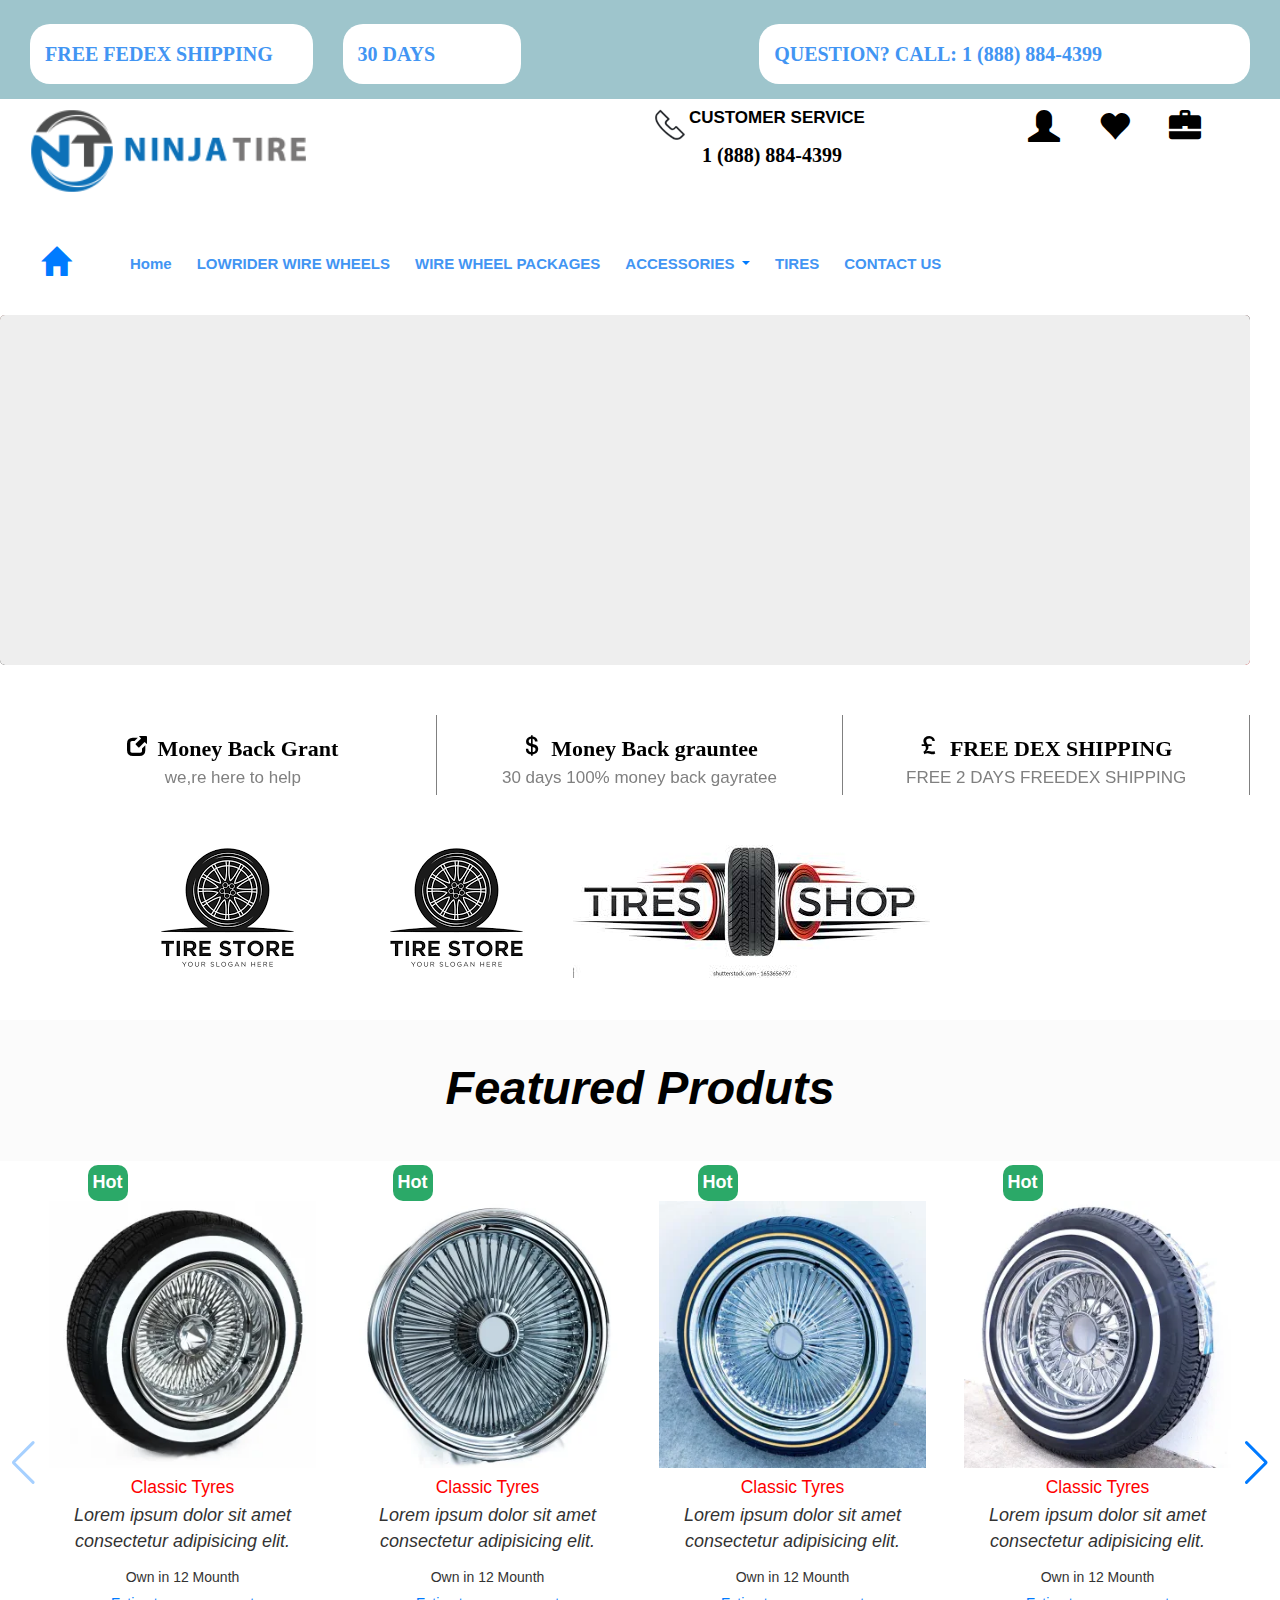
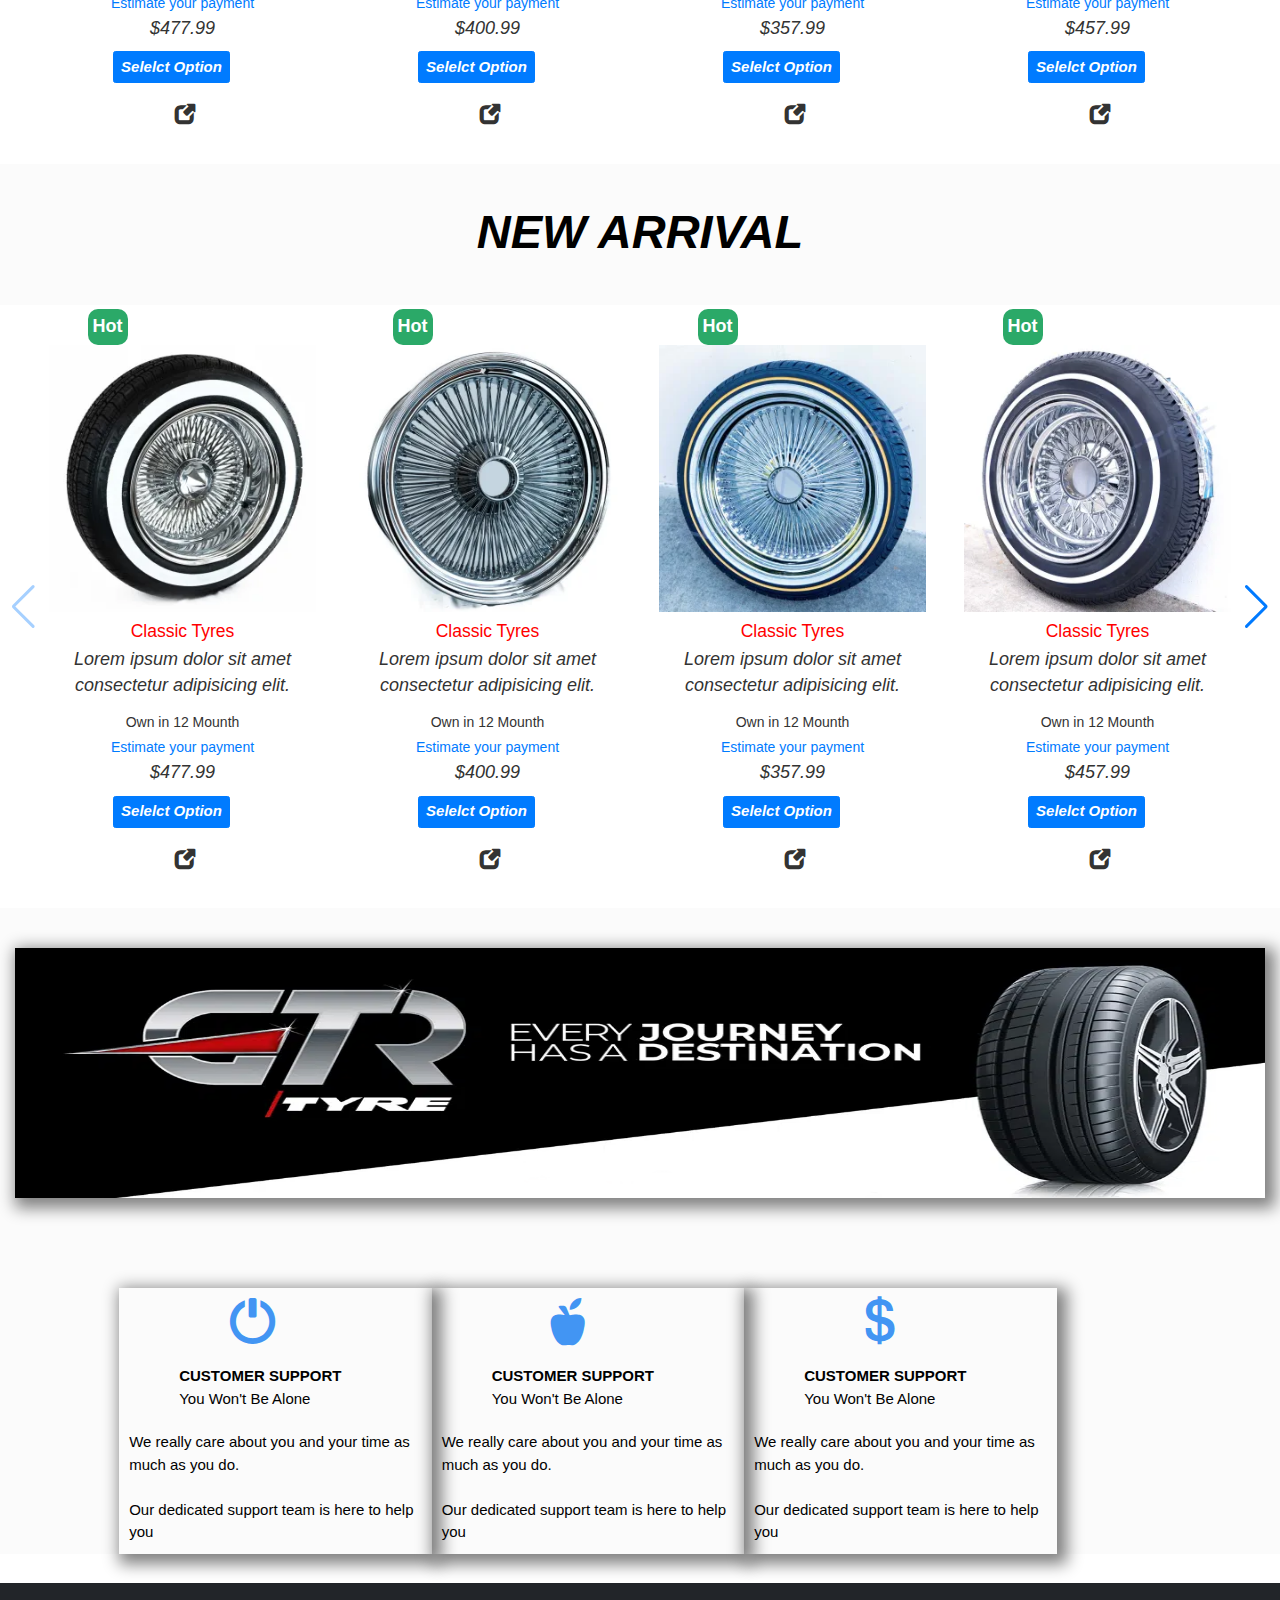
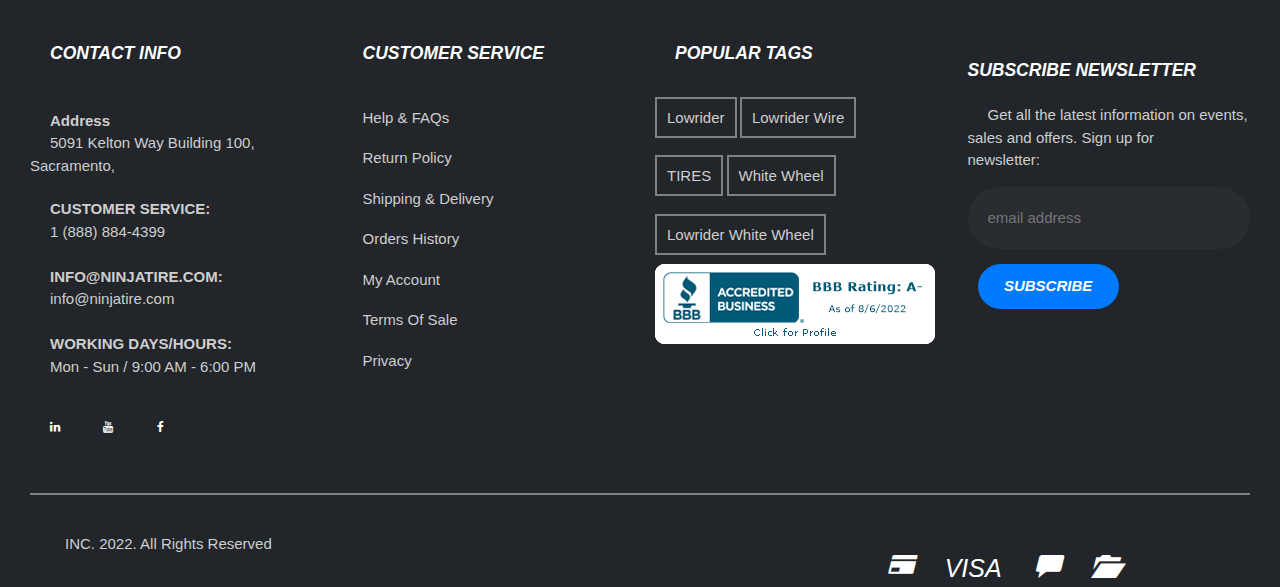
<file: index.html>
<!DOCTYPE html>
<html lang="en">
<head>
    <meta charset="UTF-8">
    <meta http-equiv="X-UA-Compatible" content="IE=edge">
    <meta name="viewport" content="width=device-width, initial-scale=1.0">
    <title>Document</title>

    <link rel="stylesheet" href="https://cdn.jsdelivr.net/npm/bootstrap@3.4.1/dist/css/bootstrap.min.css">
    <link rel="stylesheet" href="https://cdn.jsdelivr.net/npm/bootstrap@4.0.0/dist/css/bootstrap.min.css" integrity="sha384-Gn5384xqQ1aoWXA+058RXPxPg6fy4IWvTNh0E263XmFcJlSAwiGgFAW/dAiS6JXm" crossorigin="anonymous">
    <link rel="stylesheet" href="css/style.css">
    <link rel="stylesheet" href="ism/css/my-slider.css"/>
    <link rel="stylesheet" href="https://cdnjs.cloudflare.com/ajax/libs/font-awesome/4.7.0/css/font-awesome.min.css">


    <!-- Link Swiper's CSS -->
       <link
       rel="stylesheet"
       href="https://cdn.jsdelivr.net/npm/swiper/swiper-bundle.min.css"
     />
 
     <!-- Demo styles -->
    <link rel="stylesheet" href="css/my-slider.css"/>
    <link rel="stylesheet" href="css/my-slider.css"/>


</head>
<body>
    
  <!-- start of header -->
<div class="">
    <div class="">


<div class="col-md-12 abc9">
    <div class="col-md-3  ">
  <div class="abc10">
    <small class="abc11">FREE FEDEX SHIPPING</small>
  </div>
    </div>

    <div class="col-md-2 ">
        <div class="abc10">
          <small class="abc11">30 DAYS</small>
        </div>
          </div>

          <div class="col-md-2"></div>
          <div class="col-md-5 ">
            <div class="abc10">
              <small class="abc11">QUESTION? CALL: 1 (888) 884-4399</small>
            </div>
              </div>
</div>

<div class="col-md-12">
    <div class="col-md-3">
        <img src="images/img.jpg.jpg" class="abc1" alt="">
        
    </div>
    <div class="col-md-3"></div>
    <div class="col-md-3 ">
        <div class="spacer"></div>
        <img src="images/img.jpg" class="abc3" alt="">
        <strong class="abc3">
            CUSTOMER SERVICE</strong><br>
            <strong class="abc5">1 (888) 884-4399</strong>
    </div>


    <div class="col-md-3 ">
        <div class="spacer"></div>
        <a href="#" class="abc4">
     <span class="glyphicon glyphicon-user abc4"></span> <span class="glyphicon glyphicon-heart abc4"></span>  <span class="glyphicon glyphicon-briefcase abc4"></span>
    </a>
    </div>

    <div class="col-md-2 ">
        <a href="#">
       
    </a>   
    </div>
</div>
    
        </div>

    </div>
</div>

<div class="col-md-12">
    <div class="space"></div>
    <nav class="navbar navbar-expand-lg   abc57  ">
        <a class="navbar-brand" href="#">
            <span class="
            glyphicon glyphicon-home abc7"></span>
        </a>
        <button class="navbar-toggler" type="button" data-toggle="collapse" data-target="#navbarSupportedContent" aria-controls="navbarSupportedContent" aria-expanded="false" aria-label="Toggle navigation">
          <span class="
          glyphicon glyphicon-tasks abc13"></span>
          
        </button>
      
        <div class="collapse navbar-collapse" id="navbarSupportedContent">
          <ul class="navbar-nav mr-auto">
            <li class="nav-item active">
              <a class="nav-link" href="index.html"><strong class="abc6">Home</strong> </a>
            </li>
            <li class="nav-item">
              <a class="nav-link" href="index2.html"><strong class="abc6">LOWRIDER WIRE WHEELS</strong></a>
            </li>
            <li class="nav-item">
                <a class="nav-link" href="index3.html"><strong class="abc6" >WIRE WHEEL PACKAGES</strong></a>
              </li>
            <li class="nav-item dropdown">
              <a class="nav-link dropdown-toggle" href="index4.html" role="button" data-toggle="dropdown" aria-expanded="false">
              <strong class="abc6">  ACCESSORIES</strong>
              </a>
              <div class="dropdown-menu">
                <a class="dropdown-item" href="index5.html"><strong class="abc6 ab10">LOWRIDER CAPS</strong></a>
                <a class="dropdown-item" href="index6.html"><strong class="abc6 ab10">LOWRIDER ADAPTERS</strong></a>
             
            </li>
            <li class="nav-item">
              <a class="nav-link" href="index7.html"><strong class="abc6">TIRES</strong></a>
            </li>
            <li class="nav-item">
                <a class="nav-link" href="index8.html"><strong class="abc6">CONTACT US</strong></a>
              </li>
              <li class="nav-item">
               
             
                
              </li>
              
          </ul>
    
        </div>
      </nav>
</div>

<!-- End of header -->


<div class="col-md-12">

    <div class="ism-slider" id="my-slider">
        <ol>
          <li>
            <img src="images/1659780168862_929998.jpg" class=""> 

          </li>
          <li>
            <img src="images/1659780256870_145934.jpg" class="">
          </li>
          <li>
            <img src="images/1659780355294_31811.jpg">
          </li>
        </ol>
      </div>
</div>


<div class="col-md-12">
    <div class="space"></div>  
        <div class="swiper mySwiper">
            <div class="swiper-wrapper">
              <div class="swiper-slide ">
                <div class="col-md-12 ab1">
        
                  <div class="col-md-4 abc16">
                    <span class="glyphicon glyphicon-new-window abc14"><strong class="abc15">Money Back Grant <br> </strong><p class="abc18">we,re here to help</p></span>
                  </div>

                  <div class="col-md-4 abc16 abc19">
                    <span class="
                    glyphicon glyphicon-usd abc14"><strong class="abc15">Money Back grauntee <br> </strong><p class="abc18">30 days 100% money back gayratee</p></span>
                  </div>

                  <div class="col-md-4 abc16 abc19">
                    <span class="
                    glyphicon glyphicon-gbp abc14"><strong class="abc15">FREE DEX SHIPPING <br> </strong><p class="abc18">FREE 2 DAYS FREEDEX SHIPPING</p></span>
                  </div>

                  
                  
            </div>  
            </div>
              <div class="swiper-slide ">
                <div class="col-md-12  ">
        
                    <div class="col-md-4 abc16">
                      <span class="glyphicon glyphicon-new-window abc14"><strong class="abc15">Money Back Grant <br> </strong><p class="abc18">we,re here to help</p></span>
                    </div>
  
                    <div class="col-md-4 abc16 abc19">
                      <span class="
                      glyphicon glyphicon-usd abc14"><strong class="abc15">Money Back grauntee <br> </strong><p class="abc18">30 days 100% money back gayratee</p></span>
                    </div>
  
                    <div class="col-md-4 abc16 abc19">
                      <span class="
                      glyphicon glyphicon-gbp abc14"><strong class="abc15">FREE DEX SHIPPING <br> </strong><p class="abc18">FREE 2 DAYS FREEDEX SHIPPING</p></span>
                    </div>
  
                    
                    
              </div>
              </div>
              <div class="swiper-slide">
                <div class="col-md-12">
        
                    <div class="col-md-4 abc16">
                      <span class="glyphicon glyphicon-new-window abc14"><strong class="abc15">Money Back Grant <br> </strong><p class="abc18">we,re here to help</p></span>
                    </div>
  
                    <div class="col-md-4 abc16 abc19">
                      <span class="
                      glyphicon glyphicon-usd abc14"><strong class="abc15">Money Back grauntee <br> </strong><p class="abc18">30 days 100% money back gayratee</p></span>
                    </div>
  
                    <div class="col-md-4 abc16 abc19">
                      <span class="
                      glyphicon glyphicon-gbp abc14"><strong class="abc15">FREE DEX SHIPPING <br> </strong><p class="abc18">FREE 2 DAYS FREEDEX SHIPPING</p></span>
                    </div>
  
                    
                    
              </div>
              </div>
              
            </div>
            <div class=""></div>
            <div class=""></div>
          </div>
      
    
</div> 

<div class="container">
  <div class="">
    <div class="col-md-12 ">
      <div class="col-md-12 ">
        <img src="images/img6.jpg" class="slide-right">
        <img src="images/img6.jpg" class="abc20 slide-right">
        <img src="images/img5.jpg" class="abc20 slide-right">
      </div>
    
    </div>


   
  </div>
</div>

<div class="space abc34"></div>
<div class="col-md-12 abc34">
<h2 class="abc33 slide-right">Featured Produts</h2>
<div class="space abc34"></div>
</div>
<!-- slider for mobile -->

    <!-- Swiper -->
    <div class="col-md-12 abc30">
    <div class="swiper mySwiper">
      <div class="swiper-wrapper">
        <div class="swiper-slide">
          <div class=""></div>
          <div class="col-md-12">
            <div class="col-md-3 abc21 parent">
              <div class="">
                <div class="">
                  <div class="col-xs-6  thumbnail abc24">
                    <button class=" text-left abc22">Hot</button>
                    <img src="images/img8.jpg" class="abc21 abc23" id="ab1" alt="...">
                    <div class="caption">
                      <h3 class="abc28">Classic Tyres</h3>
                      <p class="abc25" >Lorem ipsum dolor sit amet consectetur adipisicing elit.<br></p> <small class="abc27">Own in 12 Mounth</small><br><a href="#" class="abc27">Estimate your payment</a>
                      <p class="abc25">$357.99</p>
                      <p><a href="#" class="btn btn-primary abc26" role="button">Selelct Option</a> <a href="#" class="btn btn-default" role="button"></a></p><spanc class="glyphicon glyphicon-new-window abc65"></span>
                    </div>
                  </div>
                </div>
              </div>
            </div>
            <div class="col-md-3 parent  abc21">
              <div class="">
                <div class="">
                  <div class=" col-xs-6  thumbnail abc24">
                    <button class=" text-left abc22">Hot</button>
                    <img src="images/img9.jpg" class="abc21 abc23" alt="...">
                    <div class="caption">
                      <h3 class="abc28">Classic Tyres</h3>
                      <p class="abc25" >Lorem ipsum dolor sit amet consectetur adipisicing elit.<br></p> <small class="abc27">Own in 12 Mounth</small><br><a href="#" class="abc27">Estimate your payment</a>
                      <p class="abc25">$307.99</p>
                      <p><a href="#" class="btn btn-primary abc26" role="button">Selelct Option</a> <a href="#" class="btn btn-default" role="button"></a></p><spanc class="glyphicon glyphicon-new-window abc65"></span>
                    </div>
                  </div>
                </div>
              </div>
            </div>
            
  
          </div>

          
        </div>
        <div class="swiper-slide">
          <div class="col-md-12">
            <div class="col-md-3 abc21 parent">
              <div class="">
                <div class="">
                  <div class="col-xs-6  thumbnail abc24">
                    <button class=" text-left abc22">Hot</button>
                    <img src="images/img10.jpg" class="abc21 abc23" id="ab2" alt="...">
                    <div class="caption">
                      <h3 class="abc28">Classic Tyres</h3>
                      <p class="abc25" >Lorem ipsum dolor sit amet consectetur adipisicing elit.<br></p> <small class="abc27">Own in 12 Mounth</small><br><a href="#" class="abc27">Estimate your payment</a>
                      <p class="abc25">$400.99</p>
                      <p><a href="#" class="btn btn-primary abc26" role="button">Selelct Option</a> <a href="#" class="btn btn-default" role="button"></a></p><spanc class="glyphicon glyphicon-new-window abc65"></span>
                    </div>
                  </div>
                </div>
              </div>
            </div>
            <div class="col-md-3 parent  abc21">
              <div class="">
                <div class="">
                  <div class=" col-xs-6  thumbnail abc24">
                    <button class=" text-left abc22">Hot</button>
                    <img src="images/img11.jpg" class="abc21 abc23" alt="...">
                    <div class="caption">
                      <h3 class="abc28">Classic Tyres</h3>
                      <p class="abc25" >Lorem ipsum dolor sit amet consectetur adipisicing elit.<br></p> <small class="abc27">Own in 12 Mounth</small><br><a href="#" class="abc27">Estimate your payment</a>
                      <p class="abc25">$299.99</p>
                      <p><a href="#" class="btn btn-primary abc26" role="button">Selelct Option</a> <a href="#" class="btn btn-default" role="button"></a></p><spanc class="glyphicon glyphicon-new-window abc65"></span>
                    </div>
                  </div>
                </div>
              </div>
            </div>
            
  
          </div>
          
        </div>
        <div class="swiper-slide">
          <div class="col-md-12">
            <div class="col-md-3 abc21 parent">
              <div class="">
                <div class="">
                  <div class="col-xs-6  thumbnail abc24">
                    <button class=" text-left abc22">Hot</button>
                    <img src="images/img12.jpg" class="abc21 abc23" alt="...">
                    <div class="caption">
                      <h3 class="abc28">Classic Tyres</h3>
                      <p class="abc25" >Lorem ipsum dolor sit amet consectetur adipisicing elit.<br></p> <small class="abc27">Own in 12 Mounth</small><br><a href="#" class="abc27">Estimate your payment</a>
                      <p class="abc25">$570.99</p>
                      <p><a href="#" class="btn btn-primary abc26" role="button">Selelct Option</a> <a href="#" class="btn btn-default" role="button"></a></p><spanc class="glyphicon glyphicon-new-window abc65"></span>
                    </div>
                  </div>
                </div>
              </div>
            </div>
            <div class="col-md-3 parent  abc21">
              <div class="">
                <div class="">
                  <div class=" col-xs-6  thumbnail abc24">
                    <button class=" text-left abc22">Hot</button>
                    <img src="images/img13.jpg" class="abc21 abc23" id="ab3" alt="...">
                    <div class="caption">
                      <h3 class="abc28">Classic Tyres</h3>
                      <p class="abc25" >Lorem ipsum dolor sit amet consectetur adipisicing elit.<br></p> <small class="abc27">Own in 12 Mounth</small><br><a href="#" class="abc27">Estimate your payment</a>
                      <p class="abc25">$334.99</p>
                      <p><a href="#" class="btn btn-primary abc26" role="button">Selelct Option</a> <a href="#" class="btn btn-default" role="button"></a></p><spanc class="glyphicon glyphicon-new-window abc65"></span>
                    </div>
                  </div>
                </div>
              </div>
            </div>
            
  
          </div>
        </div>

       
      </div>
      <div class="swiper-button-next"></div>
      <div class="swiper-button-prev"></div>
    </div>
  </div>
    <!-- Swiper JS -->
<!-- slider for mobile -->


<!-- slider for laptop -->
        <!-- Swiper -->
        <div class="col-md-12 abc20">
          <div class="swiper mySwiper">
            <div class="swiper-wrapper">
              <div class="swiper-slide">
                <div class=""></div>
                <div class="col-md-12">
                  <div class="col-md-3 abc21 parent">
                    <div class="">
                      <div class="">
                        <div class="  thumbnail abc24">
                          <button class=" text-left abc22">Hot</button>
                          <img src="images/img8.jpg" class="abc21 abc23" id="ab4" alt="...">
                          <div class="caption">
                            <h3 class="abc28">Classic Tyres</h3>
                            <p class="abc25" >Lorem ipsum dolor sit amet consectetur adipisicing elit.<br></p> <small class="abc27">Own in 12 Mounth</small><br><a href="#" class="abc27">Estimate your payment</a>
                            <p class="abc25">$477.99</p>
                            <p><a href="#" class="btn btn-primary abc26" role="button">Selelct Option</a> <a href="#" class="btn btn-default" role="button"></a></p><spanc class="glyphicon glyphicon-new-window abc65"></span>
                          </div>
                        </div>
                      </div>
                    </div>
                  </div>
                  <div class="col-md-3 parent  abc21">
                    <div class="">
                      <div class="">
                        <div class="   thumbnail abc24">
                          <button class=" text-left abc22">Hot</button>
                          <img src="images/img9.jpg" class="abc21 abc23" alt="...">
                          <div class="caption">
                            <h3 class="abc28">Classic Tyres</h3>
                            <p class="abc25" >Lorem ipsum dolor sit amet consectetur adipisicing elit.<br></p> <small class="abc27">Own in 12 Mounth</small><br><a href="#" class="abc27">Estimate your payment</a>
                            <p class="abc25">$400.99</p>
                            <p><a href="#" class="btn btn-primary abc26" role="button">Selelct Option</a> <a href="#" class="btn btn-default" role="button"></a></p><spanc class="glyphicon glyphicon-new-window abc65"></span>
                          </div>
                        </div>
                      </div>
                    </div>
                  </div>
                  
                  <div class="col-md-3 parent  abc21">
                    <div class="">
                      <div class="">
                        <div class="   thumbnail abc24">
                          <button class=" text-left abc22">Hot</button>
                          <img src="images/img10.jpg" class="abc21 abc23" id="ab5" alt="...">
                          <div class="caption">
                            <h3 class="abc28">Classic Tyres</h3>
                            <p class="abc25" >Lorem ipsum dolor sit amet consectetur adipisicing elit.<br></p> <small class="abc27">Own in 12 Mounth</small><br><a href="#" class="abc27">Estimate your payment</a>
                            <p class="abc25">$357.99</p>
                            <p><a href="#" class="btn btn-primary abc26" role="button">Selelct Option</a> <a href="#" class="btn btn-default" role="button"></a></p><spanc class="glyphicon glyphicon-new-window abc65"></span>
                          </div>
                        </div>
                      </div>
                    </div>
                  </div>

                  <div class="col-md-3  abc21">
                    <div class="">
                      <div class="">
                        <div class="   thumbnail abc24">
                          <button class=" text-left abc22">Hot</button>
                          <img src="images/img11.jpg" class="abc21 abc23" alt="...">
                          <div class="caption">
                            <h3 class="abc28">Classic Tyres</h3>
                            <p class="abc25" >Lorem ipsum dolor sit amet consectetur adipisicing elit.<br></p> <small class="abc27">Own in 12 Mounth</small><br><a href="#" class="abc27">Estimate your payment</a>
                            <p class="abc25">$457.99</p>
                            <p><a href="#" class="btn btn-primary abc26" role="button">Selelct Option</a> <a href="#" class="btn btn-default" role="button"></a></p><spanc class="glyphicon glyphicon-new-window abc65"></span>
                          </div>
                        </div>
                      </div>
                    </div>
                  </div>
        
                </div>
      
                
              </div>
              <div class="swiper-slide">
                <div class="col-md-12">
                  <div class="col-md-3 abc21 parent">
                    <div class="">
                      <div class="">
                        <div class="  thumbnail abc24">
                          <button class=" text-left abc22">Hot</button>
                          <img src="images/img12.jpg" class="abc21 abc23" alt="...">
                          <div class="caption">
                            <h3 class="abc28">Classic Tyres</h3>
                            <p class="abc25" >Lorem ipsum dolor sit amet consectetur adipisicing elit.<br></p> <small class="abc27">Own in 12 Mounth</small><br><a href="#" class="abc27">Estimate your payment</a>
                            <p class="abc25">$200.99</p>
                            <p><a href="#" class="btn btn-primary abc26" role="button">Selelct Option</a> <a href="#" class="btn btn-default" role="button"></a></p><spanc class="glyphicon glyphicon-new-window abc65"></span>
                          </div>
                        </div>
                      </div>
                    </div>
                  </div>
                  <div class="col-md-3 parent  abc21">
                    <div class="">
                      <div class="">
                        <div class="   thumbnail abc24">
                          <button class=" text-left abc22">Hot</button>
                          <img src="images/img13.jpg" class="abc21 abc23 "id="ab6" alt="...">
                          <div class="caption">
                            <h3 class="abc28">Classic Tyres</h3>
                            <p class="abc25" >Lorem ipsum dolor sit amet consectetur adipisicing elit.<br></p> <small class="abc27">Own in 12 Mounth</small><br><a href="#" class="abc27">Estimate your payment</a>
                            <p class="abc25">$367.99</p>
                            <p><a href="#" class="btn btn-primary abc26" role="button">Selelct Option</a> <a href="#" class="btn btn-default" role="button"></a></p><spanc class="glyphicon glyphicon-new-window abc65"></span>
                          </div>
                        </div>
                      </div>
                    </div>
                  </div>
                  
                  <div class="col-md-3 parent  abc21">
                    <div class="">
                      <div class="">
                        <div class="   thumbnail abc24">
                          <button class=" text-left abc22">Hot</button>
                          <img src="images/img14.jpg" class="abc21 abc23" alt="...">
                          <div class="caption">
                            <h3 class="abc28">Classic Tyres</h3>
                            <p class="abc25" >Lorem ipsum dolor sit amet consectetur adipisicing elit.<br></p> <small class="abc27">Own in 12 Mounth</small><br><a href="#" class="abc27">Estimate your payment</a>
                            <p class="abc25">$497.99</p>
                            <p><a href="#" class="btn btn-primary abc26" role="button">Selelct Option</a> <a href="#" class="btn btn-default" role="button"></a></p><spanc class="glyphicon glyphicon-new-window abc65"></span>
                          </div>
                        </div>
                      </div>
                    </div>
                  </div>

                  <div class="col-md-3 parent  abc21">
                    <div class="">
                      <div class="">
                        <div class="   thumbnail abc24">
                          <button class=" text-left abc22">Hot</button>
                          <img src="images/img11.jpg" class="abc21 abc23" id="ab7" alt="...">
                          <div class="caption">
                            <h3 class="abc28">Classic Tyres</h3>
                            <p class="abc25" >Lorem ipsum dolor sit amet consectetur adipisicing elit.<br></p> <small class="abc27">Own in 12 Mounth</small><br><a href="#" class="abc27">Estimate your payment</a>
                            <p class="abc25">$465.99</p>
                            <p><a href="#" class="btn btn-primary abc26" role="button">Selelct Option</a> <a href="#" class="btn btn-default" role="button"></a></p><spanc class="glyphicon glyphicon-new-window abc65"></span>
                          </div>
                        </div>
                      </div>
                    </div>
                  </div>
        
                </div>
      
                
              </div>
              </div>
            
            </div>
            <div class="swiper-button-next"></div>
            <div class="swiper-button-prev"></div>
          </div>
          
        </div>

<!-- slider for laptop -->




<div class="col-md-12 abc34">
  <div class="space abc34"></div>
<h2 class="abc33 slide-right">NEW ARRIVAL</h2>
<div class="space abc34"></div>
</div>
<!-- slider for mobile -->

    <!-- Swiper -->
    <div class="col-md-12 abc30">
      <div class="space abc34"></div>
    <div class="swiper mySwiper">
      <div class="swiper-wrapper">
        <div class="swiper-slide">
          <div class=""></div>
          <div class="col-md-12">
            <div class="col-md-3 abc21 parent">
              <div class="">
                <div class="">
                  <div class="col-xs-6  thumbnail abc24">
                    <button class=" text-left abc22">Hot</button>
                    <img src="images/img8.jpg" class="abc21 abc23" id="ab1" alt="...">
                    <div class="caption">
                      <h3 class="abc28">Classic Tyres</h3>
                      <p class="abc25" >Lorem ipsum dolor sit amet consectetur adipisicing elit.<br></p> <small class="abc27">Own in 12 Mounth</small><br><a href="#" class="abc27">Estimate your payment</a>
                      <p class="abc25">$357.99</p>
                      <p><a href="#" class="btn btn-primary abc26" role="button">Selelct Option</a> <a href="#" class="btn btn-default" role="button"></a></p><spanc class="glyphicon glyphicon-new-window abc65"></span>
                    </div>
                  </div>
                </div>
              </div>
            </div>
            <div class="col-md-3 parent  abc21">
              <div class="">
                <div class="">
                  <div class=" col-xs-6  thumbnail abc24">
                    <button class=" text-left abc22">Hot</button>
                    <img src="images/img9.jpg" class="abc21 abc23" alt="...">
                    <div class="caption">
                      <h3 class="abc28">Classic Tyres</h3>
                      <p class="abc25" >Lorem ipsum dolor sit amet consectetur adipisicing elit.<br></p> <small class="abc27">Own in 12 Mounth</small><br><a href="#" class="abc27">Estimate your payment</a>
                      <p class="abc25">$307.99</p>
                      <p><a href="#" class="btn btn-primary abc26" role="button">Selelct Option</a> <a href="#" class="btn btn-default" role="button"></a></p><spanc class="glyphicon glyphicon-new-window abc65"></span>
                    </div>
                  </div>
                </div>
              </div>
            </div>
            
  
          </div>

          
        </div>
        <div class="swiper-slide">
          <div class="col-md-12">
            <div class="col-md-3 abc21 parent">
              <div class="">
                <div class="">
                  <div class="col-xs-6  thumbnail abc24">
                    <button class=" text-left abc22">Hot</button>
                    <img src="images/img10.jpg" class="abc21 abc23" id="ab2" alt="...">
                    <div class="caption">
                      <h3 class="abc28">Classic Tyres</h3>
                      <p class="abc25" >Lorem ipsum dolor sit amet consectetur adipisicing elit.<br></p> <small class="abc27">Own in 12 Mounth</small><br><a href="#" class="abc27">Estimate your payment</a>
                      <p class="abc25">$400.99</p>
                      <p><a href="#" class="btn btn-primary abc26" role="button">Selelct Option</a> <a href="#" class="btn btn-default" role="button"></a></p><spanc class="glyphicon glyphicon-new-window abc65"></span>
                    </div>
                  </div>
                </div>
              </div>
            </div>
            <div class="col-md-3 parent  abc21">
              <div class="">
                <div class="">
                  <div class=" col-xs-6  thumbnail abc24">
                    <button class=" text-left abc22">Hot</button>
                    <img src="images/img11.jpg" class="abc21 abc23" alt="...">
                    <div class="caption">
                      <h3 class="abc28">Classic Tyres</h3>
                      <p class="abc25" >Lorem ipsum dolor sit amet consectetur adipisicing elit.<br></p> <small class="abc27">Own in 12 Mounth</small><br><a href="#" class="abc27">Estimate your payment</a>
                      <p class="abc25">$299.99</p>
                      <p><a href="#" class="btn btn-primary abc26" role="button">Selelct Option</a> <a href="#" class="btn btn-default" role="button"></a></p><spanc class="glyphicon glyphicon-new-window abc65"></span>
                    </div>
                  </div>
                </div>
              </div>
            </div>
            
  
          </div>
          
        </div>
        <div class="swiper-slide">
          <div class="col-md-12">
            <div class="col-md-3 abc21 parent">
              <div class="">
                <div class="">
                  <div class="col-xs-6  thumbnail abc24">
                    <button class=" text-left abc22">Hot</button>
                    <img src="images/img12.jpg" class="abc21 abc23" alt="...">
                    <div class="caption">
                      <h3 class="abc28">Classic Tyres</h3>
                      <p class="abc25" >Lorem ipsum dolor sit amet consectetur adipisicing elit.<br></p> <small class="abc27">Own in 12 Mounth</small><br><a href="#" class="abc27">Estimate your payment</a>
                      <p class="abc25">$570.99</p>
                      <p><a href="#" class="btn btn-primary abc26" role="button">Selelct Option</a> <a href="#" class="btn btn-default" role="button"></a></p><spanc class="glyphicon glyphicon-new-window abc65"></span>
                    </div>
                  </div>
                </div>
              </div>
            </div>
            <div class="col-md-3 parent  abc21">
              <div class="">
                <div class="">
                  <div class=" col-xs-6  thumbnail abc24">
                    <button class=" text-left abc22">Hot</button>
                    <img src="images/img13.jpg" class="abc21 abc23" id="ab3" alt="...">
                    <div class="caption">
                      <h3 class="abc28">Classic Tyres</h3>
                      <p class="abc25" >Lorem ipsum dolor sit amet consectetur adipisicing elit.<br></p> <small class="abc27">Own in 12 Mounth</small><br><a href="#" class="abc27">Estimate your payment</a>
                      <p class="abc25">$334.99</p>
                      <p><a href="#" class="btn btn-primary abc26" role="button">Selelct Option</a> <a href="#" class="btn btn-default" role="button"></a></p><spanc class="glyphicon glyphicon-new-window abc65"></span>
                    </div>
                  </div>
                </div>
              </div>
            </div>
            
  
          </div>
        </div>

       
      </div>
      <div class="swiper-button-next"></div>
      <div class="swiper-button-prev"></div>
    </div>
  </div>
    <!-- Swiper JS -->
<!-- slider for mobile -->


<!-- slider for laptop -->
        <!-- Swiper -->
        <div class="col-md-12 abc20">
          <div class="swiper mySwiper">
            <div class="swiper-wrapper">
              <div class="swiper-slide">
                <div class=""></div>
                <div class="col-md-12">
                  <div class="col-md-3 abc21 parent">
                    <div class="">
                      <div class="">
                        <div class="  thumbnail abc24">
                          <button class=" text-left abc22">Hot</button>
                          <img src="images/img8.jpg" class="abc21 abc23" id="ab4" alt="...">
                          <div class="caption">
                            <h3 class="abc28">Classic Tyres</h3>
                            <p class="abc25" >Lorem ipsum dolor sit amet consectetur adipisicing elit.<br></p> <small class="abc27">Own in 12 Mounth</small><br><a href="#" class="abc27">Estimate your payment</a>
                            <p class="abc25">$477.99</p>
                            <p><a href="#" class="btn btn-primary abc26" role="button">Selelct Option</a> <a href="#" class="btn btn-default" role="button"></a></p><span class="glyphicon glyphicon-new-window abc65"></span>
                          </div>
                        </div>
                      </div>
                    </div>
                  </div>
                  <div class="col-md-3 parent  abc21">
                    <div class="">
                      <div class="">
                        <div class="   thumbnail abc24">
                          <button class=" text-left abc22">Hot</button>
                          <img src="images/img9.jpg" class="abc21 abc23" alt="...">
                          <div class="caption">
                            <h3 class="abc28">Classic Tyres</h3>
                            <p class="abc25" >Lorem ipsum dolor sit amet consectetur adipisicing elit.<br></p> <small class="abc27">Own in 12 Mounth</small><br><a href="#" class="abc27">Estimate your payment</a>
                            <p class="abc25">$400.99</p>
                            <p><a href="#" class="btn btn-primary abc26" role="button">Selelct Option</a> <a href="#" class="btn btn-default" role="button"></a></p><spanc class="glyphicon glyphicon-new-window abc65"></span>
                          </div>
                        </div>
                      </div>
                    </div>
                  </div>
                  
                  <div class="col-md-3 parent  abc21">
                    <div class="">
                      <div class="">
                        <div class="   thumbnail abc24">
                          <button class=" text-left abc22">Hot</button>
                          <img src="images/img10.jpg" class="abc21 abc23" id="ab5" alt="...">
                          <div class="caption">
                            <h3 class="abc28">Classic Tyres</h3>
                            <p class="abc25" >Lorem ipsum dolor sit amet consectetur adipisicing elit.<br></p> <small class="abc27">Own in 12 Mounth</small><br><a href="#" class="abc27">Estimate your payment</a>
                            <p class="abc25">$357.99</p>
                            <p><a href="#" class="btn btn-primary abc26" role="button">Selelct Option</a> <a href="#" class="btn btn-default" role="button"></a></p><spanc class="glyphicon glyphicon-new-window abc65"></span>
                          </div>
                        </div>
                      </div>
                    </div>
                  </div>

                  <div class="col-md-3 parent  abc21">
                    <div class="">
                      <div class="">
                        <div class="   thumbnail abc24">
                          <button class=" text-left abc22">Hot</button>
                          <img src="images/img11.jpg" class="abc21 abc23" alt="...">
                          <div class="caption">
                            <h3 class="abc28">Classic Tyres</h3>
                            <p class="abc25" >Lorem ipsum dolor sit amet consectetur adipisicing elit.<br></p> <small class="abc27">Own in 12 Mounth</small><br><a href="#" class="abc27">Estimate your payment</a>
                            <p class="abc25">$457.99</p>
                            <p><a href="#" class="btn btn-primary abc26" role="button">Selelct Option</a> <a href="#" class="btn btn-default" role="button"></a></p><spanc class="glyphicon glyphicon-new-window abc65"></span>
                          </div>
                        </div>
                      </div>
                    </div>
                  </div>
        
                </div>
      
                
              </div>
              <div class="swiper-slide">
                <div class="col-md-12">
                  <div class="col-md-3 abc21 parent">
                    <div class="">
                      <div class="">
                        <div class="  thumbnail abc24">
                          <button class=" text-left abc22">Hot</button>
                          <img src="images/img12.jpg" class="abc21 abc23" alt="...">
                          <div class="caption">
                            <h3 class="abc28">Classic Tyres</h3>
                            <p class="abc25" >Lorem ipsum dolor sit amet consectetur adipisicing elit.<br></p> <small class="abc27">Own in 12 Mounth</small><br><a href="#" class="abc27">Estimate your payment</a>
                            <p class="abc25">$200.99</p>
                            <p><a href="#" class="btn btn-primary abc26" role="button">Selelct Option</a> <a href="#" class="btn btn-default" role="button"></a></p><spanc class="glyphicon glyphicon-new-window abc65"></span>
                          </div>
                        </div>
                      </div>
                    </div>
                  </div>
                  <div class="col-md-3 parent  abc21">
                    <div class="">
                      <div class="">
                        <div class="   thumbnail abc24">
                          <button class=" text-left abc22">Hot</button>
                          <img src="images/img13.jpg" class="abc21 abc23 "id="ab6" alt="...">
                          <div class="caption">
                            <h3 class="abc28">Classic Tyres</h3>
                            <p class="abc25" >Lorem ipsum dolor sit amet consectetur adipisicing elit.<br></p> <small class="abc27">Own in 12 Mounth</small><br><a href="#" class="abc27">Estimate your payment</a>
                            <p class="abc25">$367.99</p>
                            <p><a href="#" class="btn btn-primary abc26" role="button">Selelct Option</a> <a href="#" class="btn btn-default" role="button"></a></p><spanc class="glyphicon glyphicon-new-window abc65"></span>
                          </div>
                        </div>
                      </div>
                    </div>
                  </div>
                  
                  <div class="col-md-3 parent  abc21">
                    <div class="">
                      <div class="">
                        <div class="   thumbnail abc24">
                          <button class=" text-left abc22">Hot</button>
                          <img src="images/img14.jpg" class="abc21 abc23" alt="...">
                          <div class="caption">
                            <h3 class="abc28">Classic Tyres</h3>
                            <p class="abc25" >Lorem ipsum dolor sit amet consectetur adipisicing elit.<br></p> <small class="abc27">Own in 12 Mounth</small><br><a href="#" class="abc27">Estimate your payment</a><spanc class="glyphicon glyphicon-new-window abc65"></span>
                            <p class="abc25">$497.99</p>
                            <p><a href="#" class="btn btn-primary abc26" role="button">Selelct Option</a> <a href="#" class="btn btn-default" role="button"></a></p>
                          </div>
                        </div>
                      </div>
                    </div>
                  </div>

                  <div class="col-md-3 parent  abc21">
                    <div class="">
                      <div class="">
                        <div class="   thumbnail abc24">
                          <button class=" text-left abc22">Hot</button>
                          <img src="images/img11.jpg" class="abc21 abc23" id="ab7" alt="...">
                          <div class="caption">
                            <h3 class="abc28">Classic Tyres</h3>
                            <p class="abc25" >Lorem ipsum dolor sit amet consectetur adipisicing elit.<br></p> <small class="abc27">Own in 12 Mounth</small><br><a href="#" class="abc27">Estimate your payment</a><spanc class="glyphicon glyphicon-new-window abc65"></span>
                            <p class="abc25">$465.99</p>
                            <p><a href="#" class="btn btn-primary abc26" role="button">Selelct Option</a> <a href="#" class="btn btn-default" role="button"></a></p>
                          </div>
                        </div>
                      </div>
                    </div>
                  </div>
        
                </div>
      
                
              </div>
              </div>
            
            </div>
            <div class="swiper-button-next"></div>
            <div class="swiper-button-prev"></div>
          </div>
        </div>

        <div class="col-md-12 abc34">
          <div class="space abc34" ></div>
          <img src="images/images1.png" class="abc39 slide-right" alt="">
          <div class="space abc34" ></div>
        </div>

<!-- slider for laptop -->

<!-- start of footer -->


<div class="col-md-12 abc34">
  <div class="space abc34" ></div>
  <div class="col-md-1"></div>
  
  <div class="col-md-3 slide-right abc42">
    <span class="glyphicon glyphicon-off abc40 "></span><br>
    <strong class="abc41 text-center">CUSTOMER SUPPORT</strong><br>
    <small class="abc41 text-center">   You Won't Be Alone </small><br><br>
    <small class="abc41"> We really care about you and your time as much as you do. <br> <br>
      Our dedicated support team is here to help you</small>
  </div>

    
  <div class="col-md-3 slide-right abc42 ">
    <span class="
    glyphicon glyphicon-apple abc40 "></span><br>
    <strong class="abc41 text-center">CUSTOMER SUPPORT</strong><br>
    <small class="abc41 text-center">   You Won't Be Alone </small><br><br>
    <small class="abc41"> We really care about you and your time as much as you do. <br> <br>
      Our dedicated support team is here to help you</small>
  </div>

    
  <div class="col-md-3 slide-right abc42">
    <span class="
    glyphicon glyphicon-usd abc40 "></span><br>
    <strong class="abc41 text-center">CUSTOMER SUPPORT</strong><br>
    <small class="abc41 text-center">   You Won't Be Alone </small><br><br>
    <small class="abc41"> We really care about you and your time as much as you do. <br> <br>
      Our dedicated support team is here to help you</small>
      
  </div>

</div>




<div class=" col-md-12 bg abc53">
  <div class="space "></div>
  <div class="col-md-3">

    <h3 class="abc45">CONTACT INFO</h3><br>
<strong  class="abc44">Address</strong><br>
<small  class="abc44">5091 Kelton Way Building 100, Sacramento,</small><br><br>

<strong  class="abc44">CUSTOMER SERVICE:</strong><br>
<small  class="abc44">1 (888) 884-4399<small><br><br>

<strong  class="abc44">INFO@NINJATIRE.COM:</strong><br>
<a href="#" class="abc44">info@ninjatire.com</a><br><br>

<strong  class="abc44">WORKING DAYS/HOURS:</strong><br>
<small  class="abc44">Mon - Sun / 9:00 AM - 6:00 PM<small><br><br>

    
  <a title="Linkedin" target="_blank" href="#"><i class="fa fa-linkedin abc50"></i></a>
  
  <a title="Youtube" target="_blank" href="#"><i class="fa fa-youtube abc50"></i></a>
  
    
    <a title="Facebook" target="_blank" href="#"><i class="fa fa-facebook abc50"></i></a>

  </div>
<div class="col-md-3">

  <h3 class="abc45">CUSTOMER SERVICE</h3><br>

  <a href="#" class="abc44">Help & FAQs</a><br><br>
  <a href="#" class="abc44" >Return Policy</a><br><br>
  <a href="#" class="abc44">Shipping & Delivery</a><br><br>
  <a href="#" class="abc44">Orders History</a><br><br>
  <a href="#" class="abc44">My Account</a><br><br>
  <a href="#" class="abc44">Terms Of Sale</a><br><br>
  <a href="#" class="abc44">Privacy</a><br><br>
  

</div>

<div class="col-md-3">
  <h3 class="abc45">POPULAR TAGS</h3><br>
<a href="#" class="" ><small class="abc46">Lowrider</small></a>

<a href="#" class="" ><small class="abc46">Lowrider Wire </small></a><br><br>
<br>
<a href="#" class="" ><small class="abc46">TIRES</small></a>
<a href="#" class="" ><small class="abc46">White Wheel</small></a><br><br>
<br>

<a href="#" class="" ><small class="abc46">Lowrider White Wheel</small></a><br><br>

<img src="images/img29.jpg" alt="">

</div>
<div class="col-md-3">
  <h3 class="abc51">  SUBSCRIBE NEWSLETTER</h3><br>
  <small class="abc44 ">Get all the latest information on events, sales and offers. Sign up for newsletter:</small><br>
<input type="email" class="abc48" placeholder="email address"><br>
<button type="submit" class="btn btn-primary abc49">SUBSCRIBE</button>
</div>

<div class="col-md-12 ">
  <div class="space"></div>
  <div class="space ab9"></div>
 
  <div class="col-md-8">
    <small class="abc44">INC. 2022. All Rights Reserved</small>
  
  
  </div>
  <div class="col-md-4 ">
    <span class="glyphicon glyphicon-credit-card abc55"></span>
    <a href="#" class="abc55">VISA</a>
    <span class="
    glyphicon glyphicon-comment abc55"></span>
    <span class="
    glyphicon glyphicon-folder-open abc55"></span>
  </div>
</div>

</div>


<!-- End of footer -->



<script src="ism/js/ism-2.2.min.js"></script>

    

<script src="js/ism-2.2.min.js"></script>
    <script src="https://ajax.googleapis.com/ajax/libs/jquery/3.6.0/jquery.min.js"></script>
    <script src="css/index.js"></script>
  <script src="https://code.jquery.com/jquery-3.2.1.slim.min.js" integrity="sha384-KJ3o2DKtIkvYIK3UENzmM7KCkRr/rE9/Qpg6aAZGJwFDMVNA/GpGFF93hXpG5KkN" crossorigin="anonymous"></script>
  <script src="https://cdn.jsdelivr.net/npm/popper.js@1.12.9/dist/umd/popper.min.js" integrity="sha384-ApNbgh9B+Y1QKtv3Rn7W3mgPxhU9K/ScQsAP7hUibX39j7fakFPskvXusvfa0b4Q" crossorigin="anonymous"></script>
  <script src="https://cdn.jsdelivr.net/npm/bootstrap@4.0.0/dist/js/bootstrap.min.js" integrity="sha384-JZR6Spejh4U02d8jOt6vLEHfe/JQGiRRSQQxSfFWpi1MquVdAyjUar5+76PVCmYl" crossorigin="anonymous"></script>
    <!-- Swiper JS -->
    <script src="https://cdn.jsdelivr.net/npm/swiper/swiper-bundle.min.js"></script>
    
    <script src="js/ism-2.2.min.js"></script>
    <!-- Initialize Swiper -->
    <script>
      var swiper = new Swiper(".mySwiper", {
        navigation: {
          nextEl: ".swiper-button-next",
          prevEl: ".swiper-button-prev",
        },
      });
    </script>



<script>
$(document).ready(function(){
  $("#ab1").mouseenter(function(){
    $("#ab1").attr('src','images/img12.jpg')
  })
  $("#ab1").mouseleave(function(){
    $("#ab1").attr('src','images/img8.jpg')
  })

  $("#ab2").mouseenter(function(){
    $("#ab2").attr('src','images/img14.jpg')
  })
  $("#ab2").mouseleave(function(){
    $("#ab2").attr('src','images/img10.jpg')
  })

  $("#ab3").mouseenter(function(){
    $("#ab3").attr('src','images/img11.jpg')
  })
  $("#ab3").mouseleave(function(){
    $("#ab3").attr('src','images/img13.jpg')
  })
  $("#ab4").mouseenter(function(){
    $("#ab4").attr('src','images/img12.jpg')
  })
  $("#ab4").mouseleave(function(){
    $("#ab4").attr('src','images/img8.jpg')
  })
  $("#ab5").mouseenter(function(){
    $("#ab5").attr('src','images/img14.jpg')
  })
  $("#ab5").mouseleave(function(){
    $("#ab5").attr('src','images/img10.jpg')
  })
  $("#ab6").mouseenter(function(){
    $("#ab6").attr('src','images/img11.jpg')
  })
  $("#ab6").mouseleave(function(){
    $("#ab6").attr('src','images/img13.jpg')
  })
  $("#ab7").mouseenter(function(){
    $("#ab7").attr('src','images/img10.jpg')
  })
  $("#ab7").mouseleave(function(){
    $("#ab7").attr('src','images/img11.jpg')
  })
})
  
  
  
  </script>
</body>
</html>
</file>
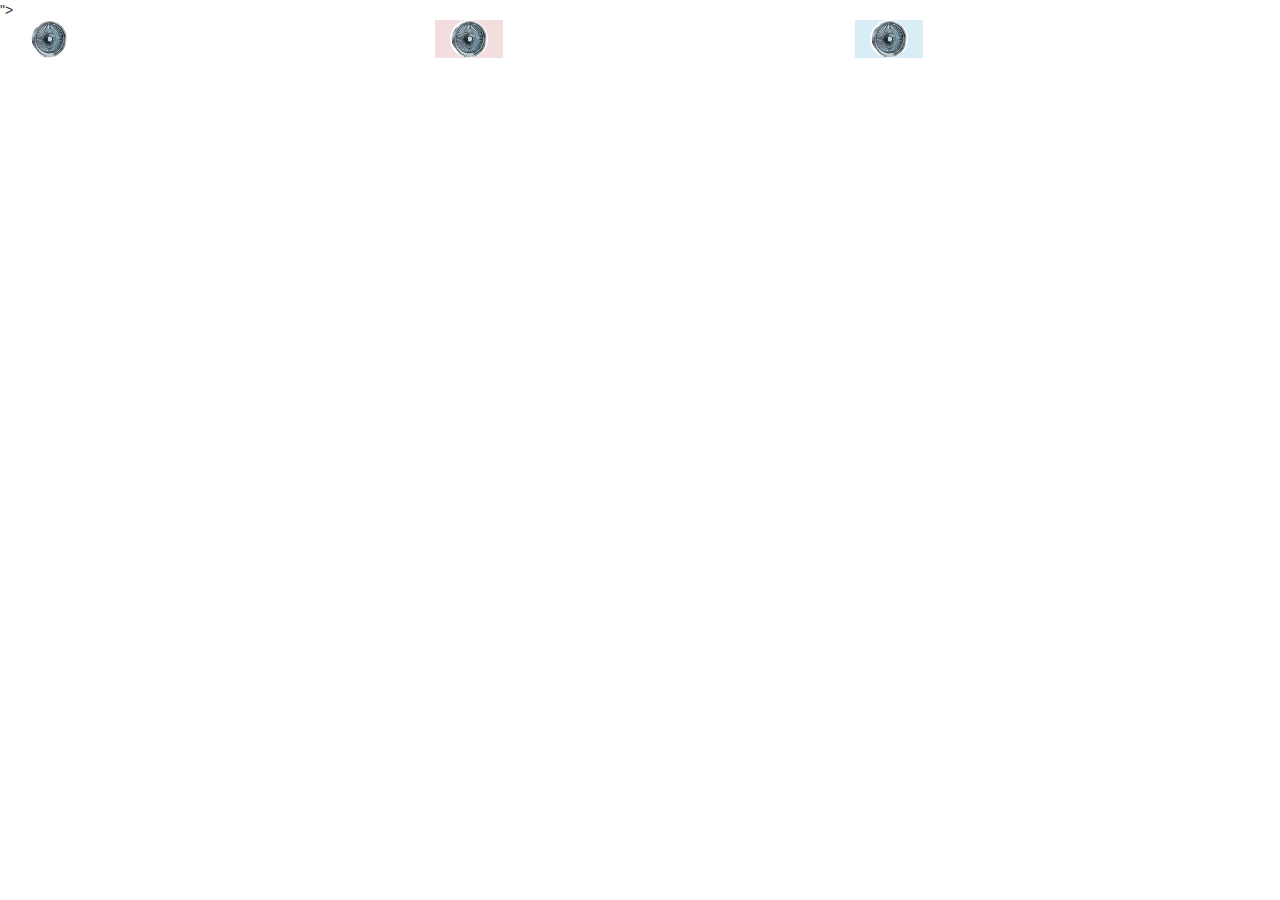
<file: home.html>
<!DOCTYPE html>
<html lang="en">
<head>
    <meta charset="UTF-8">
    <meta http-equiv="X-UA-Compatible" content="IE=edge">
    <meta name="viewport" content="width=device-width, initial-scale=1.0">
    <title>Document</title>
    <link rel="stylesheet" type="text/css" href="css/style.css">
	<link rel="stylesheet" href="https://cdn.jsdelivr.net/npm/bootstrap@3.3.7/dist/css/bootstrap.min.css">
    <link rel="stylesheet" href="ism/css/my-slider.css"/>
    <script src="https://code.jquery.com/jquery-3.6.0.min.js"></script>
    <script src="https://cdnjs.cloudflare.com/ajax/libs/OwlCarousel2/2.3.4/owl.carousel.min.js"></script>
<link rel="stylesheet" href="https://cdnjs.cloudflare.com/ajax/libs/OwlCarousel2/2.3.4/assets/owl.carousel.min.css">">
</head>
<body>
 
    
    <div class="container  carousel owl-carousel ">
        <div class="col-md-2 bg-default  aaa ">
            <img src="images/img9.jpg" class="img-circle" alt="">
        </div>
        <div class="col-md-2 bg-danger  aaa ">
            <img src="images/img9.jpg" class="img-circle" alt="">
        </div>
        <div class="col-md-2 bg-info  aaa ">
            <img src="images/img9.jpg" class="img-circle" alt="">
        </div>


        <div class="col-md-2 bg-default  aaa ">
            <img src="images/img9.jpg" class="img-circle" alt="">
        </div>


        <div class="col-md-2 bg-default  aaa ">
            <img src="images/img9.jpg" class="img-circle" alt="">
        </div>

        <div class="col-md-2 bg-default  aaa ">
            <img src="images/img9.jpg" class="img-circle" alt="">
        </div>

        <div class="col-md-2 bg-default  aaa ">
            <img src="images/img9.jpg" class="img-circle" alt="">
        </div>

        <div class="col-md-2 bg-default  aaa ">
            <img src="images/img9.jpg" class="img-circle" alt="">
        </div>


    </div>
    <script>
        $('.carousel').owlCarousel({
margin:10, 
loop:true,

autoplayHoverPause: true, 

responsive:{
    0:{
        items: 1,
        nav: false
    },
    600:{
        items: 2,
        nav: false
    },
    1000:{
        items: 3,
        nav: false
    }
}
})
    </script>
</body>
</html>
</file>
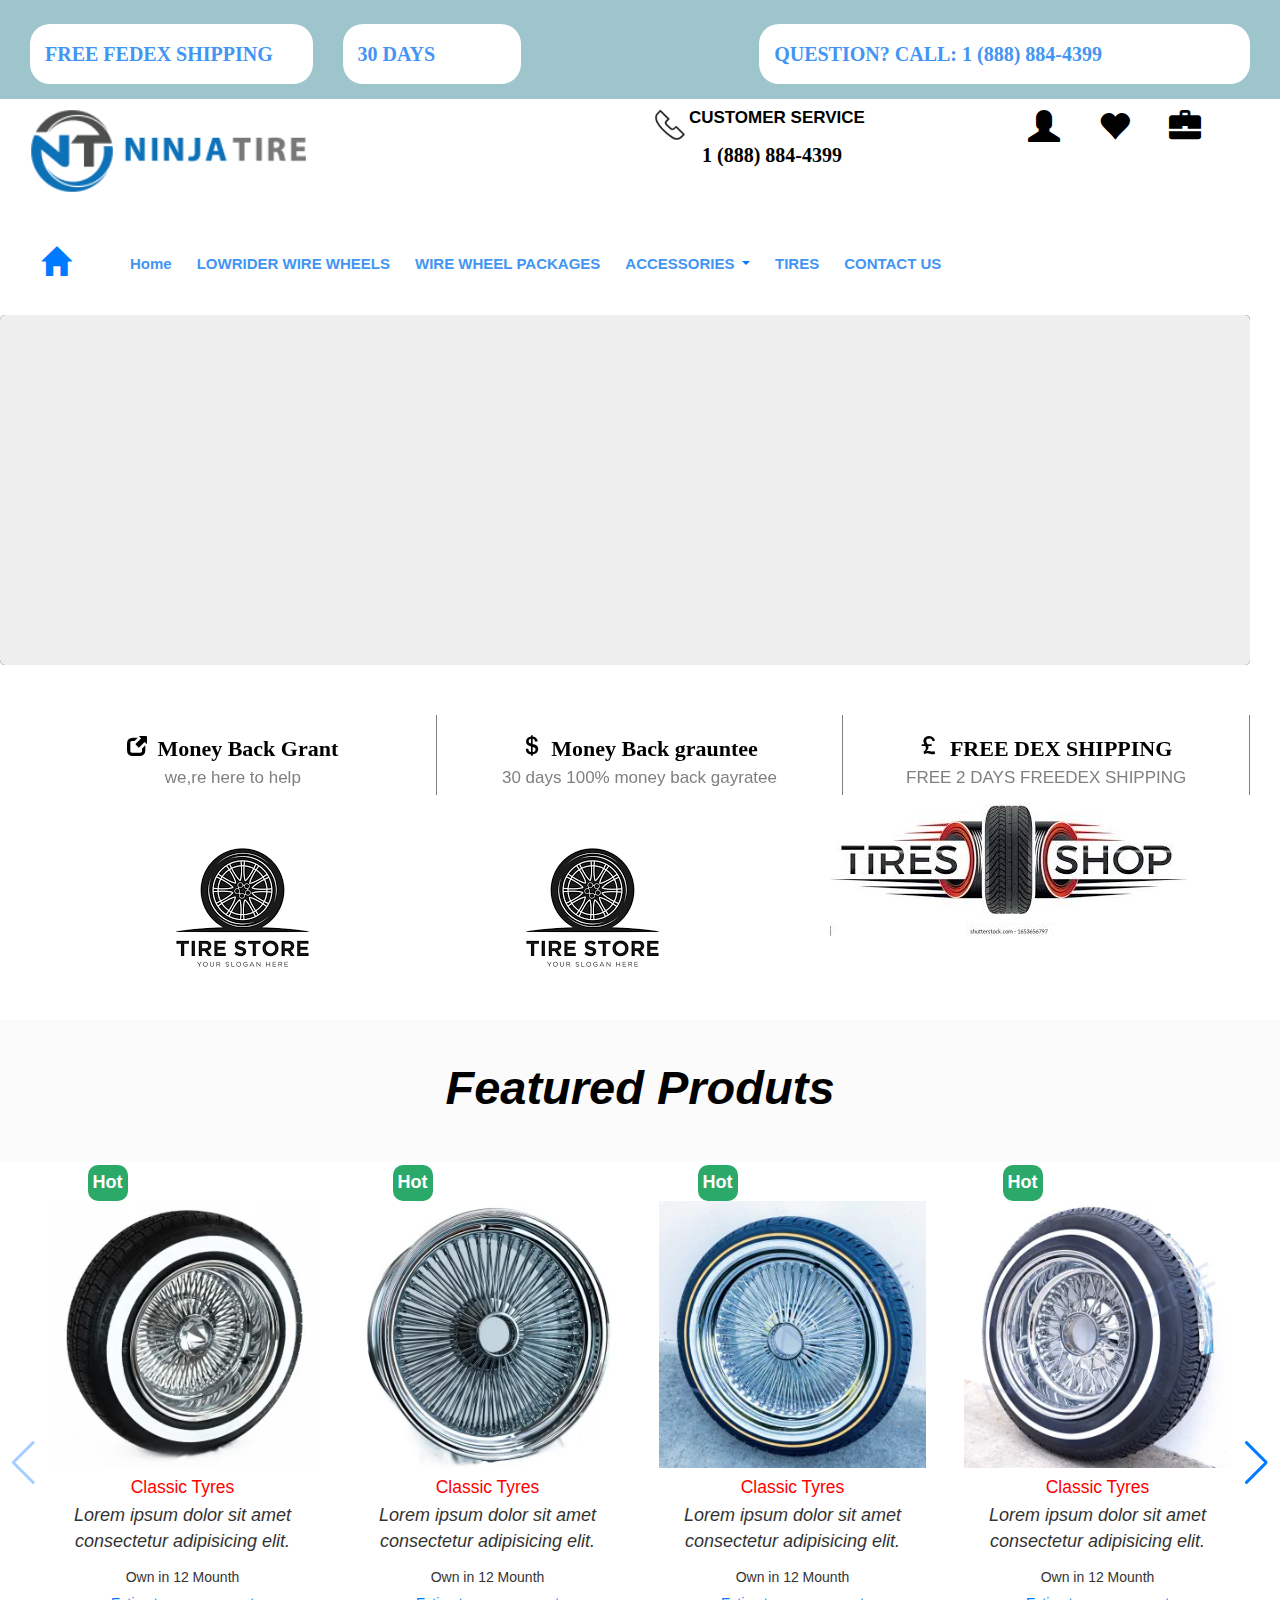
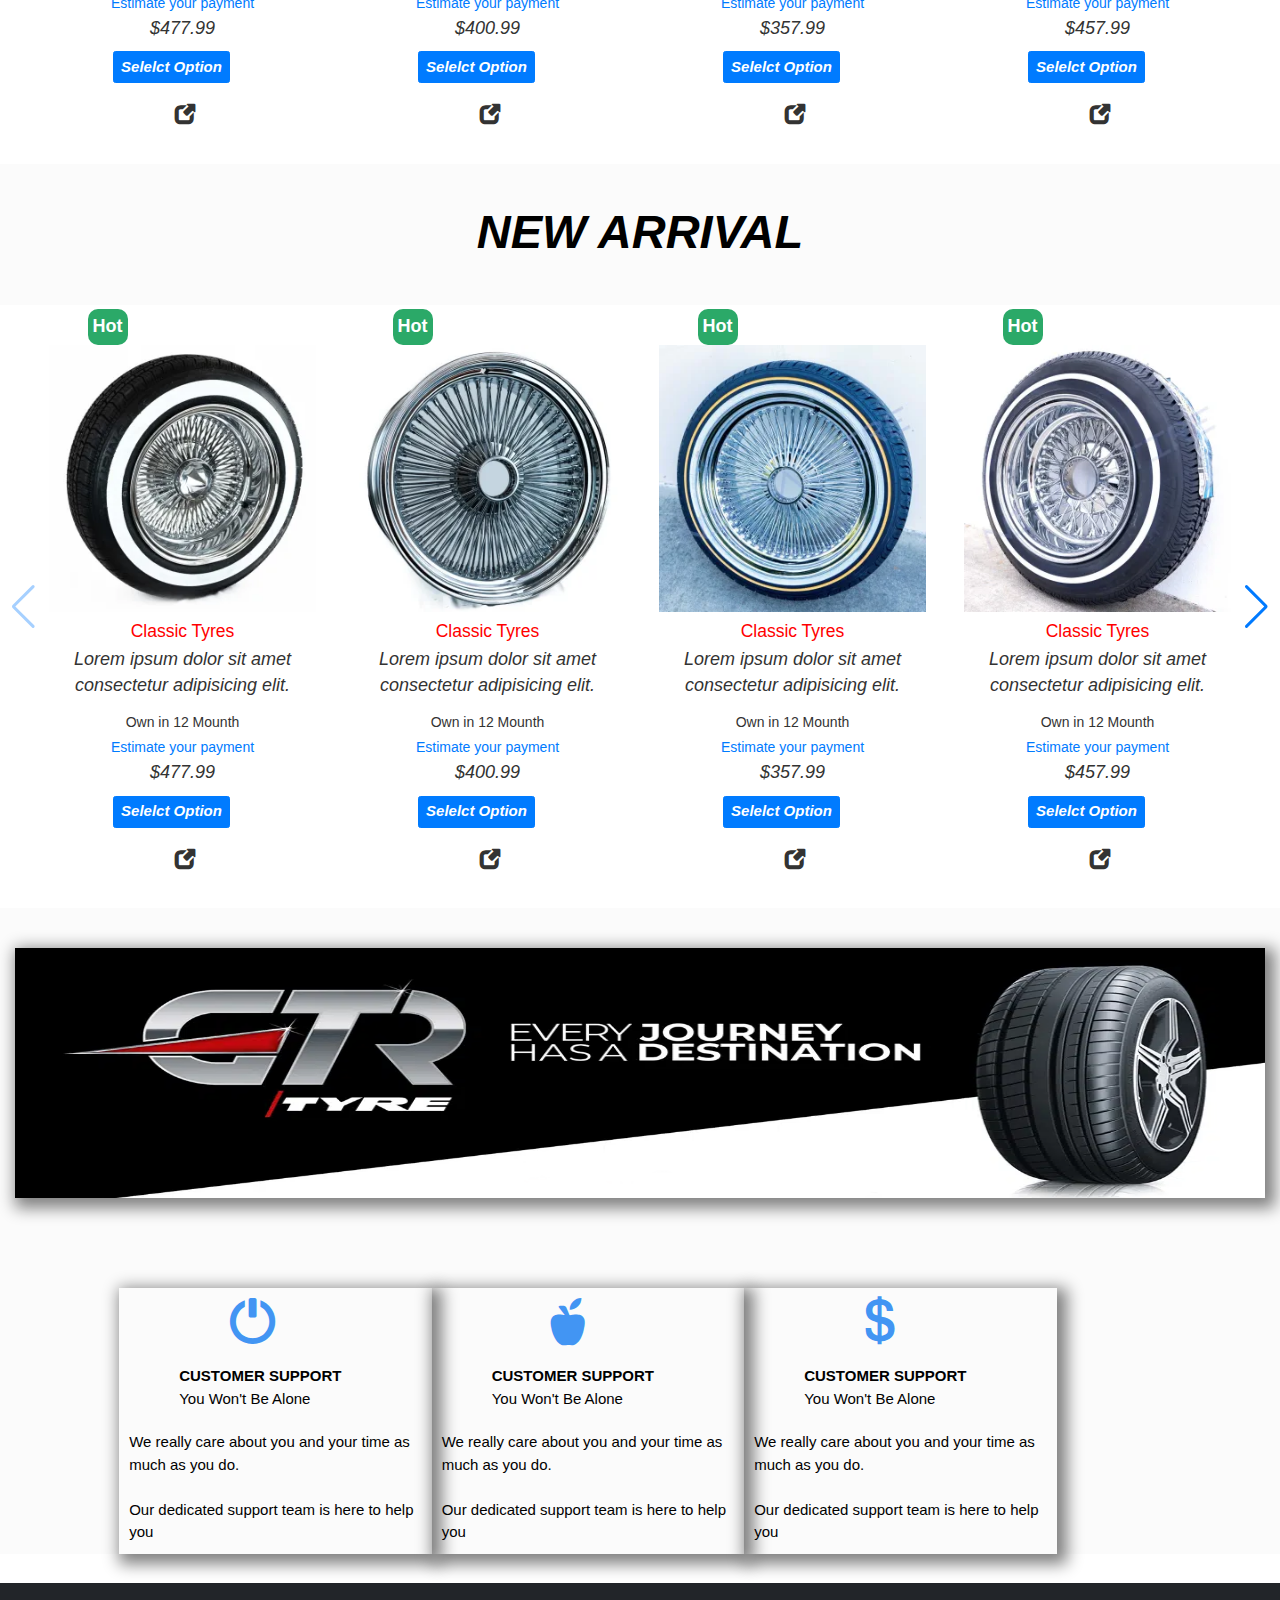
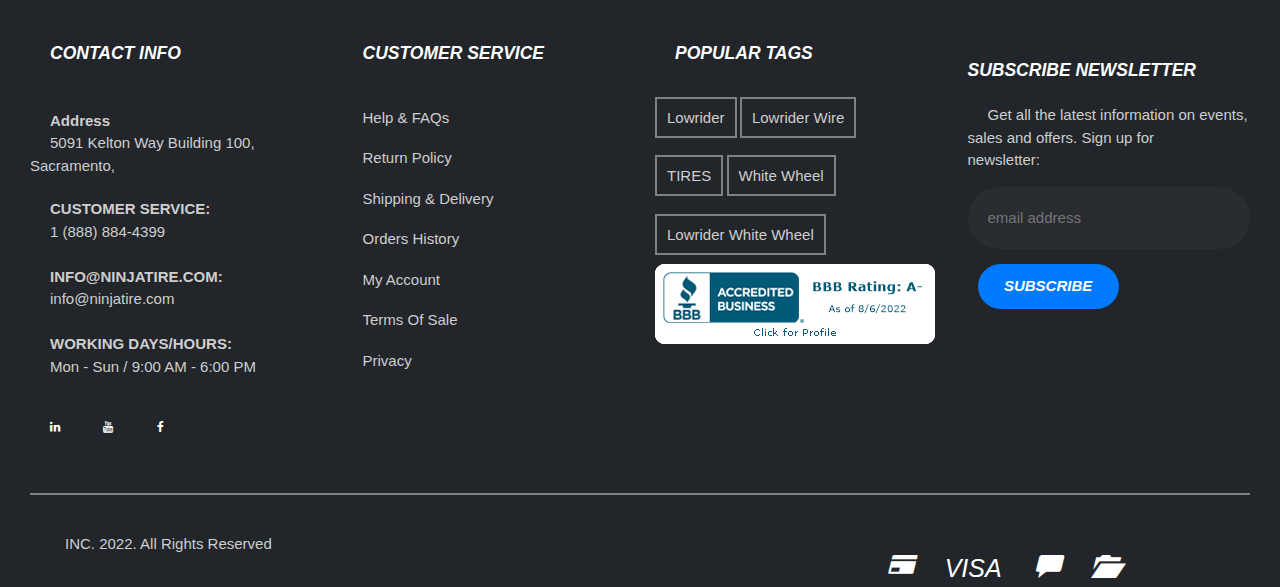
<file: index1.html>
<!DOCTYPE html>
<html lang="en">
<head>
    <meta charset="UTF-8">
    <meta http-equiv="X-UA-Compatible" content="IE=edge">
    <meta name="viewport" content="width=device-width, initial-scale=1.0">
    <title>Document</title>

    <link rel="stylesheet" href="https://cdn.jsdelivr.net/npm/bootstrap@3.4.1/dist/css/bootstrap.min.css">
    <link rel="stylesheet" href="https://cdn.jsdelivr.net/npm/bootstrap@4.0.0/dist/css/bootstrap.min.css" integrity="sha384-Gn5384xqQ1aoWXA+058RXPxPg6fy4IWvTNh0E263XmFcJlSAwiGgFAW/dAiS6JXm" crossorigin="anonymous">
    <link rel="stylesheet" href="css/style.css">
    <link rel="stylesheet" href="ism/css/my-slider.css"/>
    <link rel="stylesheet" href="https://cdnjs.cloudflare.com/ajax/libs/font-awesome/4.7.0/css/font-awesome.min.css">


    <!-- Link Swiper's CSS -->
       <link
       rel="stylesheet"
       href="https://cdn.jsdelivr.net/npm/swiper/swiper-bundle.min.css"
     />
 
     <!-- Demo styles -->
    <link rel="stylesheet" href="css/my-slider.css"/>
    <link rel="stylesheet" href="css/my-slider.css"/>


</head>
<body>
    
  <!-- start of header -->
<div class="">
    <div class="">


<div class="col-md-12 abc9">
    <div class="col-md-3  ">
  <div class="abc10">
    <small class="abc11">FREE FEDEX SHIPPING</small>
  </div>
    </div>

    <div class="col-md-2 ">
        <div class="abc10">
          <small class="abc11">30 DAYS</small>
        </div>
          </div>

          <div class="col-md-2"></div>
          <div class="col-md-5 ">
            <div class="abc10">
              <small class="abc11">QUESTION? CALL: 1 (888) 884-4399</small>
            </div>
              </div>
</div>

<div class="col-md-12">
    <div class="col-md-3">
        <img src="images/img.jpg.jpg" class="abc1" alt="">
        
    </div>
    <div class="col-md-3"></div>
    <div class="col-md-3 ">
        <div class="spacer"></div>
        <img src="images/img.jpg" class="abc3" alt="">
        <strong class="abc3">
            CUSTOMER SERVICE</strong><br>
            <strong class="abc5">1 (888) 884-4399</strong>
    </div>


    <div class="col-md-3 ">
        <div class="spacer"></div>
        <a href="#" class="abc4">
     <span class="glyphicon glyphicon-user abc4"></span> <span class="glyphicon glyphicon-heart abc4"></span>  <span class="glyphicon glyphicon-briefcase abc4"></span>
    </a>
    </div>

    <div class="col-md-2 ">
        <a href="#">
       
    </a>   
    </div>
</div>
    
        </div>

    </div>
</div>

<div class="col-md-12">
    <div class="space"></div>
    <nav class="navbar navbar-expand-lg   ab25  ">
        <a class="navbar-brand" href="#">
            <span class="
            glyphicon glyphicon-home abc7"></span>
        </a>
        <button class="navbar-toggler" type="button" data-toggle="collapse" data-target="#navbarSupportedContent" aria-controls="navbarSupportedContent" aria-expanded="false" aria-label="Toggle navigation">
          <span class="
          glyphicon glyphicon-tasks abc13"></span>
          
        </button>
      
        <div class="collapse navbar-collapse" id="navbarSupportedContent">
          <ul class="navbar-nav mr-auto">
            <li class="nav-item active">
              <a class="nav-link" href="index.html"><strong class="abc6">Home</strong> </a>
            </li>
            <li class="nav-item">
              <a class="nav-link" href="index2.html"><strong class="abc6">LOWRIDER WIRE WHEELS</strong></a>
            </li>
            <li class="nav-item">
                <a class="nav-link" href="index3.html"><strong class="abc6" >WIRE WHEEL PACKAGES</strong></a>
              </li>
            <li class="nav-item dropdown">
              <a class="nav-link dropdown-toggle" href="index4.html" role="button" data-toggle="dropdown" aria-expanded="false">
              <strong class="abc6">  ACCESSORIES</strong>
              </a>
              <div class="dropdown-menu">
                <a class="dropdown-item" href="index5.html"><strong class="abc6 ab10">LOWRIDER CAPS</strong></a>
                <a class="dropdown-item" href="index6.html"><strong class="abc6 ab10">LOWRIDER ADAPTERS</strong></a>
             
            </li>
            <li class="nav-item">
              <a class="nav-link" href="index7.html"><strong class="abc6">TIRES</strong></a>
            </li>
            <li class="nav-item">
                <a class="nav-link" href="index8.html"><strong class="abc6">CONTACT US</strong></a>
              </li>
              <li class="nav-item">
               
             
                
              </li>
              
          </ul>
    
        </div>
      </nav>
</div>

<!-- End of header -->


<div class="col-md-12">

    <div class="ism-slider" id="my-slider">
        <ol>
          <li>
            <img src="images/1659780168862_929998.jpg" class="abc12"> 

          </li>
          <li>
            <img src="images/1659780256870_145934.jpg" class="abc12">
          </li>
          <li>
            <img src="images/1659780355294_31811.jpg">
          </li>
        </ol>
      </div>
</div>


<div class="col-md-12">
    <div class="space"></div>  
        <div class="swiper mySwiper">
            <div class="swiper-wrapper">
              <div class="swiper-slide ">
                <div class="col-md-12 ab1">
        
                  <div class="col-md-4 abc16">
                    <span class="glyphicon glyphicon-new-window abc14"><strong class="abc15">Money Back Grant <br> </strong><p class="abc18">we,re here to help</p></span>
                  </div>

                  <div class="col-md-4 abc16 abc19">
                    <span class="
                    glyphicon glyphicon-usd abc14"><strong class="abc15">Money Back grauntee <br> </strong><p class="abc18">30 days 100% money back gayratee</p></span>
                  </div>

                  <div class="col-md-4 abc16 abc19">
                    <span class="
                    glyphicon glyphicon-gbp abc14"><strong class="abc15">FREE DEX SHIPPING <br> </strong><p class="abc18">FREE 2 DAYS FREEDEX SHIPPING</p></span>
                  </div>

                  
                  
            </div>  
            </div>
              <div class="swiper-slide ">
                <div class="col-md-12  ">
        
                    <div class="col-md-4 abc16">
                      <span class="glyphicon glyphicon-new-window abc14"><strong class="abc15">Money Back Grant <br> </strong><p class="abc18">we,re here to help</p></span>
                    </div>
  
                    <div class="col-md-4 abc16 abc19">
                      <span class="
                      glyphicon glyphicon-usd abc14"><strong class="abc15">Money Back grauntee <br> </strong><p class="abc18">30 days 100% money back gayratee</p></span>
                    </div>
  
                    <div class="col-md-4 abc16 abc19">
                      <span class="
                      glyphicon glyphicon-gbp abc14"><strong class="abc15">FREE DEX SHIPPING <br> </strong><p class="abc18">FREE 2 DAYS FREEDEX SHIPPING</p></span>
                    </div>
  
                    
                    
              </div>
              </div>
              <div class="swiper-slide">
                <div class="col-md-12">
        
                    <div class="col-md-4 abc16">
                      <span class="glyphicon glyphicon-new-window abc14"><strong class="abc15">Money Back Grant <br> </strong><p class="abc18">we,re here to help</p></span>
                    </div>
  
                    <div class="col-md-4 abc16 abc19">
                      <span class="
                      glyphicon glyphicon-usd abc14"><strong class="abc15">Money Back grauntee <br> </strong><p class="abc18">30 days 100% money back gayratee</p></span>
                    </div>
  
                    <div class="col-md-4 abc16 abc19">
                      <span class="
                      glyphicon glyphicon-gbp abc14"><strong class="abc15">FREE DEX SHIPPING <br> </strong><p class="abc18">FREE 2 DAYS FREEDEX SHIPPING</p></span>
                    </div>
  
                    
                    
              </div>
              </div>
              
            </div>
            <div class=""></div>
            <div class=""></div>
          </div>
      
    
</div> 

<div class="container">
  <div class="">
    <div class="col-md-12 ">
      <div class="col-md-12 ">
     <div class="col-md-4 ">
      <img src="images/img6.jpg" class="slide-right ">
     </div>
       <div class="col-md-4">
        <img src="images/img6.jpg" class="abc20 slide-right">
       </div>
       <div class="col-md-4">
        <img src="images/img5.jpg" class="abc20 slide-right">
       </div>
      </div>
    
    </div>


   
  </div>
</div>

<div class="space abc34"></div>
<div class="col-md-12 abc34">
<h2 class="abc33 slide-right">Featured Produts</h2>
<div class="space abc34"></div>
</div>
<!-- slider for mobile -->

    <!-- Swiper -->
    <div class="col-md-12 abc30">
    <div class="swiper mySwiper">
      <div class="swiper-wrapper">
        <div class="swiper-slide">
          <div class=""></div>
          <div class="col-md-12">
            <div class="col-md-3 abc21 parent">
              <div class="">
                <div class="">
                  <div class="col-xs-6  thumbnail abc24">
                    <button class=" text-left abc22">Hot</button>
                    <img src="images/img8.jpg" class="abc21 abc23" id="ab1" alt="...">
                    <div class="caption">
                      <h3 class="abc28">Classic Tyres</h3>
                      <p class="abc25" >Lorem ipsum dolor sit amet consectetur adipisicing elit.<br></p> <small class="abc27">Own in 12 Mounth</small><br><a href="#" class="abc27">Estimate your payment</a>
                      <p class="abc25">$357.99</p>
                      <p><a href="#" class="btn btn-primary abc26" role="button">Selelct Option</a> <a href="#" class="btn btn-default" role="button"></a></p><spanc class="glyphicon glyphicon-new-window abc65"></span>
                    </div>
                  </div>
                </div>
              </div>
            </div>
            <div class="col-md-3 parent  abc21">
              <div class="">
                <div class="">
                  <div class=" col-xs-6  thumbnail abc24">
                    <button class=" text-left abc22">Hot</button>
                    <img src="images/img9.jpg" class="abc21 abc23" alt="...">
                    <div class="caption">
                      <h3 class="abc28">Classic Tyres</h3>
                      <p class="abc25" >Lorem ipsum dolor sit amet consectetur adipisicing elit.<br></p> <small class="abc27">Own in 12 Mounth</small><br><a href="#" class="abc27">Estimate your payment</a>
                      <p class="abc25">$307.99</p>
                      <p><a href="#" class="btn btn-primary abc26" role="button">Selelct Option</a> <a href="#" class="btn btn-default" role="button"></a></p><spanc class="glyphicon glyphicon-new-window abc65"></span>
                    </div>
                  </div>
                </div>
              </div>
            </div>
            
  
          </div>

          
        </div>
        <div class="swiper-slide">
          <div class="col-md-12">
            <div class="col-md-3 abc21 parent">
              <div class="">
                <div class="">
                  <div class="col-xs-6  thumbnail abc24">
                    <button class=" text-left abc22">Hot</button>
                    <img src="images/img10.jpg" class="abc21 abc23" id="ab2" alt="...">
                    <div class="caption">
                      <h3 class="abc28">Classic Tyres</h3>
                      <p class="abc25" >Lorem ipsum dolor sit amet consectetur adipisicing elit.<br></p> <small class="abc27">Own in 12 Mounth</small><br><a href="#" class="abc27">Estimate your payment</a>
                      <p class="abc25">$400.99</p>
                      <p><a href="#" class="btn btn-primary abc26" role="button">Selelct Option</a> <a href="#" class="btn btn-default" role="button"></a></p><spanc class="glyphicon glyphicon-new-window abc65"></span>
                    </div>
                  </div>
                </div>
              </div>
            </div>
            <div class="col-md-3 parent  abc21">
              <div class="">
                <div class="">
                  <div class=" col-xs-6  thumbnail abc24">
                    <button class=" text-left abc22">Hot</button>
                    <img src="images/img11.jpg" class="abc21 abc23" alt="...">
                    <div class="caption">
                      <h3 class="abc28">Classic Tyres</h3>
                      <p class="abc25" >Lorem ipsum dolor sit amet consectetur adipisicing elit.<br></p> <small class="abc27">Own in 12 Mounth</small><br><a href="#" class="abc27">Estimate your payment</a>
                      <p class="abc25">$299.99</p>
                      <p><a href="#" class="btn btn-primary abc26" role="button">Selelct Option</a> <a href="#" class="btn btn-default" role="button"></a></p><spanc class="glyphicon glyphicon-new-window abc65"></span>
                    </div>
                  </div>
                </div>
              </div>
            </div>
            
  
          </div>
          
        </div>
        <div class="swiper-slide">
          <div class="col-md-12">
            <div class="col-md-3 abc21 parent">
              <div class="">
                <div class="">
                  <div class="col-xs-6  thumbnail abc24">
                    <button class=" text-left abc22">Hot</button>
                    <img src="images/img12.jpg" class="abc21 abc23" alt="...">
                    <div class="caption">
                      <h3 class="abc28">Classic Tyres</h3>
                      <p class="abc25" >Lorem ipsum dolor sit amet consectetur adipisicing elit.<br></p> <small class="abc27">Own in 12 Mounth</small><br><a href="#" class="abc27">Estimate your payment</a>
                      <p class="abc25">$570.99</p>
                      <p><a href="#" class="btn btn-primary abc26" role="button">Selelct Option</a> <a href="#" class="btn btn-default" role="button"></a></p><spanc class="glyphicon glyphicon-new-window abc65"></span>
                    </div>
                  </div>
                </div>
              </div>
            </div>
            <div class="col-md-3 parent  abc21">
              <div class="">
                <div class="">
                  <div class=" col-xs-6  thumbnail abc24">
                    <button class=" text-left abc22">Hot</button>
                    <img src="images/img13.jpg" class="abc21 abc23" id="ab3" alt="...">
                    <div class="caption">
                      <h3 class="abc28">Classic Tyres</h3>
                      <p class="abc25" >Lorem ipsum dolor sit amet consectetur adipisicing elit.<br></p> <small class="abc27">Own in 12 Mounth</small><br><a href="#" class="abc27">Estimate your payment</a>
                      <p class="abc25">$334.99</p>
                      <p><a href="#" class="btn btn-primary abc26" role="button">Selelct Option</a> <a href="#" class="btn btn-default" role="button"></a></p><spanc class="glyphicon glyphicon-new-window abc65"></span>
                    </div>
                  </div>
                </div>
              </div>
            </div>
            
  
          </div>
        </div>

       
      </div>
      <div class="swiper-button-next"></div>
      <div class="swiper-button-prev"></div>
    </div>
  </div>
    <!-- Swiper JS -->
<!-- slider for mobile -->


<!-- slider for laptop -->
        <!-- Swiper -->
        <div class="col-md-12 abc20">
          <div class="swiper mySwiper">
            <div class="swiper-wrapper">
              <div class="swiper-slide">
                <div class=""></div>
                <div class="col-md-12">
                  <div class="col-md-3 abc21 parent">
                    <div class="">
                      <div class="">
                        <div class="  thumbnail abc24">
                          <button class=" text-left abc22">Hot</button>
                          <img src="images/img8.jpg" class="abc21 abc23" id="ab4" alt="...">
                          <div class="caption">
                            <h3 class="abc28">Classic Tyres</h3>
                            <p class="abc25" >Lorem ipsum dolor sit amet consectetur adipisicing elit.<br></p> <small class="abc27">Own in 12 Mounth</small><br><a href="#" class="abc27">Estimate your payment</a>
                            <p class="abc25">$477.99</p>
                            <p><a href="#" class="btn btn-primary abc26" role="button">Selelct Option</a> <a href="#" class="btn btn-default" role="button"></a></p><spanc class="glyphicon glyphicon-new-window abc65"></span>
                          </div>
                        </div>
                      </div>
                    </div>
                  </div>
                  <div class="col-md-3 parent  abc21">
                    <div class="">
                      <div class="">
                        <div class="   thumbnail abc24">
                          <button class=" text-left abc22">Hot</button>
                          <img src="images/img9.jpg" class="abc21 abc23" alt="...">
                          <div class="caption">
                            <h3 class="abc28">Classic Tyres</h3>
                            <p class="abc25" >Lorem ipsum dolor sit amet consectetur adipisicing elit.<br></p> <small class="abc27">Own in 12 Mounth</small><br><a href="#" class="abc27">Estimate your payment</a>
                            <p class="abc25">$400.99</p>
                            <p><a href="#" class="btn btn-primary abc26" role="button">Selelct Option</a> <a href="#" class="btn btn-default" role="button"></a></p><spanc class="glyphicon glyphicon-new-window abc65"></span>
                          </div>
                        </div>
                      </div>
                    </div>
                  </div>
                  
                  <div class="col-md-3 parent  abc21">
                    <div class="">
                      <div class="">
                        <div class="   thumbnail abc24">
                          <button class=" text-left abc22">Hot</button>
                          <img src="images/img10.jpg" class="abc21 abc23" id="ab5" alt="...">
                          <div class="caption">
                            <h3 class="abc28">Classic Tyres</h3>
                            <p class="abc25" >Lorem ipsum dolor sit amet consectetur adipisicing elit.<br></p> <small class="abc27">Own in 12 Mounth</small><br><a href="#" class="abc27">Estimate your payment</a>
                            <p class="abc25">$357.99</p>
                            <p><a href="#" class="btn btn-primary abc26" role="button">Selelct Option</a> <a href="#" class="btn btn-default" role="button"></a></p><spanc class="glyphicon glyphicon-new-window abc65"></span>
                          </div>
                        </div>
                      </div>
                    </div>
                  </div>

                  <div class="col-md-3  abc21">
                    <div class="">
                      <div class="">
                        <div class="   thumbnail abc24">
                          <button class=" text-left abc22">Hot</button>
                          <img src="images/img11.jpg" class="abc21 abc23" alt="...">
                          <div class="caption">
                            <h3 class="abc28">Classic Tyres</h3>
                            <p class="abc25" >Lorem ipsum dolor sit amet consectetur adipisicing elit.<br></p> <small class="abc27">Own in 12 Mounth</small><br><a href="#" class="abc27">Estimate your payment</a>
                            <p class="abc25">$457.99</p>
                            <p><a href="#" class="btn btn-primary abc26" role="button">Selelct Option</a> <a href="#" class="btn btn-default" role="button"></a></p><spanc class="glyphicon glyphicon-new-window abc65"></span>
                          </div>
                        </div>
                      </div>
                    </div>
                  </div>
        
                </div>
      
                
              </div>
              <div class="swiper-slide">
                <div class="col-md-12">
                  <div class="col-md-3 abc21 parent">
                    <div class="">
                      <div class="">
                        <div class="  thumbnail abc24">
                          <button class=" text-left abc22">Hot</button>
                          <img src="images/img12.jpg" class="abc21 abc23" alt="...">
                          <div class="caption">
                            <h3 class="abc28">Classic Tyres</h3>
                            <p class="abc25" >Lorem ipsum dolor sit amet consectetur adipisicing elit.<br></p> <small class="abc27">Own in 12 Mounth</small><br><a href="#" class="abc27">Estimate your payment</a>
                            <p class="abc25">$200.99</p>
                            <p><a href="#" class="btn btn-primary abc26" role="button">Selelct Option</a> <a href="#" class="btn btn-default" role="button"></a></p><spanc class="glyphicon glyphicon-new-window abc65"></span>
                          </div>
                        </div>
                      </div>
                    </div>
                  </div>
                  <div class="col-md-3 parent  abc21">
                    <div class="">
                      <div class="">
                        <div class="   thumbnail abc24">
                          <button class=" text-left abc22">Hot</button>
                          <img src="images/img13.jpg" class="abc21 abc23 "id="ab6" alt="...">
                          <div class="caption">
                            <h3 class="abc28">Classic Tyres</h3>
                            <p class="abc25" >Lorem ipsum dolor sit amet consectetur adipisicing elit.<br></p> <small class="abc27">Own in 12 Mounth</small><br><a href="#" class="abc27">Estimate your payment</a>
                            <p class="abc25">$367.99</p>
                            <p><a href="#" class="btn btn-primary abc26" role="button">Selelct Option</a> <a href="#" class="btn btn-default" role="button"></a></p><spanc class="glyphicon glyphicon-new-window abc65"></span>
                          </div>
                        </div>
                      </div>
                    </div>
                  </div>
                  
                  <div class="col-md-3 parent  abc21">
                    <div class="">
                      <div class="">
                        <div class="   thumbnail abc24">
                          <button class=" text-left abc22">Hot</button>
                          <img src="images/img14.jpg" class="abc21 abc23" alt="...">
                          <div class="caption">
                            <h3 class="abc28">Classic Tyres</h3>
                            <p class="abc25" >Lorem ipsum dolor sit amet consectetur adipisicing elit.<br></p> <small class="abc27">Own in 12 Mounth</small><br><a href="#" class="abc27">Estimate your payment</a>
                            <p class="abc25">$497.99</p>
                            <p><a href="#" class="btn btn-primary abc26" role="button">Selelct Option</a> <a href="#" class="btn btn-default" role="button"></a></p><spanc class="glyphicon glyphicon-new-window abc65"></span>
                          </div>
                        </div>
                      </div>
                    </div>
                  </div>

                  <div class="col-md-3 parent  abc21">
                    <div class="">
                      <div class="">
                        <div class="   thumbnail abc24">
                          <button class=" text-left abc22">Hot</button>
                          <img src="images/img11.jpg" class="abc21 abc23" id="ab7" alt="...">
                          <div class="caption">
                            <h3 class="abc28">Classic Tyres</h3>
                            <p class="abc25" >Lorem ipsum dolor sit amet consectetur adipisicing elit.<br></p> <small class="abc27">Own in 12 Mounth</small><br><a href="#" class="abc27">Estimate your payment</a>
                            <p class="abc25">$465.99</p>
                            <p><a href="#" class="btn btn-primary abc26" role="button">Selelct Option</a> <a href="#" class="btn btn-default" role="button"></a></p><spanc class="glyphicon glyphicon-new-window abc65"></span>
                          </div>
                        </div>
                      </div>
                    </div>
                  </div>
        
                </div>
      
                
              </div>
              </div>
            
            </div>
            <div class="swiper-button-next"></div>
            <div class="swiper-button-prev"></div>
          </div>
          
        </div>

<!-- slider for laptop -->




<div class="col-md-12 abc34">
  <div class="space abc34"></div>
<h2 class="abc33 slide-right">NEW ARRIVAL</h2>
<div class="space abc34"></div>
</div>
<!-- slider for mobile -->

    <!-- Swiper -->
    <div class="col-md-12 abc30">
      <div class="space abc34"></div>
    <div class="swiper mySwiper">
      <div class="swiper-wrapper">
        <div class="swiper-slide">
          <div class=""></div>
          <div class="col-md-12">
            <div class="col-md-3 abc21 parent">
              <div class="">
                <div class="">
                  <div class="col-xs-6  thumbnail abc24">
                    <button class=" text-left abc22">Hot</button>
                    <img src="images/img8.jpg" class="abc21 abc23" id="ab1" alt="...">
                    <div class="caption">
                      <h3 class="abc28">Classic Tyres</h3>
                      <p class="abc25" >Lorem ipsum dolor sit amet consectetur adipisicing elit.<br></p> <small class="abc27">Own in 12 Mounth</small><br><a href="#" class="abc27">Estimate your payment</a>
                      <p class="abc25">$357.99</p>
                      <p><a href="#" class="btn btn-primary abc26" role="button">Selelct Option</a> <a href="#" class="btn btn-default" role="button"></a></p><spanc class="glyphicon glyphicon-new-window abc65"></span>
                    </div>
                  </div>
                </div>
              </div>
            </div>
            <div class="col-md-3 parent  abc21">
              <div class="">
                <div class="">
                  <div class=" col-xs-6  thumbnail abc24">
                    <button class=" text-left abc22">Hot</button>
                    <img src="images/img9.jpg" class="abc21 abc23" alt="...">
                    <div class="caption">
                      <h3 class="abc28">Classic Tyres</h3>
                      <p class="abc25" >Lorem ipsum dolor sit amet consectetur adipisicing elit.<br></p> <small class="abc27">Own in 12 Mounth</small><br><a href="#" class="abc27">Estimate your payment</a>
                      <p class="abc25">$307.99</p>
                      <p><a href="#" class="btn btn-primary abc26" role="button">Selelct Option</a> <a href="#" class="btn btn-default" role="button"></a></p><spanc class="glyphicon glyphicon-new-window abc65"></span>
                    </div>
                  </div>
                </div>
              </div>
            </div>
            
  
          </div>

          
        </div>
        <div class="swiper-slide">
          <div class="col-md-12">
            <div class="col-md-3 abc21 parent">
              <div class="">
                <div class="">
                  <div class="col-xs-6  thumbnail abc24">
                    <button class=" text-left abc22">Hot</button>
                    <img src="images/img10.jpg" class="abc21 abc23" id="ab2" alt="...">
                    <div class="caption">
                      <h3 class="abc28">Classic Tyres</h3>
                      <p class="abc25" >Lorem ipsum dolor sit amet consectetur adipisicing elit.<br></p> <small class="abc27">Own in 12 Mounth</small><br><a href="#" class="abc27">Estimate your payment</a>
                      <p class="abc25">$400.99</p>
                      <p><a href="#" class="btn btn-primary abc26" role="button">Selelct Option</a> <a href="#" class="btn btn-default" role="button"></a></p><spanc class="glyphicon glyphicon-new-window abc65"></span>
                    </div>
                  </div>
                </div>
              </div>
            </div>
            <div class="col-md-3 parent  abc21">
              <div class="">
                <div class="">
                  <div class=" col-xs-6  thumbnail abc24">
                    <button class=" text-left abc22">Hot</button>
                    <img src="images/img11.jpg" class="abc21 abc23" alt="...">
                    <div class="caption">
                      <h3 class="abc28">Classic Tyres</h3>
                      <p class="abc25" >Lorem ipsum dolor sit amet consectetur adipisicing elit.<br></p> <small class="abc27">Own in 12 Mounth</small><br><a href="#" class="abc27">Estimate your payment</a>
                      <p class="abc25">$299.99</p>
                      <p><a href="#" class="btn btn-primary abc26" role="button">Selelct Option</a> <a href="#" class="btn btn-default" role="button"></a></p><spanc class="glyphicon glyphicon-new-window abc65"></span>
                    </div>
                  </div>
                </div>
              </div>
            </div>
            
  
          </div>
          
        </div>
        <div class="swiper-slide">
          <div class="col-md-12">
            <div class="col-md-3 abc21 parent">
              <div class="">
                <div class="">
                  <div class="col-xs-6  thumbnail abc24">
                    <button class=" text-left abc22">Hot</button>
                    <img src="images/img12.jpg" class="abc21 abc23" alt="...">
                    <div class="caption">
                      <h3 class="abc28">Classic Tyres</h3>
                      <p class="abc25" >Lorem ipsum dolor sit amet consectetur adipisicing elit.<br></p> <small class="abc27">Own in 12 Mounth</small><br><a href="#" class="abc27">Estimate your payment</a>
                      <p class="abc25">$570.99</p>
                      <p><a href="#" class="btn btn-primary abc26" role="button">Selelct Option</a> <a href="#" class="btn btn-default" role="button"></a></p><spanc class="glyphicon glyphicon-new-window abc65"></span>
                    </div>
                  </div>
                </div>
              </div>
            </div>
            <div class="col-md-3 parent  abc21">
              <div class="">
                <div class="">
                  <div class=" col-xs-6  thumbnail abc24">
                    <button class=" text-left abc22">Hot</button>
                    <img src="images/img13.jpg" class="abc21 abc23" id="ab3" alt="...">
                    <div class="caption">
                      <h3 class="abc28">Classic Tyres</h3>
                      <p class="abc25" >Lorem ipsum dolor sit amet consectetur adipisicing elit.<br></p> <small class="abc27">Own in 12 Mounth</small><br><a href="#" class="abc27">Estimate your payment</a>
                      <p class="abc25">$334.99</p>
                      <p><a href="#" class="btn btn-primary abc26" role="button">Selelct Option</a> <a href="#" class="btn btn-default" role="button"></a></p><spanc class="glyphicon glyphicon-new-window abc65"></span>
                    </div>
                  </div>
                </div>
              </div>
            </div>
            
  
          </div>
        </div>

       
      </div>
      <div class="swiper-button-next"></div>
      <div class="swiper-button-prev"></div>
    </div>
  </div>
    <!-- Swiper JS -->
<!-- slider for mobile -->


<!-- slider for laptop -->
        <!-- Swiper -->
        <div class="col-md-12 abc20">
          <div class="swiper mySwiper">
            <div class="swiper-wrapper">
              <div class="swiper-slide">
                <div class=""></div>
                <div class="col-md-12">
                  <div class="col-md-3 abc21 parent">
                    <div class="">
                      <div class="">
                        <div class="  thumbnail abc24">
                          <button class=" text-left abc22">Hot</button>
                          <img src="images/img8.jpg" class="abc21 abc23" id="ab4" alt="...">
                          <div class="caption">
                            <h3 class="abc28">Classic Tyres</h3>
                            <p class="abc25" >Lorem ipsum dolor sit amet consectetur adipisicing elit.<br></p> <small class="abc27">Own in 12 Mounth</small><br><a href="#" class="abc27">Estimate your payment</a>
                            <p class="abc25">$477.99</p>
                            <p><a href="#" class="btn btn-primary abc26" role="button">Selelct Option</a> <a href="#" class="btn btn-default" role="button"></a></p><span class="glyphicon glyphicon-new-window abc65"></span>
                          </div>
                        </div>
                      </div>
                    </div>
                  </div>
                  <div class="col-md-3 parent  abc21">
                    <div class="">
                      <div class="">
                        <div class="   thumbnail abc24">
                          <button class=" text-left abc22">Hot</button>
                          <img src="images/img9.jpg" class="abc21 abc23" alt="...">
                          <div class="caption">
                            <h3 class="abc28">Classic Tyres</h3>
                            <p class="abc25" >Lorem ipsum dolor sit amet consectetur adipisicing elit.<br></p> <small class="abc27">Own in 12 Mounth</small><br><a href="#" class="abc27">Estimate your payment</a>
                            <p class="abc25">$400.99</p>
                            <p><a href="#" class="btn btn-primary abc26" role="button">Selelct Option</a> <a href="#" class="btn btn-default" role="button"></a></p><spanc class="glyphicon glyphicon-new-window abc65"></span>
                          </div>
                        </div>
                      </div>
                    </div>
                  </div>
                  
                  <div class="col-md-3 parent  abc21">
                    <div class="">
                      <div class="">
                        <div class="   thumbnail abc24">
                          <button class=" text-left abc22">Hot</button>
                          <img src="images/img10.jpg" class="abc21 abc23" id="ab5" alt="...">
                          <div class="caption">
                            <h3 class="abc28">Classic Tyres</h3>
                            <p class="abc25" >Lorem ipsum dolor sit amet consectetur adipisicing elit.<br></p> <small class="abc27">Own in 12 Mounth</small><br><a href="#" class="abc27">Estimate your payment</a>
                            <p class="abc25">$357.99</p>
                            <p><a href="#" class="btn btn-primary abc26" role="button">Selelct Option</a> <a href="#" class="btn btn-default" role="button"></a></p><spanc class="glyphicon glyphicon-new-window abc65"></span>
                          </div>
                        </div>
                      </div>
                    </div>
                  </div>

                  <div class="col-md-3 parent  abc21">
                    <div class="">
                      <div class="">
                        <div class="   thumbnail abc24">
                          <button class=" text-left abc22">Hot</button>
                          <img src="images/img11.jpg" class="abc21 abc23" alt="...">
                          <div class="caption">
                            <h3 class="abc28">Classic Tyres</h3>
                            <p class="abc25" >Lorem ipsum dolor sit amet consectetur adipisicing elit.<br></p> <small class="abc27">Own in 12 Mounth</small><br><a href="#" class="abc27">Estimate your payment</a>
                            <p class="abc25">$457.99</p>
                            <p><a href="#" class="btn btn-primary abc26" role="button">Selelct Option</a> <a href="#" class="btn btn-default" role="button"></a></p><spanc class="glyphicon glyphicon-new-window abc65"></span>
                          </div>
                        </div>
                      </div>
                    </div>
                  </div>
        
                </div>
      
                
              </div>
              <div class="swiper-slide">
                <div class="col-md-12">
                  <div class="col-md-3 abc21 parent">
                    <div class="">
                      <div class="">
                        <div class="  thumbnail abc24">
                          <button class=" text-left abc22">Hot</button>
                          <img src="images/img12.jpg" class="abc21 abc23" alt="...">
                          <div class="caption">
                            <h3 class="abc28">Classic Tyres</h3>
                            <p class="abc25" >Lorem ipsum dolor sit amet consectetur adipisicing elit.<br></p> <small class="abc27">Own in 12 Mounth</small><br><a href="#" class="abc27">Estimate your payment</a>
                            <p class="abc25">$200.99</p>
                            <p><a href="#" class="btn btn-primary abc26" role="button">Selelct Option</a> <a href="#" class="btn btn-default" role="button"></a></p><spanc class="glyphicon glyphicon-new-window abc65"></span>
                          </div>
                        </div>
                      </div>
                    </div>
                  </div>
                  <div class="col-md-3 parent  abc21">
                    <div class="">
                      <div class="">
                        <div class="   thumbnail abc24">
                          <button class=" text-left abc22">Hot</button>
                          <img src="images/img13.jpg" class="abc21 abc23 "id="ab6" alt="...">
                          <div class="caption">
                            <h3 class="abc28">Classic Tyres</h3>
                            <p class="abc25" >Lorem ipsum dolor sit amet consectetur adipisicing elit.<br></p> <small class="abc27">Own in 12 Mounth</small><br><a href="#" class="abc27">Estimate your payment</a>
                            <p class="abc25">$367.99</p>
                            <p><a href="#" class="btn btn-primary abc26" role="button">Selelct Option</a> <a href="#" class="btn btn-default" role="button"></a></p><spanc class="glyphicon glyphicon-new-window abc65"></span>
                          </div>
                        </div>
                      </div>
                    </div>
                  </div>
                  
                  <div class="col-md-3 parent  abc21">
                    <div class="">
                      <div class="">
                        <div class="   thumbnail abc24">
                          <button class=" text-left abc22">Hot</button>
                          <img src="images/img14.jpg" class="abc21 abc23" alt="...">
                          <div class="caption">
                            <h3 class="abc28">Classic Tyres</h3>
                            <p class="abc25" >Lorem ipsum dolor sit amet consectetur adipisicing elit.<br></p> <small class="abc27">Own in 12 Mounth</small><br><a href="#" class="abc27">Estimate your payment</a><spanc class="glyphicon glyphicon-new-window abc65"></span>
                            <p class="abc25">$497.99</p>
                            <p><a href="#" class="btn btn-primary abc26" role="button">Selelct Option</a> <a href="#" class="btn btn-default" role="button"></a></p>
                          </div>
                        </div>
                      </div>
                    </div>
                  </div>

                  <div class="col-md-3 parent  abc21">
                    <div class="">
                      <div class="">
                        <div class="   thumbnail abc24">
                          <button class=" text-left abc22">Hot</button>
                          <img src="images/img11.jpg" class="abc21 abc23" id="ab7" alt="...">
                          <div class="caption">
                            <h3 class="abc28">Classic Tyres</h3>
                            <p class="abc25" >Lorem ipsum dolor sit amet consectetur adipisicing elit.<br></p> <small class="abc27">Own in 12 Mounth</small><br><a href="#" class="abc27">Estimate your payment</a><spanc class="glyphicon glyphicon-new-window abc65"></span>
                            <p class="abc25">$465.99</p>
                            <p><a href="#" class="btn btn-primary abc26" role="button">Selelct Option</a> <a href="#" class="btn btn-default" role="button"></a></p>
                          </div>
                        </div>
                      </div>
                    </div>
                  </div>
        
                </div>
      
                
              </div>
              </div>
            
            </div>
            <div class="swiper-button-next"></div>
            <div class="swiper-button-prev"></div>
          </div>
        </div>

        <div class="col-md-12 abc34">
          <div class="space abc34" ></div>
          <img src="images/images1.png" class="abc39 slide-right" alt="">
          <div class="space abc34" ></div>
        </div>

<!-- slider for laptop -->

<!-- start of footer -->


<div class="col-md-12 abc34">
  <div class="space abc34" ></div>
  <div class="col-md-1"></div>
  
  <div class="col-md-3 slide-right abc42">
    <span class="glyphicon glyphicon-off abc40 "></span><br>
    <strong class="abc41 text-center">CUSTOMER SUPPORT</strong><br>
    <small class="abc41 text-center">   You Won't Be Alone </small><br><br>
    <small class="abc41"> We really care about you and your time as much as you do. <br> <br>
      Our dedicated support team is here to help you</small>
  </div>

    
  <div class="col-md-3 slide-right abc42 ">
    <span class="
    glyphicon glyphicon-apple abc40 "></span><br>
    <strong class="abc41 text-center">CUSTOMER SUPPORT</strong><br>
    <small class="abc41 text-center">   You Won't Be Alone </small><br><br>
    <small class="abc41"> We really care about you and your time as much as you do. <br> <br>
      Our dedicated support team is here to help you</small>
  </div>

    
  <div class="col-md-3 slide-right abc42">
    <span class="
    glyphicon glyphicon-usd abc40 "></span><br>
    <strong class="abc41 text-center">CUSTOMER SUPPORT</strong><br>
    <small class="abc41 text-center">   You Won't Be Alone </small><br><br>
    <small class="abc41"> We really care about you and your time as much as you do. <br> <br>
      Our dedicated support team is here to help you</small>
      
  </div>

</div>




<div class=" col-md-12 bg abc53">
  <div class="space "></div>
  <div class="col-md-3">

    <h3 class="abc45">CONTACT INFO</h3><br>
<strong  class="abc44">Address</strong><br>
<small  class="abc44">5091 Kelton Way Building 100, Sacramento,</small><br><br>

<strong  class="abc44">CUSTOMER SERVICE:</strong><br>
<small  class="abc44">1 (888) 884-4399<small><br><br>

<strong  class="abc44">INFO@NINJATIRE.COM:</strong><br>
<a href="#" class="abc44">info@ninjatire.com</a><br><br>

<strong  class="abc44">WORKING DAYS/HOURS:</strong><br>
<small  class="abc44">Mon - Sun / 9:00 AM - 6:00 PM<small><br><br>

    
  <a title="Linkedin" target="_blank" href="#"><i class="fa fa-linkedin abc50"></i></a>
  
  <a title="Youtube" target="_blank" href="#"><i class="fa fa-youtube abc50"></i></a>
  
    
    <a title="Facebook" target="_blank" href="#"><i class="fa fa-facebook abc50"></i></a>

  </div>
<div class="col-md-3">

  <h3 class="abc45">CUSTOMER SERVICE</h3><br>

  <a href="#" class="abc44">Help & FAQs</a><br><br>
  <a href="#" class="abc44" >Return Policy</a><br><br>
  <a href="#" class="abc44">Shipping & Delivery</a><br><br>
  <a href="#" class="abc44">Orders History</a><br><br>
  <a href="#" class="abc44">My Account</a><br><br>
  <a href="#" class="abc44">Terms Of Sale</a><br><br>
  <a href="#" class="abc44">Privacy</a><br><br>
  

</div>

<div class="col-md-3">
  <h3 class="abc45">POPULAR TAGS</h3><br>
<a href="#" class="" ><small class="abc46">Lowrider</small></a>

<a href="#" class="" ><small class="abc46">Lowrider Wire </small></a><br><br>
<br>
<a href="#" class="" ><small class="abc46">TIRES</small></a>
<a href="#" class="" ><small class="abc46">White Wheel</small></a><br><br>
<br>

<a href="#" class="" ><small class="abc46">Lowrider White Wheel</small></a><br><br>

<img src="images/img29.jpg" alt="">

</div>
<div class="col-md-3">
  <h3 class="abc51">  SUBSCRIBE NEWSLETTER</h3><br>
  <small class="abc44 ">Get all the latest information on events, sales and offers. Sign up for newsletter:</small><br>
<input type="email" class="abc48" placeholder="email address"><br>
<button type="submit" class="btn btn-primary abc49">SUBSCRIBE</button>
</div>

<div class="col-md-12 ">
  <div class="space"></div>
  <div class="space ab9"></div>
 
  <div class="col-md-8">
    <small class="abc44">INC. 2022. All Rights Reserved</small>
  
  
  </div>
  <div class="col-md-4 ">
    <span class="glyphicon glyphicon-credit-card abc55"></span>
    <a href="#" class="abc55">VISA</a>
    <span class="
    glyphicon glyphicon-comment abc55"></span>
    <span class="
    glyphicon glyphicon-folder-open abc55"></span>
  </div>
</div>

</div>


<!-- End of footer -->



<script src="ism/js/ism-2.2.min.js"></script>

    

<script src="js/ism-2.2.min.js"></script>
    <script src="https://ajax.googleapis.com/ajax/libs/jquery/3.6.0/jquery.min.js"></script>
    <script src="css/index.js"></script>
  <script src="https://code.jquery.com/jquery-3.2.1.slim.min.js" integrity="sha384-KJ3o2DKtIkvYIK3UENzmM7KCkRr/rE9/Qpg6aAZGJwFDMVNA/GpGFF93hXpG5KkN" crossorigin="anonymous"></script>
  <script src="https://cdn.jsdelivr.net/npm/popper.js@1.12.9/dist/umd/popper.min.js" integrity="sha384-ApNbgh9B+Y1QKtv3Rn7W3mgPxhU9K/ScQsAP7hUibX39j7fakFPskvXusvfa0b4Q" crossorigin="anonymous"></script>
  <script src="https://cdn.jsdelivr.net/npm/bootstrap@4.0.0/dist/js/bootstrap.min.js" integrity="sha384-JZR6Spejh4U02d8jOt6vLEHfe/JQGiRRSQQxSfFWpi1MquVdAyjUar5+76PVCmYl" crossorigin="anonymous"></script>
    <!-- Swiper JS -->
    <script src="https://cdn.jsdelivr.net/npm/swiper/swiper-bundle.min.js"></script>
    
    <script src="js/ism-2.2.min.js"></script>
    <!-- Initialize Swiper -->
    <script>
      var swiper = new Swiper(".mySwiper", {
        navigation: {
          nextEl: ".swiper-button-next",
          prevEl: ".swiper-button-prev",
        },
      });
    </script>



<script>
$(document).ready(function(){
  $("#ab1").mouseenter(function(){
    $("#ab1").attr('src','images/img12.jpg')
  })
  $("#ab1").mouseleave(function(){
    $("#ab1").attr('src','images/img8.jpg')
  })

  $("#ab2").mouseenter(function(){
    $("#ab2").attr('src','images/img14.jpg')
  })
  $("#ab2").mouseleave(function(){
    $("#ab2").attr('src','images/img10.jpg')
  })

  $("#ab3").mouseenter(function(){
    $("#ab3").attr('src','images/img11.jpg')
  })
  $("#ab3").mouseleave(function(){
    $("#ab3").attr('src','images/img13.jpg')
  })
  $("#ab4").mouseenter(function(){
    $("#ab4").attr('src','images/img12.jpg')
  })
  $("#ab4").mouseleave(function(){
    $("#ab4").attr('src','images/img8.jpg')
  })
  $("#ab5").mouseenter(function(){
    $("#ab5").attr('src','images/img14.jpg')
  })
  $("#ab5").mouseleave(function(){
    $("#ab5").attr('src','images/img10.jpg')
  })
  $("#ab6").mouseenter(function(){
    $("#ab6").attr('src','images/img11.jpg')
  })
  $("#ab6").mouseleave(function(){
    $("#ab6").attr('src','images/img13.jpg')
  })
  $("#ab7").mouseenter(function(){
    $("#ab7").attr('src','images/img10.jpg')
  })
  $("#ab7").mouseleave(function(){
    $("#ab7").attr('src','images/img11.jpg')
  })
})
  
  
  
  </script>
</body>
</html>
</file>
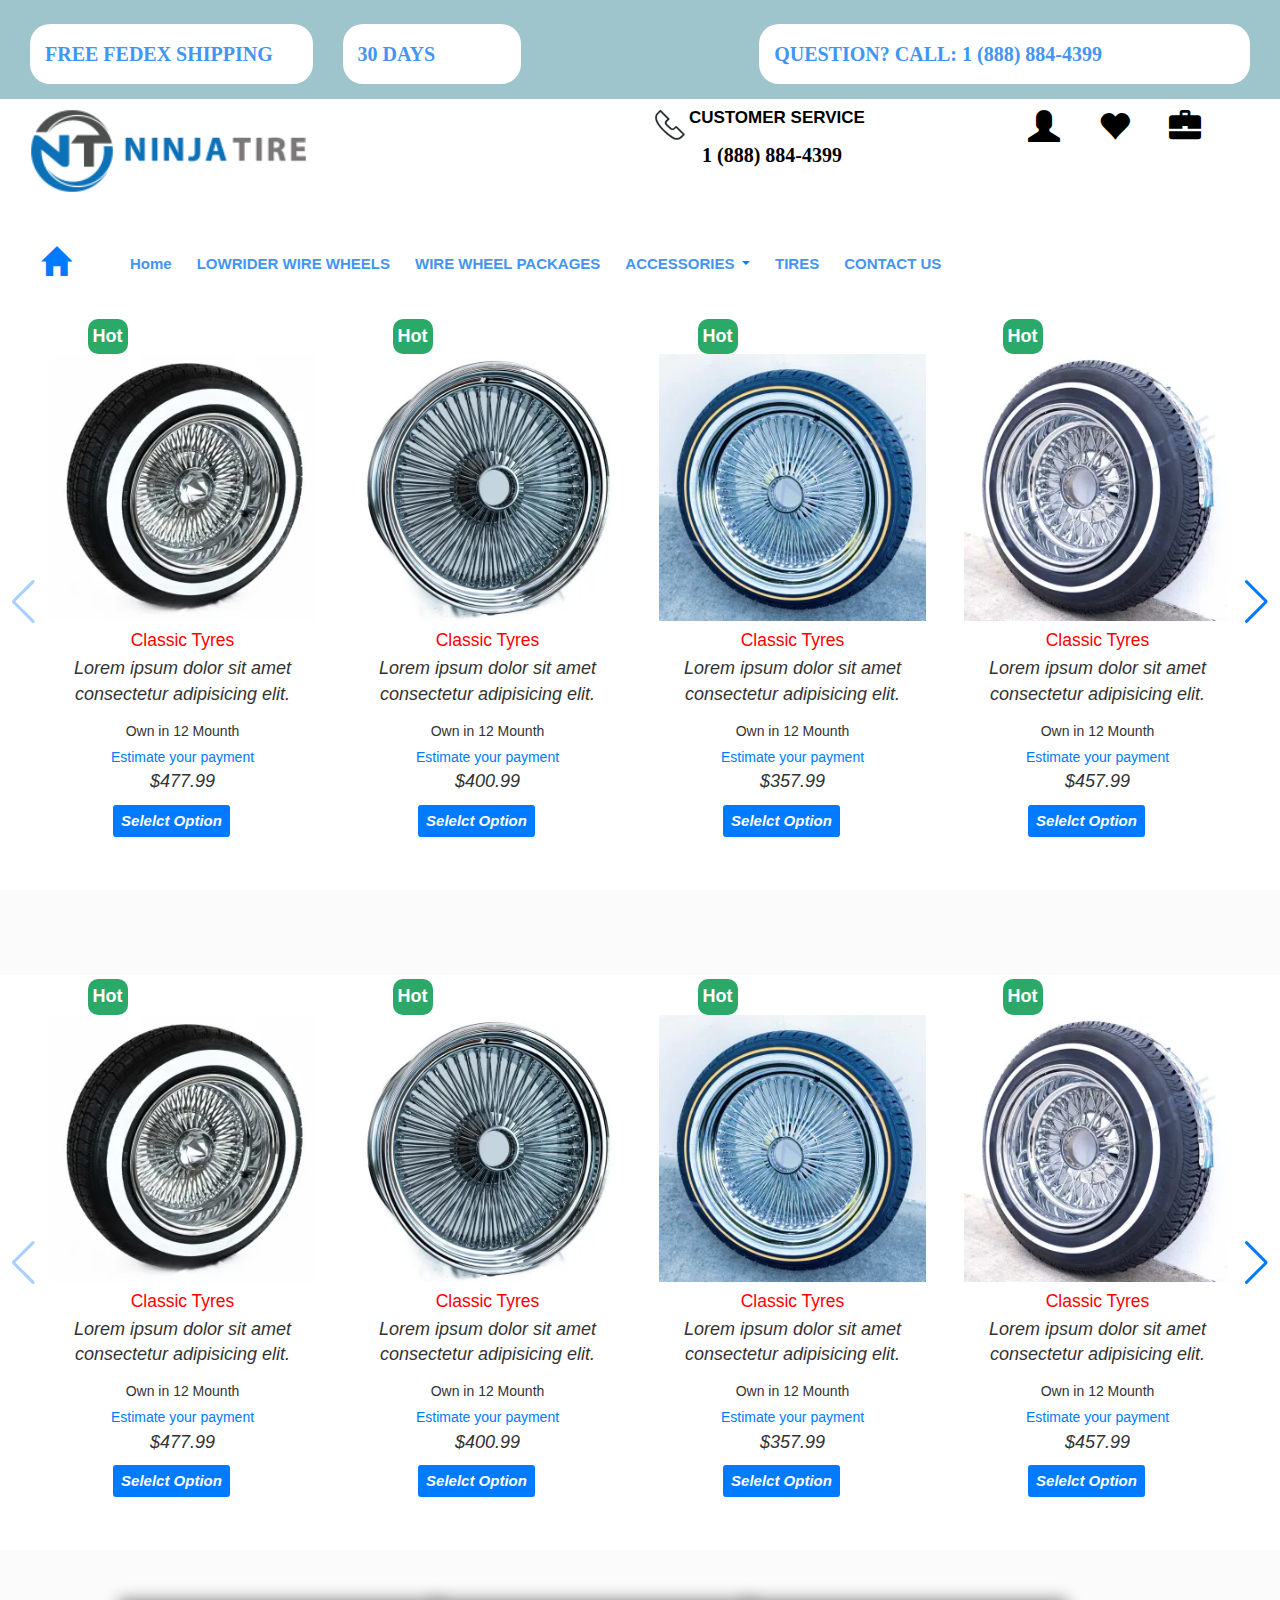
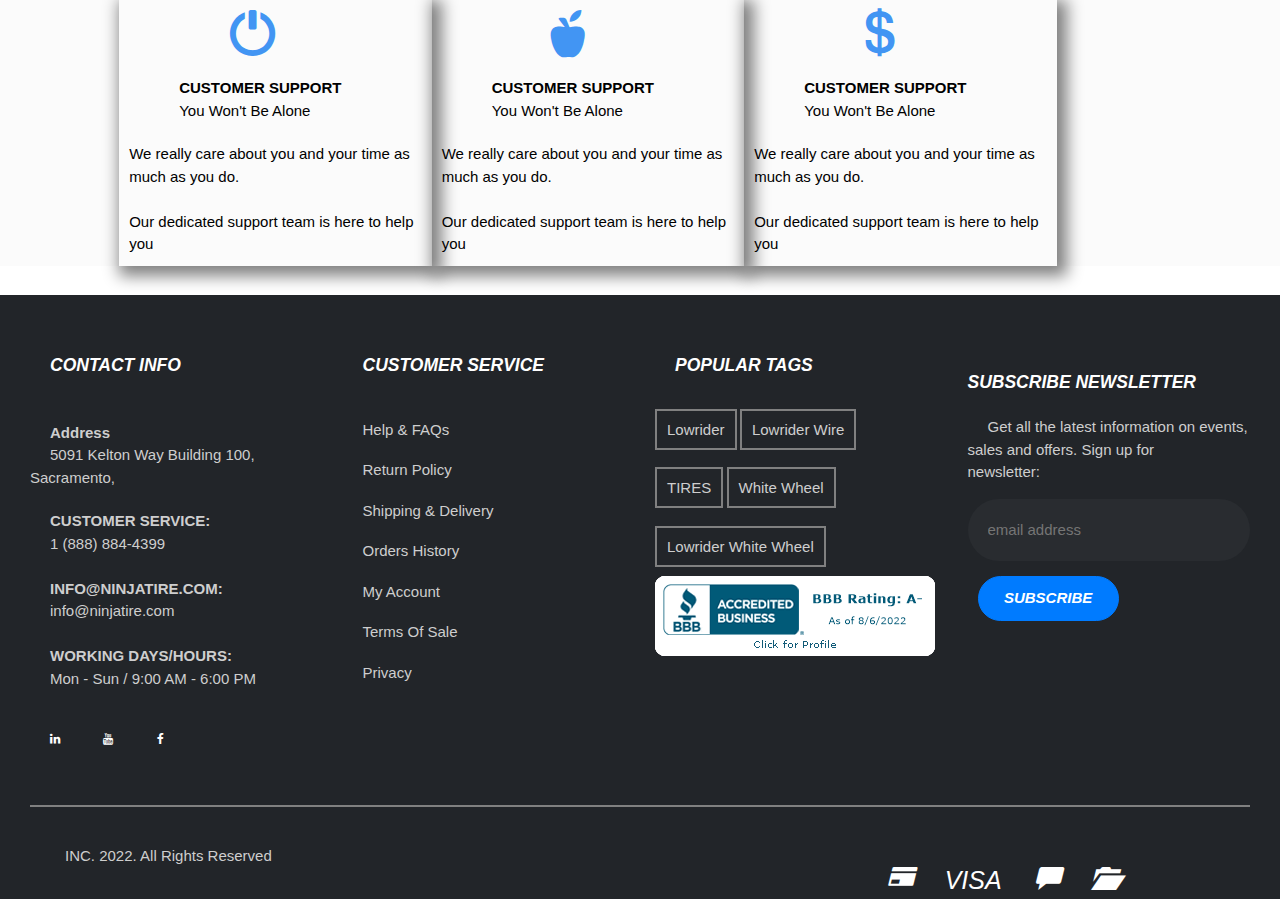
<file: index2.html>
<!DOCTYPE html>
<html lang="en">
<head>
    <meta charset="UTF-8">
    <meta http-equiv="X-UA-Compatible" content="IE=edge">
    <meta name="viewport" content="width=device-width, initial-scale=1.0">
    <title>Document</title>

    <link rel="stylesheet" href="https://cdn.jsdelivr.net/npm/bootstrap@3.4.1/dist/css/bootstrap.min.css">
    <link rel="stylesheet" href="https://cdn.jsdelivr.net/npm/bootstrap@4.0.0/dist/css/bootstrap.min.css" integrity="sha384-Gn5384xqQ1aoWXA+058RXPxPg6fy4IWvTNh0E263XmFcJlSAwiGgFAW/dAiS6JXm" crossorigin="anonymous">
    <link rel="stylesheet" href="css/style.css">
    <link rel="stylesheet" href="ism/css/my-slider.css"/>
    <link rel="stylesheet" href="https://cdnjs.cloudflare.com/ajax/libs/font-awesome/4.7.0/css/font-awesome.min.css">


    <!-- Link Swiper's CSS -->
       <link
       rel="stylesheet"
       href="https://cdn.jsdelivr.net/npm/swiper/swiper-bundle.min.css"
     />
 
     <!-- Demo styles -->
    <link rel="stylesheet" href="css/my-slider.css"/>
    <link rel="stylesheet" href="css/my-slider.css"/>


</head>
<body>
    
  <!-- start of header -->
<div class="">
    <div class="">


<div class="col-md-12 abc9">
    <div class="col-md-3  ">
  <div class="abc10">
    <small class="abc11">FREE FEDEX SHIPPING</small>
  </div>
    </div>

    <div class="col-md-2 ">
        <div class="abc10">
          <small class="abc11">30 DAYS</small>
        </div>
          </div>

          <div class="col-md-2"></div>
          <div class="col-md-5 ">
            <div class="abc10">
              <small class="abc11">QUESTION? CALL: 1 (888) 884-4399</small>
            </div>
              </div>
</div>

<div class="col-md-12">
    <div class="col-md-3">
        <img src="images/img.jpg.jpg" class="abc1" alt="">
        
    </div>
    <div class="col-md-3"></div>
    <div class="col-md-3 ">
        <div class="spacer"></div>
        <img src="images/img.jpg" class="abc3" alt="">
        <strong class="abc3">
            CUSTOMER SERVICE</strong><br>
            <strong class="abc5">1 (888) 884-4399</strong>
    </div>


    <div class="col-md-3 ">
        <div class="spacer"></div>
        <a href="#" class="abc4">
     <span class="glyphicon glyphicon-user abc4"></span> <span class="glyphicon glyphicon-heart abc4"></span>  <span class="glyphicon glyphicon-briefcase abc4"></span>
    </a>
    </div>

    <div class="col-md-2 ">
        <a href="#">
       
    </a>   
    </div>
</div>
    
        </div>

    </div>
</div>

<div class="col-md-12">
    <div class="space"></div>
    <nav class="navbar navbar-expand-lg   abc57  ">
        <a class="navbar-brand" href="#">
            <span class="
            glyphicon glyphicon-home abc7"></span>
        </a>
        <button class="navbar-toggler" type="button" data-toggle="collapse" data-target="#navbarSupportedContent" aria-controls="navbarSupportedContent" aria-expanded="false" aria-label="Toggle navigation">
          <span class="
          glyphicon glyphicon-tasks abc13"></span>
          
        </button>
      
        <div class="collapse navbar-collapse" id="navbarSupportedContent">
          <ul class="navbar-nav mr-auto">
            <li class="nav-item active">
              <a class="nav-link" href="index.html"><strong class="abc6">Home</strong> </a>
            </li>
            <li class="nav-item">
              <a class="nav-link" href="index2.html"><strong class="abc6">LOWRIDER WIRE WHEELS</strong></a>
            </li>
            <li class="nav-item">
                <a class="nav-link" href="index3.html"><strong class="abc6" >WIRE WHEEL PACKAGES</strong></a>
              </li>
            <li class="nav-item dropdown">
              <a class="nav-link dropdown-toggle" href="index4.html" role="button" data-toggle="dropdown" aria-expanded="false">
              <strong class="abc6">  ACCESSORIES</strong>
              </a>
              <div class="dropdown-menu">
                <a class="dropdown-item" href="index5.html"><strong class="abc6 ab10">LOWRIDER CAPS</strong></a>
                <a class="dropdown-item" href="index6.html"><strong class="abc6 ab10">LOWRIDER ADAPTERS</strong></a>
             
            </li>
            <li class="nav-item">
              <a class="nav-link" href="index7.html"><strong class="abc6">TIRES</strong></a>
            </li>
            <li class="nav-item">
                <a class="nav-link" href="index8.html"><strong class="abc6">CONTACT US</strong></a>
              </li>
              <li class="nav-item">
               
             
                
              </li>
              
          </ul>
    
        </div>
      </nav>
</div>

<!-- End of header -->























<!-- slider for mobile -->

    <!-- Swiper -->
    <div class="col-md-12 abc30">
        <div class="swiper mySwiper">
          <div class="swiper-wrapper">
            <div class="swiper-slide">
              <div class=""></div>
              <div class="col-md-12">
                <div class="col-md-3 abc21 parent">
                  <div class="">
                    <div class="">
                      <div class="col-xs-6  thumbnail abc24">
                        <button class=" text-left abc22">Hot</button>
                        <img src="images/img8.jpg" class="abc21 abc23" id="ab1" alt="...">
                        <div class="caption">
                          <h3 class="abc28">Classic Tyres</h3>
                          <p class="abc25" >Lorem ipsum dolor sit amet consectetur adipisicing elit.<br></p> <small class="abc27">Own in 12 Mounth</small><br><a href="#" class="abc27">Estimate your payment</a>
                          <p class="abc25">$357.99</p>
                          <p><a href="#" class="btn btn-primary abc26" role="button">Selelct Option</a> <a href="#" class="btn btn-default" role="button"></a></p>
                        </div>
                      </div>
                    </div>
                  </div>
                </div>
                <div class="col-md-3 parent  abc21">
                  <div class="">
                    <div class="">
                      <div class=" col-xs-6  thumbnail abc24">
                        <button class=" text-left abc22">Hot</button>
                        <img src="images/img9.jpg" class="abc21 abc23" alt="...">
                        <div class="caption">
                          <h3 class="abc28">Classic Tyres</h3>
                          <p class="abc25" >Lorem ipsum dolor sit amet consectetur adipisicing elit.<br></p> <small class="abc27">Own in 12 Mounth</small><br><a href="#" class="abc27">Estimate your payment</a>
                          <p class="abc25">$307.99</p>
                          <p><a href="#" class="btn btn-primary abc26" role="button">Selelct Option</a> <a href="#" class="btn btn-default" role="button"></a></p>
                        </div>
                      </div>
                    </div>
                  </div>
                </div>
                
      
              </div>
    
              
            </div>
            <div class="swiper-slide">
              <div class="col-md-12">
                <div class="col-md-3 abc21 parent">
                  <div class="">
                    <div class="">
                      <div class="col-xs-6  thumbnail abc24">
                        <button class=" text-left abc22">Hot</button>
                        <img src="images/img10.jpg" class="abc21 abc23" id="ab2" alt="...">
                        <div class="caption">
                          <h3 class="abc28">Classic Tyres</h3>
                          <p class="abc25" >Lorem ipsum dolor sit amet consectetur adipisicing elit.<br></p> <small class="abc27">Own in 12 Mounth</small><br><a href="#" class="abc27">Estimate your payment</a>
                          <p class="abc25">$400.99</p>
                          <p><a href="#" class="btn btn-primary abc26" role="button">Selelct Option</a> <a href="#" class="btn btn-default" role="button"></a></p>
                        </div>
                      </div>
                    </div>
                  </div>
                </div>
                <div class="col-md-3 parent  abc21">
                  <div class="">
                    <div class="">
                      <div class=" col-xs-6  thumbnail abc24">
                        <button class=" text-left abc22">Hot</button>
                        <img src="images/img11.jpg" class="abc21 abc23" alt="...">
                        <div class="caption">
                          <h3 class="abc28">Classic Tyres</h3>
                          <p class="abc25" >Lorem ipsum dolor sit amet consectetur adipisicing elit.<br></p> <small class="abc27">Own in 12 Mounth</small><br><a href="#" class="abc27">Estimate your payment</a>
                          <p class="abc25">$299.99</p>
                          <p><a href="#" class="btn btn-primary abc26" role="button">Selelct Option</a> <a href="#" class="btn btn-default" role="button"></a></p>
                        </div>
                      </div>
                    </div>
                  </div>
                </div>
                
      
              </div>
              
            </div>
            <div class="swiper-slide">
              <div class="col-md-12">
                <div class="col-md-3 abc21 parent">
                  <div class="">
                    <div class="">
                      <div class="col-xs-6  thumbnail abc24">
                        <button class=" text-left abc22">Hot</button>
                        <img src="images/img12.jpg" class="abc21 abc23" alt="...">
                        <div class="caption">
                          <h3 class="abc28">Classic Tyres</h3>
                          <p class="abc25" >Lorem ipsum dolor sit amet consectetur adipisicing elit.<br></p> <small class="abc27">Own in 12 Mounth</small><br><a href="#" class="abc27">Estimate your payment</a>
                          <p class="abc25">$570.99</p>
                          <p><a href="#" class="btn btn-primary abc26" role="button">Selelct Option</a> <a href="#" class="btn btn-default" role="button"></a></p>
                        </div>
                      </div>
                    </div>
                  </div>
                </div>
                <div class="col-md-3 parent  abc21">
                  <div class="">
                    <div class="">
                      <div class=" col-xs-6  thumbnail abc24">
                        <button class=" text-left abc22">Hot</button>
                        <img src="images/img13.jpg" class="abc21 abc23" id="ab3" alt="...">
                        <div class="caption">
                          <h3 class="abc28">Classic Tyres</h3>
                          <p class="abc25" >Lorem ipsum dolor sit amet consectetur adipisicing elit.<br></p> <small class="abc27">Own in 12 Mounth</small><br><a href="#" class="abc27">Estimate your payment</a>
                          <p class="abc25">$334.99</p>
                          <p><a href="#" class="btn btn-primary abc26" role="button">Selelct Option</a> <a href="#" class="btn btn-default" role="button"></a></p>
                        </div>
                      </div>
                    </div>
                  </div>
                </div>
                
      
              </div>
            </div>
    
           
          </div>
          <div class="swiper-button-next"></div>
          <div class="swiper-button-prev"></div>
        </div>
      </div>
        <!-- Swiper JS -->
    <!-- slider for mobile -->
    
    
    <!-- slider for laptop -->
            <!-- Swiper -->
            <div class="col-md-12 abc20">
              <div class="swiper mySwiper">
                <div class="swiper-wrapper">
                  <div class="swiper-slide">
                    <div class=""></div>
                    <div class="col-md-12">
                      <div class="col-md-3 abc21 parent">
                        <div class="">
                          <div class="">
                            <div class="  thumbnail abc24">
                              <button class=" text-left abc22">Hot</button>
                              <img src="images/img8.jpg" class="abc21 abc23" id="ab4" alt="...">
                              <div class="caption">
                                <h3 class="abc28">Classic Tyres</h3>
                                <p class="abc25" >Lorem ipsum dolor sit amet consectetur adipisicing elit.<br></p> <small class="abc27">Own in 12 Mounth</small><br><a href="#" class="abc27">Estimate your payment</a>
                                <p class="abc25">$477.99</p>
                                <p><a href="#" class="btn btn-primary abc26" role="button">Selelct Option</a> <a href="#" class="btn btn-default" role="button"></a></p>
                              </div>
                            </div>
                          </div>
                        </div>
                      </div>
                      <div class="col-md-3 parent  abc21">
                        <div class="">
                          <div class="">
                            <div class="   thumbnail abc24">
                              <button class=" text-left abc22">Hot</button>
                              <img src="images/img9.jpg" class="abc21 abc23" alt="...">
                              <div class="caption">
                                <h3 class="abc28">Classic Tyres</h3>
                                <p class="abc25" >Lorem ipsum dolor sit amet consectetur adipisicing elit.<br></p> <small class="abc27">Own in 12 Mounth</small><br><a href="#" class="abc27">Estimate your payment</a>
                                <p class="abc25">$400.99</p>
                                <p><a href="#" class="btn btn-primary abc26" role="button">Selelct Option</a> <a href="#" class="btn btn-default" role="button"></a></p>
                              </div>
                            </div>
                          </div>
                        </div>
                      </div>
                      
                      <div class="col-md-3 parent  abc21">
                        <div class="">
                          <div class="">
                            <div class="   thumbnail abc24">
                              <button class=" text-left abc22">Hot</button>
                              <img src="images/img10.jpg" class="abc21 abc23" id="ab5" alt="...">
                              <div class="caption">
                                <h3 class="abc28">Classic Tyres</h3>
                                <p class="abc25" >Lorem ipsum dolor sit amet consectetur adipisicing elit.<br></p> <small class="abc27">Own in 12 Mounth</small><br><a href="#" class="abc27">Estimate your payment</a>
                                <p class="abc25">$357.99</p>
                                <p><a href="#" class="btn btn-primary abc26" role="button">Selelct Option</a> <a href="#" class="btn btn-default" role="button"></a></p>
                              </div>
                            </div>
                          </div>
                        </div>
                      </div>
    
                      <div class="col-md-3 parent  abc21">
                        <div class="">
                          <div class="">
                            <div class="   thumbnail abc24">
                              <button class=" text-left abc22">Hot</button>
                              <img src="images/img11.jpg" class="abc21 abc23" alt="...">
                              <div class="caption">
                                <h3 class="abc28">Classic Tyres</h3>
                                <p class="abc25" >Lorem ipsum dolor sit amet consectetur adipisicing elit.<br></p> <small class="abc27">Own in 12 Mounth</small><br><a href="#" class="abc27">Estimate your payment</a>
                                <p class="abc25">$457.99</p>
                                <p><a href="#" class="btn btn-primary abc26" role="button">Selelct Option</a> <a href="#" class="btn btn-default" role="button"></a></p>
                              </div>
                            </div>
                          </div>
                        </div>
                      </div>
            
                    </div>
          
                    
                  </div>
                  <div class="swiper-slide">
                    <div class="col-md-12">
                      <div class="col-md-3 abc21 parent">
                        <div class="">
                          <div class="">
                            <div class="  thumbnail abc24">
                              <button class=" text-left abc22">Hot</button>
                              <img src="images/img12.jpg" class="abc21 abc23" alt="...">
                              <div class="caption">
                                <h3 class="abc28">Classic Tyres</h3>
                                <p class="abc25" >Lorem ipsum dolor sit amet consectetur adipisicing elit.<br></p> <small class="abc27">Own in 12 Mounth</small><br><a href="#" class="abc27">Estimate your payment</a>
                                <p class="abc25">$200.99</p>
                                <p><a href="#" class="btn btn-primary abc26" role="button">Selelct Option</a> <a href="#" class="btn btn-default" role="button"></a></p>
                              </div>
                            </div>
                          </div>
                        </div>
                      </div>
                      <div class="col-md-3 parent  abc21">
                        <div class="">
                          <div class="">
                            <div class="   thumbnail abc24">
                              <button class=" text-left abc22">Hot</button>
                              <img src="images/img13.jpg" class="abc21 abc23 "id="ab6" alt="...">
                              <div class="caption">
                                <h3 class="abc28">Classic Tyres</h3>
                                <p class="abc25" >Lorem ipsum dolor sit amet consectetur adipisicing elit.<br></p> <small class="abc27">Own in 12 Mounth</small><br><a href="#" class="abc27">Estimate your payment</a>
                                <p class="abc25">$367.99</p>
                                <p><a href="#" class="btn btn-primary abc26" role="button">Selelct Option</a> <a href="#" class="btn btn-default" role="button"></a></p>
                              </div>
                            </div>
                          </div>
                        </div>
                      </div>
                      
                      <div class="col-md-3 parent  abc21">
                        <div class="">
                          <div class="">
                            <div class="   thumbnail abc24">
                              <button class=" text-left abc22">Hot</button>
                              <img src="images/img14.jpg" class="abc21 abc23" alt="...">
                              <div class="caption">
                                <h3 class="abc28">Classic Tyres</h3>
                                <p class="abc25" >Lorem ipsum dolor sit amet consectetur adipisicing elit.<br></p> <small class="abc27">Own in 12 Mounth</small><br><a href="#" class="abc27">Estimate your payment</a>
                                <p class="abc25">$497.99</p>
                                <p><a href="#" class="btn btn-primary abc26" role="button">Selelct Option</a> <a href="#" class="btn btn-default" role="button"></a></p>
                              </div>
                            </div>
                          </div>
                        </div>
                      </div>
    
                      <div class="col-md-3 parent  abc21">
                        <div class="">
                          <div class="">
                            <div class="   thumbnail abc24">
                              <button class=" text-left abc22">Hot</button>
                              <img src="images/img11.jpg" class="abc21 abc23" id="ab7" alt="...">
                              <div class="caption">
                                <h3 class="abc28">Classic Tyres</h3>
                                <p class="abc25" >Lorem ipsum dolor sit amet consectetur adipisicing elit.<br></p> <small class="abc27">Own in 12 Mounth</small><br><a href="#" class="abc27">Estimate your payment</a>
                                <p class="abc25">$465.99</p>
                                <p><a href="#" class="btn btn-primary abc26" role="button">Selelct Option</a> <a href="#" class="btn btn-default" role="button"></a></p>
                              </div>
                            </div>
                          </div>
                        </div>
                      </div>
            
                    </div>
          
                    
                  </div>
                  </div>
                
                </div>
                <div class="swiper-button-next"></div>
                <div class="swiper-button-prev"></div>
              </div>
              
            </div>
    
    <!-- slider for laptop -->
    
    
    
    
    <div class="col-md-12 abc34">
      <div class="space abc34"></div>
    <h2 class="abc33 slide-right"></h2>
    <div class="space abc34"></div>
    </div>
    <!-- slider for mobile -->
    
        <!-- Swiper -->
        <div class="col-md-12 abc30">
          <div class="space abc34"></div>
        <div class="swiper mySwiper">
          <div class="swiper-wrapper">
            <div class="swiper-slide">
              <div class=""></div>
              <div class="col-md-12">
                <div class="col-md-3 abc21 parent">
                  <div class="">
                    <div class="">
                      <div class="col-xs-6  thumbnail abc24">
                        <button class=" text-left abc22">Hot</button>
                        <img src="images/img8.jpg" class="abc21 abc23" id="ab1" alt="...">
                        <div class="caption">
                          <h3 class="abc28">Classic Tyres</h3>
                          <p class="abc25" >Lorem ipsum dolor sit amet consectetur adipisicing elit.<br></p> <small class="abc27">Own in 12 Mounth</small><br><a href="#" class="abc27">Estimate your payment</a>
                          <p class="abc25">$357.99</p>
                          <p><a href="#" class="btn btn-primary abc26" role="button">Selelct Option</a> <a href="#" class="btn btn-default" role="button"></a></p>
                        </div>
                      </div>
                    </div>
                  </div>
                </div>
                <div class="col-md-3 parent  abc21">
                  <div class="">
                    <div class="">
                      <div class=" col-xs-6  thumbnail abc24">
                        <button class=" text-left abc22">Hot</button>
                        <img src="images/img9.jpg" class="abc21 abc23" alt="...">
                        <div class="caption">
                          <h3 class="abc28">Classic Tyres</h3>
                          <p class="abc25" >Lorem ipsum dolor sit amet consectetur adipisicing elit.<br></p> <small class="abc27">Own in 12 Mounth</small><br><a href="#" class="abc27">Estimate your payment</a>
                          <p class="abc25">$307.99</p>
                          <p><a href="#" class="btn btn-primary abc26" role="button">Selelct Option</a> <a href="#" class="btn btn-default" role="button"></a></p>
                        </div>
                      </div>
                    </div>
                  </div>
                </div>
                
      
              </div>
    
              
            </div>
            <div class="swiper-slide">
              <div class="col-md-12">
                <div class="col-md-3 abc21 parent">
                  <div class="">
                    <div class="">
                      <div class="col-xs-6  thumbnail abc24">
                        <button class=" text-left abc22">Hot</button>
                        <img src="images/img10.jpg" class="abc21 abc23" id="ab2" alt="...">
                        <div class="caption">
                          <h3 class="abc28">Classic Tyres</h3>
                          <p class="abc25" >Lorem ipsum dolor sit amet consectetur adipisicing elit.<br></p> <small class="abc27">Own in 12 Mounth</small><br><a href="#" class="abc27">Estimate your payment</a>
                          <p class="abc25">$400.99</p>
                          <p><a href="#" class="btn btn-primary abc26" role="button">Selelct Option</a> <a href="#" class="btn btn-default" role="button"></a></p>
                        </div>
                      </div>
                    </div>
                  </div>
                </div>
                <div class="col-md-3 parent  abc21">
                  <div class="">
                    <div class="">
                      <div class=" col-xs-6  thumbnail abc24">
                        <button class=" text-left abc22">Hot</button>
                        <img src="images/img11.jpg" class="abc21 abc23" alt="...">
                        <div class="caption">
                          <h3 class="abc28">Classic Tyres</h3>
                          <p class="abc25" >Lorem ipsum dolor sit amet consectetur adipisicing elit.<br></p> <small class="abc27">Own in 12 Mounth</small><br><a href="#" class="abc27">Estimate your payment</a>
                          <p class="abc25">$299.99</p>
                          <p><a href="#" class="btn btn-primary abc26" role="button">Selelct Option</a> <a href="#" class="btn btn-default" role="button"></a></p>
                        </div>
                      </div>
                    </div>
                  </div>
                </div>
                
      
              </div>
              
            </div>
            <div class="swiper-slide">
              <div class="col-md-12">
                <div class="col-md-3 abc21 parent">
                  <div class="">
                    <div class="">
                      <div class="col-xs-6  thumbnail abc24">
                        <button class=" text-left abc22">Hot</button>
                        <img src="images/img12.jpg" class="abc21 abc23" alt="...">
                        <div class="caption">
                          <h3 class="abc28">Classic Tyres</h3>
                          <p class="abc25" >Lorem ipsum dolor sit amet consectetur adipisicing elit.<br></p> <small class="abc27">Own in 12 Mounth</small><br><a href="#" class="abc27">Estimate your payment</a>
                          <p class="abc25">$570.99</p>
                          <p><a href="#" class="btn btn-primary abc26" role="button">Selelct Option</a> <a href="#" class="btn btn-default" role="button"></a></p>
                        </div>
                      </div>
                    </div>
                  </div>
                </div>
                <div class="col-md-3 parent  abc21">
                  <div class="">
                    <div class="">
                      <div class=" col-xs-6  thumbnail abc24">
                        <button class=" text-left abc22">Hot</button>
                        <img src="images/img13.jpg" class="abc21 abc23" id="ab3" alt="...">
                        <div class="caption">
                          <h3 class="abc28">Classic Tyres</h3>
                          <p class="abc25" >Lorem ipsum dolor sit amet consectetur adipisicing elit.<br></p> <small class="abc27">Own in 12 Mounth</small><br><a href="#" class="abc27">Estimate your payment</a>
                          <p class="abc25">$334.99</p>
                          <p><a href="#" class="btn btn-primary abc26" role="button">Selelct Option</a> <a href="#" class="btn btn-default" role="button"></a></p>
                        </div>
                      </div>
                    </div>
                  </div>
                </div>
                
      
              </div>
            </div>
    
           
          </div>
          <div class="swiper-button-next"></div>
          <div class="swiper-button-prev"></div>
        </div>
      </div>
        <!-- Swiper JS -->
    <!-- slider for mobile -->
    
    
    <!-- slider for laptop -->
            <!-- Swiper -->
            <div class="col-md-12 abc20">
              <div class="swiper mySwiper">
                <div class="swiper-wrapper">
                  <div class="swiper-slide">
                    <div class=""></div>
                    <div class="col-md-12">
                      <div class="col-md-3 abc21 parent">
                        <div class="">
                          <div class="">
                            <div class="  thumbnail abc24">
                              <button class=" text-left abc22">Hot</button>
                              <img src="images/img8.jpg" class="abc21 abc23" id="ab4" alt="...">
                              <div class="caption">
                                <h3 class="abc28">Classic Tyres</h3>
                                <p class="abc25" >Lorem ipsum dolor sit amet consectetur adipisicing elit.<br></p> <small class="abc27">Own in 12 Mounth</small><br><a href="#" class="abc27">Estimate your payment</a>
                                <p class="abc25">$477.99</p>
                                <p><a href="#" class="btn btn-primary abc26" role="button">Selelct Option</a> <a href="#" class="btn btn-default" role="button"></a></p>
                              </div>
                            </div>
                          </div>
                        </div>
                      </div>
                      <div class="col-md-3 parent  abc21">
                        <div class="">
                          <div class="">
                            <div class="   thumbnail abc24">
                              <button class=" text-left abc22">Hot</button>
                              <img src="images/img9.jpg" class="abc21 abc23" alt="...">
                              <div class="caption">
                                <h3 class="abc28">Classic Tyres</h3>
                                <p class="abc25" >Lorem ipsum dolor sit amet consectetur adipisicing elit.<br></p> <small class="abc27">Own in 12 Mounth</small><br><a href="#" class="abc27">Estimate your payment</a>
                                <p class="abc25">$400.99</p>
                                <p><a href="#" class="btn btn-primary abc26" role="button">Selelct Option</a> <a href="#" class="btn btn-default" role="button"></a></p>
                              </div>
                            </div>
                          </div>
                        </div>
                      </div>
                      
                      <div class="col-md-3 parent  abc21">
                        <div class="">
                          <div class="">
                            <div class="   thumbnail abc24">
                              <button class=" text-left abc22">Hot</button>
                              <img src="images/img10.jpg" class="abc21 abc23" id="ab5" alt="...">
                              <div class="caption">
                                <h3 class="abc28">Classic Tyres</h3>
                                <p class="abc25" >Lorem ipsum dolor sit amet consectetur adipisicing elit.<br></p> <small class="abc27">Own in 12 Mounth</small><br><a href="#" class="abc27">Estimate your payment</a>
                                <p class="abc25">$357.99</p>
                                <p><a href="#" class="btn btn-primary abc26" role="button">Selelct Option</a> <a href="#" class="btn btn-default" role="button"></a></p>
                              </div>
                            </div>
                          </div>
                        </div>
                      </div>
    
                      <div class="col-md-3 parent  abc21">
                        <div class="">
                          <div class="">
                            <div class="   thumbnail abc24">
                              <button class=" text-left abc22">Hot</button>
                              <img src="images/img11.jpg" class="abc21 abc23" alt="...">
                              <div class="caption">
                                <h3 class="abc28">Classic Tyres</h3>
                                <p class="abc25" >Lorem ipsum dolor sit amet consectetur adipisicing elit.<br></p> <small class="abc27">Own in 12 Mounth</small><br><a href="#" class="abc27">Estimate your payment</a>
                                <p class="abc25">$457.99</p>
                                <p><a href="#" class="btn btn-primary abc26" role="button">Selelct Option</a> <a href="#" class="btn btn-default" role="button"></a></p>
                              </div>
                            </div>
                          </div>
                        </div>
                      </div>
            
                    </div>
          
                    
                  </div>
                  <div class="swiper-slide">
                    <div class="col-md-12">
                      <div class="col-md-3 abc21 parent">
                        <div class="">
                          <div class="">
                            <div class="  thumbnail abc24">
                              <button class=" text-left abc22">Hot</button>
                              <img src="images/img12.jpg" class="abc21 abc23" alt="...">
                              <div class="caption">
                                <h3 class="abc28">Classic Tyres</h3>
                                <p class="abc25" >Lorem ipsum dolor sit amet consectetur adipisicing elit.<br></p> <small class="abc27">Own in 12 Mounth</small><br><a href="#" class="abc27">Estimate your payment</a>
                                <p class="abc25">$200.99</p>
                                <p><a href="#" class="btn btn-primary abc26" role="button">Selelct Option</a> <a href="#" class="btn btn-default" role="button"></a></p>
                              </div>
                            </div>
                          </div>
                        </div>
                      </div>
                      <div class="col-md-3 parent  abc21">
                        <div class="">
                          <div class="">
                            <div class="   thumbnail abc24">
                              <button class=" text-left abc22">Hot</button>
                              <img src="images/img13.jpg" class="abc21 abc23 "id="ab6" alt="...">
                              <div class="caption">
                                <h3 class="abc28">Classic Tyres</h3>
                                <p class="abc25" >Lorem ipsum dolor sit amet consectetur adipisicing elit.<br></p> <small class="abc27">Own in 12 Mounth</small><br><a href="#" class="abc27">Estimate your payment</a>
                                <p class="abc25">$367.99</p>
                                <p><a href="#" class="btn btn-primary abc26" role="button">Selelct Option</a> <a href="#" class="btn btn-default" role="button"></a></p>
                              </div>
                            </div>
                          </div>
                        </div>
                      </div>
                      
                      <div class="col-md-3 parent  abc21">
                        <div class="">
                          <div class="">
                            <div class="   thumbnail abc24">
                              <button class=" text-left abc22">Hot</button>
                              <img src="images/img14.jpg" class="abc21 abc23" alt="...">
                              <div class="caption">
                                <h3 class="abc28">Classic Tyres</h3>
                                <p class="abc25" >Lorem ipsum dolor sit amet consectetur adipisicing elit.<br></p> <small class="abc27">Own in 12 Mounth</small><br><a href="#" class="abc27">Estimate your payment</a>
                                <p class="abc25">$497.99</p>
                                <p><a href="#" class="btn btn-primary abc26" role="button">Selelct Option</a> <a href="#" class="btn btn-default" role="button"></a></p>
                              </div>
                            </div>
                          </div>
                        </div>
                      </div>
    
                      <div class="col-md-3 parent  abc21">
                        <div class="">
                          <div class="">
                            <div class="   thumbnail abc24">
                              <button class=" text-left abc22">Hot</button>
                              <img src="images/img11.jpg" class="abc21 abc23" id="ab7" alt="...">
                              <div class="caption">
                                <h3 class="abc28">Classic Tyres</h3>
                                <p class="abc25" >Lorem ipsum dolor sit amet consectetur adipisicing elit.<br></p> <small class="abc27">Own in 12 Mounth</small><br><a href="#" class="abc27">Estimate your payment</a>
                                <p class="abc25">$465.99</p>
                                <p><a href="#" class="btn btn-primary abc26" role="button">Selelct Option</a> <a href="#" class="btn btn-default" role="button"></a></p>
                              </div>
                            </div>
                          </div>
                        </div>
                      </div>
            
                    </div>
          
                    
                  </div>
                  </div>
                
                </div>
                <div class="swiper-button-next"></div>
                <div class="swiper-button-prev"></div>
              </div>
            </div>
    
         
    
    <!-- slider for laptop -->







<!-- start of footer -->


<div class="col-md-12 abc34">
    <div class="space abc34" ></div>
    <div class="col-md-1"></div>
    
    <div class="col-md-3  abc42">
      <span class="glyphicon glyphicon-off abc40 "></span><br>
      <strong class="abc41 text-center">CUSTOMER SUPPORT</strong><br>
      <small class="abc41 text-center">   You Won't Be Alone </small><br><br>
      <small class="abc41"> We really care about you and your time as much as you do. <br> <br>
        Our dedicated support team is here to help you</small>
    </div>
  
      
    <div class="col-md-3 abc42 ">
      <span class="
      glyphicon glyphicon-apple abc40 "></span><br>
      <strong class="abc41 text-center">CUSTOMER SUPPORT</strong><br>
      <small class="abc41 text-center">   You Won't Be Alone </small><br><br>
      <small class="abc41"> We really care about you and your time as much as you do. <br> <br>
        Our dedicated support team is here to help you</small>
    </div>
  
      
    <div class="col-md-3 abc42">
      <span class="
      glyphicon glyphicon-usd abc40 "></span><br>
      <strong class="abc41 text-center">CUSTOMER SUPPORT</strong><br>
      <small class="abc41 text-center">   You Won't Be Alone </small><br><br>
      <small class="abc41"> We really care about you and your time as much as you do. <br> <br>
        Our dedicated support team is here to help you</small>
        
    </div>
  
  </div>
  
  
  
  
  <div class=" col-md-12 bg abc53">
    <div class="space "></div>
    <div class="col-md-3">
  
      <h3 class="abc45">CONTACT INFO</h3><br>
  <strong  class="abc44">Address</strong><br>
  <small  class="abc44">5091 Kelton Way Building 100, Sacramento,</small><br><br>
  
  <strong  class="abc44">CUSTOMER SERVICE:</strong><br>
  <small  class="abc44">1 (888) 884-4399<small><br><br>
  
  <strong  class="abc44">INFO@NINJATIRE.COM:</strong><br>
  <a href="#" class="abc44">info@ninjatire.com</a><br><br>
  
  <strong  class="abc44">WORKING DAYS/HOURS:</strong><br>
  <small  class="abc44">Mon - Sun / 9:00 AM - 6:00 PM<small><br><br>
  
      
    <a title="Linkedin" target="_blank" href="#"><i class="fa fa-linkedin abc50"></i></a>
    
    <a title="Youtube" target="_blank" href="#"><i class="fa fa-youtube abc50"></i></a>
    
      
      <a title="Facebook" target="_blank" href="#"><i class="fa fa-facebook abc50"></i></a>
  
    </div>
  <div class="col-md-3">
  
    <h3 class="abc45">CUSTOMER SERVICE</h3><br>
  
    <a href="#" class="abc44">Help & FAQs</a><br><br>
    <a href="#" class="abc44" >Return Policy</a><br><br>
    <a href="#" class="abc44">Shipping & Delivery</a><br><br>
    <a href="#" class="abc44">Orders History</a><br><br>
    <a href="#" class="abc44">My Account</a><br><br>
    <a href="#" class="abc44">Terms Of Sale</a><br><br>
    <a href="#" class="abc44">Privacy</a><br><br>
    
  
  </div>
  
  <div class="col-md-3">
    <h3 class="abc45">POPULAR TAGS</h3><br>
  <a href="#" class="" ><small class="abc46">Lowrider</small></a>
  
  <a href="#" class="" ><small class="abc46">Lowrider Wire </small></a><br><br>
  <br>
  <a href="#" class="" ><small class="abc46">TIRES</small></a>
  <a href="#" class="" ><small class="abc46">White Wheel</small></a><br><br>
  <br>
  
  <a href="#" class="" ><small class="abc46">Lowrider White Wheel</small></a><br><br>
  
  <img src="images/img29.jpg" alt="">
  
  </div>
  <div class="col-md-3">
    <h3 class="abc51">  SUBSCRIBE NEWSLETTER</h3><br>
    <small class="abc44 ">Get all the latest information on events, sales and offers. Sign up for newsletter:</small><br>
  <input type="email" class="abc48" placeholder="email address"><br>
  <button type="submit" class="btn btn-primary abc49">SUBSCRIBE</button>
  </div>
  
  <div class="col-md-12 ">
    <div class="space"></div>
    <div class="space ab9"></div>
   
    <div class="col-md-8">
      <small class="abc44">INC. 2022. All Rights Reserved</small>
    
    
    </div>
    <div class="col-md-4 ">
      <span class="glyphicon glyphicon-credit-card abc55"></span>
      <a href="#" class="abc55">VISA</a>
      <span class="
      glyphicon glyphicon-comment abc55"></span>
      <span class="
      glyphicon glyphicon-folder-open abc55"></span>
    </div>
  </div>
  
  </div>
  
  
  <!-- End of footer -->
  
  
  
  <script src="ism/js/ism-2.2.min.js"></script>
  
      
  
  <script src="js/ism-2.2.min.js"></script>
      <script src="https://ajax.googleapis.com/ajax/libs/jquery/3.6.0/jquery.min.js"></script>
      <script src="css/index.js"></script>
    <script src="https://code.jquery.com/jquery-3.2.1.slim.min.js" integrity="sha384-KJ3o2DKtIkvYIK3UENzmM7KCkRr/rE9/Qpg6aAZGJwFDMVNA/GpGFF93hXpG5KkN" crossorigin="anonymous"></script>
    <script src="https://cdn.jsdelivr.net/npm/popper.js@1.12.9/dist/umd/popper.min.js" integrity="sha384-ApNbgh9B+Y1QKtv3Rn7W3mgPxhU9K/ScQsAP7hUibX39j7fakFPskvXusvfa0b4Q" crossorigin="anonymous"></script>
    <script src="https://cdn.jsdelivr.net/npm/bootstrap@4.0.0/dist/js/bootstrap.min.js" integrity="sha384-JZR6Spejh4U02d8jOt6vLEHfe/JQGiRRSQQxSfFWpi1MquVdAyjUar5+76PVCmYl" crossorigin="anonymous"></script>
      <!-- Swiper JS -->
      <script src="https://cdn.jsdelivr.net/npm/swiper/swiper-bundle.min.js"></script>
      
      <script src="js/ism-2.2.min.js"></script>
      <!-- Initialize Swiper -->
      <script>
        var swiper = new Swiper(".mySwiper", {
          navigation: {
            nextEl: ".swiper-button-next",
            prevEl: ".swiper-button-prev",
          },
        });
      </script>
  
  
  
  <script>
  $(document).ready(function(){
    $("#ab1").mouseenter(function(){
      $("#ab1").attr('src','images/img12.jpg')
    })
    $("#ab1").mouseleave(function(){
      $("#ab1").attr('src','images/img8.jpg')
    })
  
    $("#ab2").mouseenter(function(){
      $("#ab2").attr('src','images/img14.jpg')
    })
    $("#ab2").mouseleave(function(){
      $("#ab2").attr('src','images/img10.jpg')
    })
  
    $("#ab3").mouseenter(function(){
      $("#ab3").attr('src','images/img11.jpg')
    })
    $("#ab3").mouseleave(function(){
      $("#ab3").attr('src','images/img13.jpg')
    })
    $("#ab4").mouseenter(function(){
      $("#ab4").attr('src','images/img12.jpg')
    })
    $("#ab4").mouseleave(function(){
      $("#ab4").attr('src','images/img8.jpg')
    })
    $("#ab5").mouseenter(function(){
      $("#ab5").attr('src','images/img14.jpg')
    })
    $("#ab5").mouseleave(function(){
      $("#ab5").attr('src','images/img10.jpg')
    })
    $("#ab6").mouseenter(function(){
      $("#ab6").attr('src','images/img11.jpg')
    })
    $("#ab6").mouseleave(function(){
      $("#ab6").attr('src','images/img13.jpg')
    })
    $("#ab7").mouseenter(function(){
      $("#ab7").attr('src','images/img10.jpg')
    })
    $("#ab7").mouseleave(function(){
      $("#ab7").attr('src','images/img11.jpg')
    })
  })
    
    
    
    </script>
  </body>
  </html>
</file>
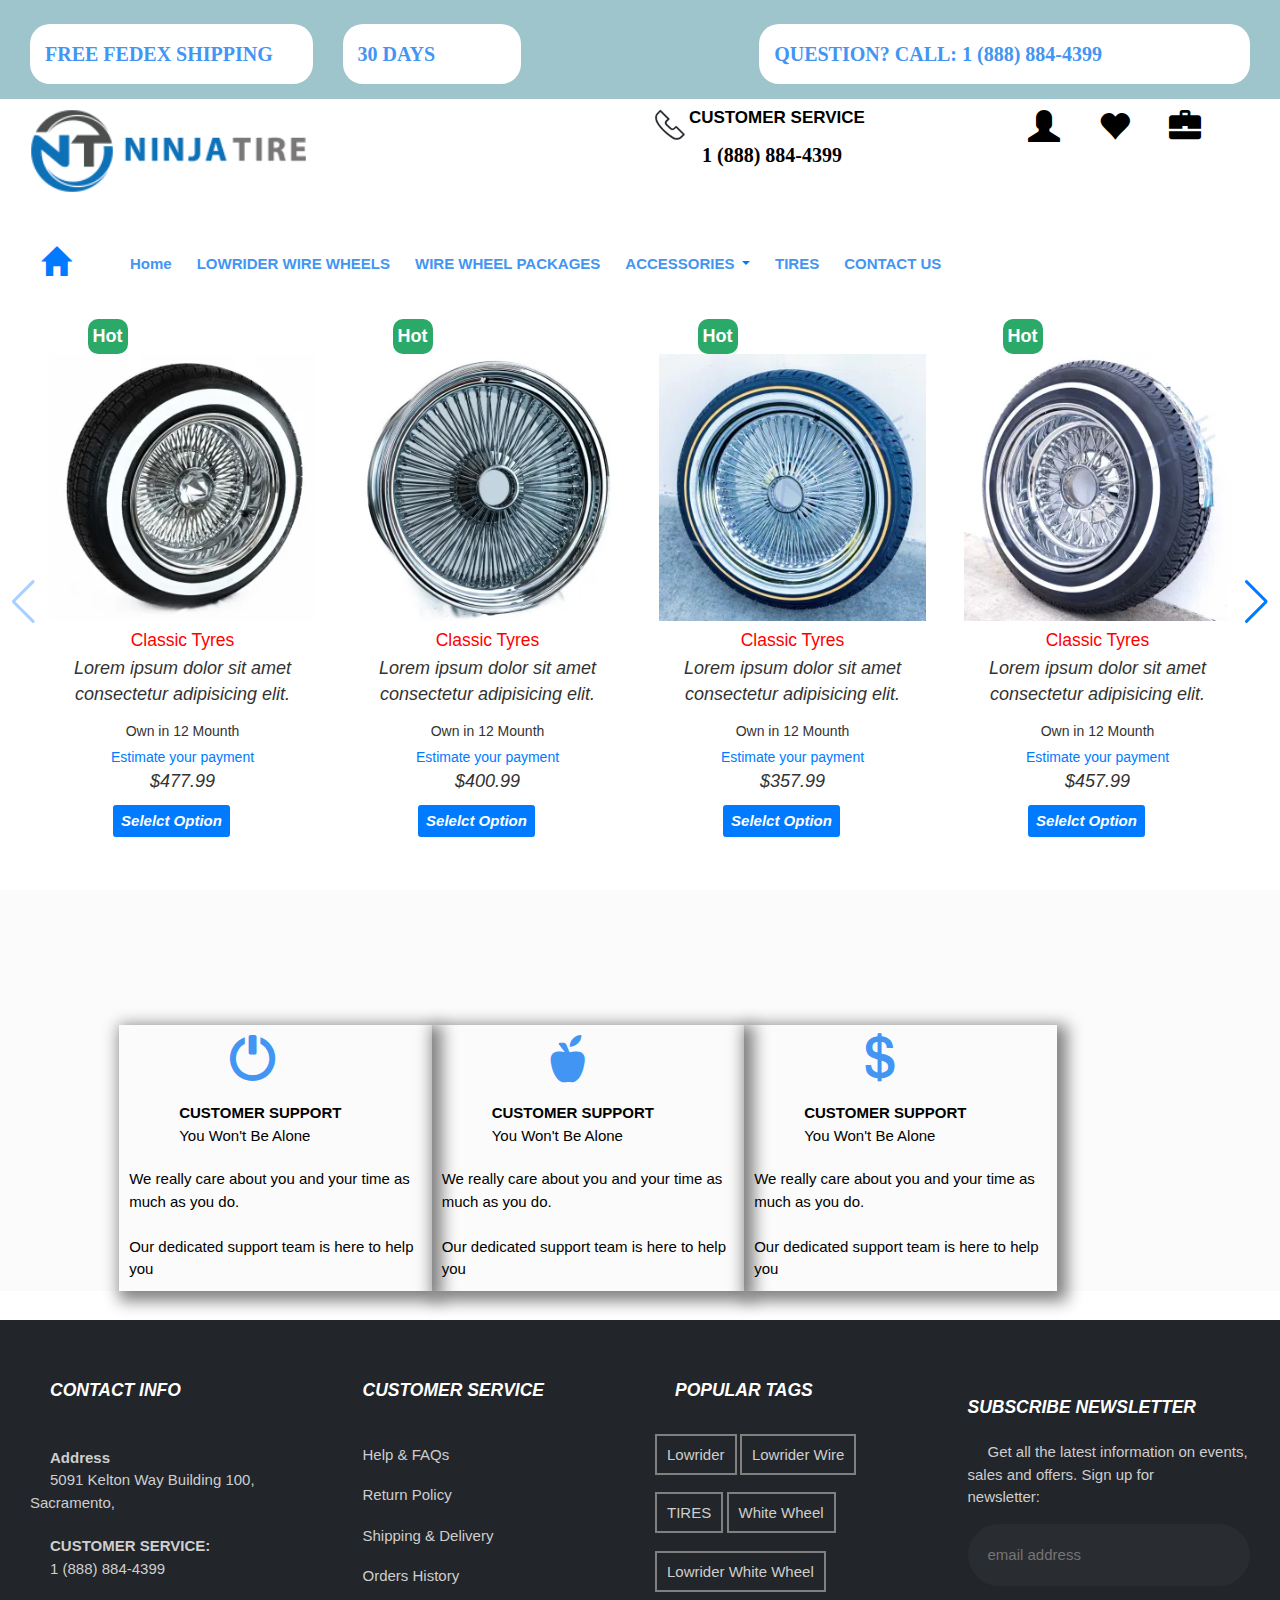
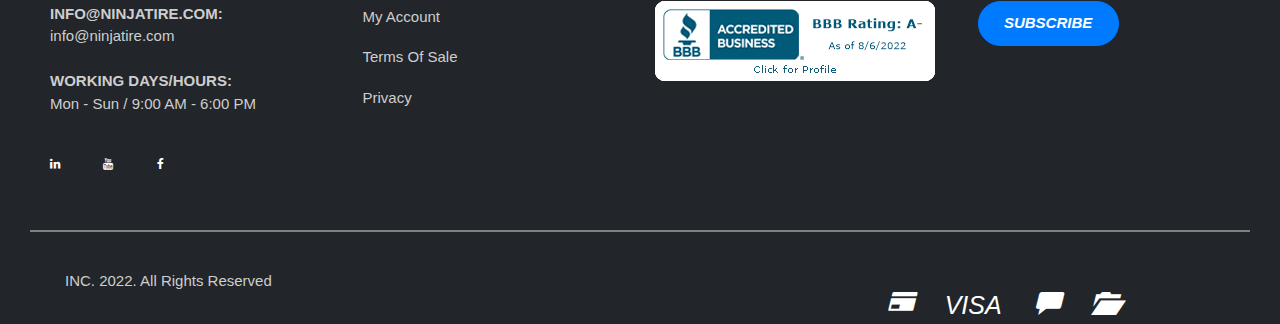
<file: index3.html>
<!DOCTYPE html>
<html lang="en">
<head>
    <meta charset="UTF-8">
    <meta http-equiv="X-UA-Compatible" content="IE=edge">
    <meta name="viewport" content="width=device-width, initial-scale=1.0">
    <title>Document</title>

    <link rel="stylesheet" href="https://cdn.jsdelivr.net/npm/bootstrap@3.4.1/dist/css/bootstrap.min.css">
    <link rel="stylesheet" href="https://cdn.jsdelivr.net/npm/bootstrap@4.0.0/dist/css/bootstrap.min.css" integrity="sha384-Gn5384xqQ1aoWXA+058RXPxPg6fy4IWvTNh0E263XmFcJlSAwiGgFAW/dAiS6JXm" crossorigin="anonymous">
    <link rel="stylesheet" href="css/style.css">
    <link rel="stylesheet" href="ism/css/my-slider.css"/>
    <link rel="stylesheet" href="https://cdnjs.cloudflare.com/ajax/libs/font-awesome/4.7.0/css/font-awesome.min.css">


    <!-- Link Swiper's CSS -->
       <link
       rel="stylesheet"
       href="https://cdn.jsdelivr.net/npm/swiper/swiper-bundle.min.css"
     />
 
     <!-- Demo styles -->
    <link rel="stylesheet" href="css/my-slider.css"/>
    <link rel="stylesheet" href="css/my-slider.css"/>


</head>
<body>
    
  <!-- start of header -->
<div class="">
    <div class="">


<div class="col-md-12 abc9">
    <div class="col-md-3  ">
  <div class="abc10">
    <small class="abc11">FREE FEDEX SHIPPING</small>
  </div>
    </div>

    <div class="col-md-2 ">
        <div class="abc10">
          <small class="abc11">30 DAYS</small>
        </div>
          </div>

          <div class="col-md-2"></div>
          <div class="col-md-5 ">
            <div class="abc10">
              <small class="abc11">QUESTION? CALL: 1 (888) 884-4399</small>
            </div>
              </div>
</div>

<div class="col-md-12">
    <div class="col-md-3">
        <img src="images/img.jpg.jpg" class="abc1" alt="">
        
    </div>
    <div class="col-md-3"></div>
    <div class="col-md-3 ">
        <div class="spacer"></div>
        <img src="images/img.jpg" class="abc3" alt="">
        <strong class="abc3">
            CUSTOMER SERVICE</strong><br>
            <strong class="abc5">1 (888) 884-4399</strong>
    </div>


    <div class="col-md-3 ">
        <div class="spacer"></div>
        <a href="#" class="abc4">
     <span class="glyphicon glyphicon-user abc4"></span> <span class="glyphicon glyphicon-heart abc4"></span>  <span class="glyphicon glyphicon-briefcase abc4"></span>
    </a>
    </div>

    <div class="col-md-2 ">
        <a href="#">
       
    </a>   
    </div>
</div>
    
        </div>

    </div>
</div>

<div class="col-md-12">
    <div class="space"></div>
    <nav class="navbar navbar-expand-lg   abc57  ">
        <a class="navbar-brand" href="#">
            <span class="
            glyphicon glyphicon-home abc7"></span>
        </a>
        <button class="navbar-toggler" type="button" data-toggle="collapse" data-target="#navbarSupportedContent" aria-controls="navbarSupportedContent" aria-expanded="false" aria-label="Toggle navigation">
          <span class="
          glyphicon glyphicon-tasks abc13"></span>
          
        </button>
      
        <div class="collapse navbar-collapse" id="navbarSupportedContent">
          <ul class="navbar-nav mr-auto">
            <li class="nav-item active">
              <a class="nav-link" href="index.html"><strong class="abc6">Home</strong> </a>
            </li>
            <li class="nav-item">
              <a class="nav-link" href="index2.html"><strong class="abc6">LOWRIDER WIRE WHEELS</strong></a>
            </li>
            <li class="nav-item">
                <a class="nav-link" href="index3.html"><strong class="abc6" >WIRE WHEEL PACKAGES</strong></a>
              </li>
            <li class="nav-item dropdown">
              <a class="nav-link dropdown-toggle" href="index4.html" role="button" data-toggle="dropdown" aria-expanded="false">
              <strong class="abc6">  ACCESSORIES</strong>
              </a>
              <div class="dropdown-menu">
                <a class="dropdown-item" href="index5.html"><strong class="abc6 ab10">LOWRIDER CAPS</strong></a>
                <a class="dropdown-item" href="index6.html"><strong class="abc6 ab10">LOWRIDER ADAPTERS</strong></a>
             
            </li>
            <li class="nav-item">
              <a class="nav-link" href="index7.html"><strong class="abc6">TIRES</strong></a>
            </li>
            <li class="nav-item">
                <a class="nav-link" href="index8.html"><strong class="abc6">CONTACT US</strong></a>
              </li>
              <li class="nav-item">
               
             
                
              </li>
              
          </ul>
    
        </div>
      </nav>
</div>

<!-- End of header -->









<!-- slider for mobile -->

    <!-- Swiper -->
    <div class="col-md-12 abc30">
        <div class="swiper mySwiper">
          <div class="swiper-wrapper">
            <div class="swiper-slide">
              <div class=""></div>
              <div class="col-md-12">
                <div class="col-md-3 abc21 parent">
                  <div class="">
                    <div class="">
                      <div class="col-xs-6  thumbnail abc24">
                        <button class=" text-left abc22">Hot</button>
                        <img src="images/img8.jpg" class="abc21 abc23" id="ab1" alt="...">
                        <div class="caption">
                          <h3 class="abc28">Classic Tyres</h3>
                          <p class="abc25" >Lorem ipsum dolor sit amet consectetur adipisicing elit.<br></p> <small class="abc27">Own in 12 Mounth</small><br><a href="#" class="abc27">Estimate your payment</a>
                          <p class="abc25">$357.99</p>
                          <p><a href="#" class="btn btn-primary abc26" role="button">Selelct Option</a> <a href="#" class="btn btn-default" role="button"></a></p>
                        </div>
                      </div>
                    </div>
                  </div>
                </div>
                <div class="col-md-3 parent  abc21">
                  <div class="">
                    <div class="">
                      <div class=" col-xs-6  thumbnail abc24">
                        <button class=" text-left abc22">Hot</button>
                        <img src="images/img9.jpg" class="abc21 abc23" alt="...">
                        <div class="caption">
                          <h3 class="abc28">Classic Tyres</h3>
                          <p class="abc25" >Lorem ipsum dolor sit amet consectetur adipisicing elit.<br></p> <small class="abc27">Own in 12 Mounth</small><br><a href="#" class="abc27">Estimate your payment</a>
                          <p class="abc25">$307.99</p>
                          <p><a href="#" class="btn btn-primary abc26" role="button">Selelct Option</a> <a href="#" class="btn btn-default" role="button"></a></p>
                        </div>
                      </div>
                    </div>
                  </div>
                </div>
                
      
              </div>
    
              
            </div>
            <div class="swiper-slide">
              <div class="col-md-12">
                <div class="col-md-3 abc21 parent">
                  <div class="">
                    <div class="">
                      <div class="col-xs-6  thumbnail abc24">
                        <button class=" text-left abc22">Hot</button>
                        <img src="images/img10.jpg" class="abc21 abc23" id="ab2" alt="...">
                        <div class="caption">
                          <h3 class="abc28">Classic Tyres</h3>
                          <p class="abc25" >Lorem ipsum dolor sit amet consectetur adipisicing elit.<br></p> <small class="abc27">Own in 12 Mounth</small><br><a href="#" class="abc27">Estimate your payment</a>
                          <p class="abc25">$400.99</p>
                          <p><a href="#" class="btn btn-primary abc26" role="button">Selelct Option</a> <a href="#" class="btn btn-default" role="button"></a></p>
                        </div>
                      </div>
                    </div>
                  </div>
                </div>
                <div class="col-md-3 parent  abc21">
                  <div class="">
                    <div class="">
                      <div class=" col-xs-6  thumbnail abc24">
                        <button class=" text-left abc22">Hot</button>
                        <img src="images/img11.jpg" class="abc21 abc23" alt="...">
                        <div class="caption">
                          <h3 class="abc28">Classic Tyres</h3>
                          <p class="abc25" >Lorem ipsum dolor sit amet consectetur adipisicing elit.<br></p> <small class="abc27">Own in 12 Mounth</small><br><a href="#" class="abc27">Estimate your payment</a>
                          <p class="abc25">$299.99</p>
                          <p><a href="#" class="btn btn-primary abc26" role="button">Selelct Option</a> <a href="#" class="btn btn-default" role="button"></a></p>
                        </div>
                      </div>
                    </div>
                  </div>
                </div>
                
      
              </div>
              
            </div>
            <div class="swiper-slide">
              <div class="col-md-12">
                <div class="col-md-3 abc21 parent">
                  <div class="">
                    <div class="">
                      <div class="col-xs-6  thumbnail abc24">
                        <button class=" text-left abc22">Hot</button>
                        <img src="images/img12.jpg" class="abc21 abc23" alt="...">
                        <div class="caption">
                          <h3 class="abc28">Classic Tyres</h3>
                          <p class="abc25" >Lorem ipsum dolor sit amet consectetur adipisicing elit.<br></p> <small class="abc27">Own in 12 Mounth</small><br><a href="#" class="abc27">Estimate your payment</a>
                          <p class="abc25">$570.99</p>
                          <p><a href="#" class="btn btn-primary abc26" role="button">Selelct Option</a> <a href="#" class="btn btn-default" role="button"></a></p>
                        </div>
                      </div>
                    </div>
                  </div>
                </div>
                <div class="col-md-3 parent  abc21">
                  <div class="">
                    <div class="">
                      <div class=" col-xs-6  thumbnail abc24">
                        <button class=" text-left abc22">Hot</button>
                        <img src="images/img13.jpg" class="abc21 abc23" id="ab3" alt="...">
                        <div class="caption">
                          <h3 class="abc28">Classic Tyres</h3>
                          <p class="abc25" >Lorem ipsum dolor sit amet consectetur adipisicing elit.<br></p> <small class="abc27">Own in 12 Mounth</small><br><a href="#" class="abc27">Estimate your payment</a>
                          <p class="abc25">$334.99</p>
                          <p><a href="#" class="btn btn-primary abc26" role="button">Selelct Option</a> <a href="#" class="btn btn-default" role="button"></a></p>
                        </div>
                      </div>
                    </div>
                  </div>
                </div>
                
      
              </div>
            </div>
    
           
          </div>
          <div class="swiper-button-next"></div>
          <div class="swiper-button-prev"></div>
        </div>
      </div>
        <!-- Swiper JS -->
    <!-- slider for mobile -->
    
    
    <!-- slider for laptop -->
            <!-- Swiper -->
            <div class="col-md-12 abc20">
              <div class="swiper mySwiper">
                <div class="swiper-wrapper">
                  <div class="swiper-slide">
                    <div class=""></div>
                    <div class="col-md-12">
                      <div class="col-md-3 abc21 parent">
                        <div class="">
                          <div class="">
                            <div class="  thumbnail abc24">
                              <button class=" text-left abc22">Hot</button>
                              <img src="images/img8.jpg" class="abc21 abc23" id="ab4" alt="...">
                              <div class="caption">
                                <h3 class="abc28">Classic Tyres</h3>
                                <p class="abc25" >Lorem ipsum dolor sit amet consectetur adipisicing elit.<br></p> <small class="abc27">Own in 12 Mounth</small><br><a href="#" class="abc27">Estimate your payment</a>
                                <p class="abc25">$477.99</p>
                                <p><a href="#" class="btn btn-primary abc26" role="button">Selelct Option</a> <a href="#" class="btn btn-default" role="button"></a></p>
                              </div>
                            </div>
                          </div>
                        </div>
                      </div>
                      <div class="col-md-3 parent  abc21">
                        <div class="">
                          <div class="">
                            <div class="   thumbnail abc24">
                              <button class=" text-left abc22">Hot</button>
                              <img src="images/img9.jpg" class="abc21 abc23" alt="...">
                              <div class="caption">
                                <h3 class="abc28">Classic Tyres</h3>
                                <p class="abc25" >Lorem ipsum dolor sit amet consectetur adipisicing elit.<br></p> <small class="abc27">Own in 12 Mounth</small><br><a href="#" class="abc27">Estimate your payment</a>
                                <p class="abc25">$400.99</p>
                                <p><a href="#" class="btn btn-primary abc26" role="button">Selelct Option</a> <a href="#" class="btn btn-default" role="button"></a></p>
                              </div>
                            </div>
                          </div>
                        </div>
                      </div>
                      
                      <div class="col-md-3 parent  abc21">
                        <div class="">
                          <div class="">
                            <div class="   thumbnail abc24">
                              <button class=" text-left abc22">Hot</button>
                              <img src="images/img10.jpg" class="abc21 abc23" id="ab5" alt="...">
                              <div class="caption">
                                <h3 class="abc28">Classic Tyres</h3>
                                <p class="abc25" >Lorem ipsum dolor sit amet consectetur adipisicing elit.<br></p> <small class="abc27">Own in 12 Mounth</small><br><a href="#" class="abc27">Estimate your payment</a>
                                <p class="abc25">$357.99</p>
                                <p><a href="#" class="btn btn-primary abc26" role="button">Selelct Option</a> <a href="#" class="btn btn-default" role="button"></a></p>
                              </div>
                            </div>
                          </div>
                        </div>
                      </div>
    
                      <div class="col-md-3 parent  abc21">
                        <div class="">
                          <div class="">
                            <div class="   thumbnail abc24">
                              <button class=" text-left abc22">Hot</button>
                              <img src="images/img11.jpg" class="abc21 abc23" alt="...">
                              <div class="caption">
                                <h3 class="abc28">Classic Tyres</h3>
                                <p class="abc25" >Lorem ipsum dolor sit amet consectetur adipisicing elit.<br></p> <small class="abc27">Own in 12 Mounth</small><br><a href="#" class="abc27">Estimate your payment</a>
                                <p class="abc25">$457.99</p>
                                <p><a href="#" class="btn btn-primary abc26" role="button">Selelct Option</a> <a href="#" class="btn btn-default" role="button"></a></p>
                              </div>
                            </div>
                          </div>
                        </div>
                      </div>
            
                    </div>
          
                    
                  </div>
                  <div class="swiper-slide">
                    <div class="col-md-12">
                      <div class="col-md-3 abc21 parent">
                        <div class="">
                          <div class="">
                            <div class="  thumbnail abc24">
                              <button class=" text-left abc22">Hot</button>
                              <img src="images/img12.jpg" class="abc21 abc23" alt="...">
                              <div class="caption">
                                <h3 class="abc28">Classic Tyres</h3>
                                <p class="abc25" >Lorem ipsum dolor sit amet consectetur adipisicing elit.<br></p> <small class="abc27">Own in 12 Mounth</small><br><a href="#" class="abc27">Estimate your payment</a>
                                <p class="abc25">$200.99</p>
                                <p><a href="#" class="btn btn-primary abc26" role="button">Selelct Option</a> <a href="#" class="btn btn-default" role="button"></a></p>
                              </div>
                            </div>
                          </div>
                        </div>
                      </div>
                      <div class="col-md-3 parent  abc21">
                        <div class="">
                          <div class="">
                            <div class="   thumbnail abc24">
                              <button class=" text-left abc22">Hot</button>
                              <img src="images/img13.jpg" class="abc21 abc23 "id="ab6" alt="...">
                              <div class="caption">
                                <h3 class="abc28">Classic Tyres</h3>
                                <p class="abc25" >Lorem ipsum dolor sit amet consectetur adipisicing elit.<br></p> <small class="abc27">Own in 12 Mounth</small><br><a href="#" class="abc27">Estimate your payment</a>
                                <p class="abc25">$367.99</p>
                                <p><a href="#" class="btn btn-primary abc26" role="button">Selelct Option</a> <a href="#" class="btn btn-default" role="button"></a></p>
                              </div>
                            </div>
                          </div>
                        </div>
                      </div>
                      
                      <div class="col-md-3 parent  abc21">
                        <div class="">
                          <div class="">
                            <div class="   thumbnail abc24">
                              <button class=" text-left abc22">Hot</button>
                              <img src="images/img14.jpg" class="abc21 abc23" alt="...">
                              <div class="caption">
                                <h3 class="abc28">Classic Tyres</h3>
                                <p class="abc25" >Lorem ipsum dolor sit amet consectetur adipisicing elit.<br></p> <small class="abc27">Own in 12 Mounth</small><br><a href="#" class="abc27">Estimate your payment</a>
                                <p class="abc25">$497.99</p>
                                <p><a href="#" class="btn btn-primary abc26" role="button">Selelct Option</a> <a href="#" class="btn btn-default" role="button"></a></p>
                              </div>
                            </div>
                          </div>
                        </div>
                      </div>
    
                      <div class="col-md-3 parent  abc21">
                        <div class="">
                          <div class="">
                            <div class="   thumbnail abc24">
                              <button class=" text-left abc22">Hot</button>
                              <img src="images/img11.jpg" class="abc21 abc23" id="ab7" alt="...">
                              <div class="caption">
                                <h3 class="abc28">Classic Tyres</h3>
                                <p class="abc25" >Lorem ipsum dolor sit amet consectetur adipisicing elit.<br></p> <small class="abc27">Own in 12 Mounth</small><br><a href="#" class="abc27">Estimate your payment</a>
                                <p class="abc25">$465.99</p>
                                <p><a href="#" class="btn btn-primary abc26" role="button">Selelct Option</a> <a href="#" class="btn btn-default" role="button"></a></p>
                              </div>
                            </div>
                          </div>
                        </div>
                      </div>
            
                    </div>
          
                    
                  </div>
                  </div>
                
                </div>
                <div class="swiper-button-next"></div>
                <div class="swiper-button-prev"></div>
              </div>
              
            </div>
    
    <!-- slider for laptop -->
    
    
    
    
    <div class="col-md-12 abc34">
      <div class="space abc34"></div>
    <h2 class="abc33 slide-right"></h2>
    <div class="space abc34"></div>
    </div>

















<!-- start of footer -->


<div class="col-md-12 abc34">
    <div class="space abc34" ></div>
    <div class="col-md-1"></div>
    
    <div class="col-md-3  abc42">
      <span class="glyphicon glyphicon-off abc40 "></span><br>
      <strong class="abc41 text-center">CUSTOMER SUPPORT</strong><br>
      <small class="abc41 text-center">   You Won't Be Alone </small><br><br>
      <small class="abc41"> We really care about you and your time as much as you do. <br> <br>
        Our dedicated support team is here to help you</small>
    </div>
  
      
    <div class="col-md-3 abc42 ">
      <span class="
      glyphicon glyphicon-apple abc40 "></span><br>
      <strong class="abc41 text-center">CUSTOMER SUPPORT</strong><br>
      <small class="abc41 text-center">   You Won't Be Alone </small><br><br>
      <small class="abc41"> We really care about you and your time as much as you do. <br> <br>
        Our dedicated support team is here to help you</small>
    </div>
  
      
    <div class="col-md-3 abc42">
      <span class="
      glyphicon glyphicon-usd abc40 "></span><br>
      <strong class="abc41 text-center">CUSTOMER SUPPORT</strong><br>
      <small class="abc41 text-center">   You Won't Be Alone </small><br><br>
      <small class="abc41"> We really care about you and your time as much as you do. <br> <br>
        Our dedicated support team is here to help you</small>
        
    </div>
  
  </div>
  
  
  
  
  <div class=" col-md-12 bg abc53">
    <div class="space "></div>
    <div class="col-md-3">
  
      <h3 class="abc45">CONTACT INFO</h3><br>
  <strong  class="abc44">Address</strong><br>
  <small  class="abc44">5091 Kelton Way Building 100, Sacramento,</small><br><br>
  
  <strong  class="abc44">CUSTOMER SERVICE:</strong><br>
  <small  class="abc44">1 (888) 884-4399<small><br><br>
  
  <strong  class="abc44">INFO@NINJATIRE.COM:</strong><br>
  <a href="#" class="abc44">info@ninjatire.com</a><br><br>
  
  <strong  class="abc44">WORKING DAYS/HOURS:</strong><br>
  <small  class="abc44">Mon - Sun / 9:00 AM - 6:00 PM<small><br><br>
  
      
    <a title="Linkedin" target="_blank" href="#"><i class="fa fa-linkedin abc50"></i></a>
    
    <a title="Youtube" target="_blank" href="#"><i class="fa fa-youtube abc50"></i></a>
    
      
      <a title="Facebook" target="_blank" href="#"><i class="fa fa-facebook abc50"></i></a>
  
    </div>
  <div class="col-md-3">
  
    <h3 class="abc45">CUSTOMER SERVICE</h3><br>
  
    <a href="#" class="abc44">Help & FAQs</a><br><br>
    <a href="#" class="abc44" >Return Policy</a><br><br>
    <a href="#" class="abc44">Shipping & Delivery</a><br><br>
    <a href="#" class="abc44">Orders History</a><br><br>
    <a href="#" class="abc44">My Account</a><br><br>
    <a href="#" class="abc44">Terms Of Sale</a><br><br>
    <a href="#" class="abc44">Privacy</a><br><br>
    
  
  </div>
  
  <div class="col-md-3">
    <h3 class="abc45">POPULAR TAGS</h3><br>
  <a href="#" class="" ><small class="abc46">Lowrider</small></a>
  
  <a href="#" class="" ><small class="abc46">Lowrider Wire </small></a><br><br>
  <br>
  <a href="#" class="" ><small class="abc46">TIRES</small></a>
  <a href="#" class="" ><small class="abc46">White Wheel</small></a><br><br>
  <br>
  
  <a href="#" class="" ><small class="abc46">Lowrider White Wheel</small></a><br><br>
  
  <img src="images/img29.jpg" alt="">
  
  </div>
  <div class="col-md-3">
    <h3 class="abc51">  SUBSCRIBE NEWSLETTER</h3><br>
    <small class="abc44 ">Get all the latest information on events, sales and offers. Sign up for newsletter:</small><br>
  <input type="email" class="abc48" placeholder="email address"><br>
  <button type="submit" class="btn btn-primary abc49">SUBSCRIBE</button>
  </div>
  
  <div class="col-md-12 ">
    <div class="space"></div>
    <div class="space ab9"></div>
   
    <div class="col-md-8">
      <small class="abc44">INC. 2022. All Rights Reserved</small>
    
    
    </div>
    <div class="col-md-4 ">
      <span class="glyphicon glyphicon-credit-card abc55"></span>
      <a href="#" class="abc55">VISA</a>
      <span class="
      glyphicon glyphicon-comment abc55"></span>
      <span class="
      glyphicon glyphicon-folder-open abc55"></span>
    </div>
  </div>
  
  </div>
  
  
  <!-- End of footer -->
  
  
  
  <script src="ism/js/ism-2.2.min.js"></script>
  
      
  
  <script src="js/ism-2.2.min.js"></script>
      <script src="https://ajax.googleapis.com/ajax/libs/jquery/3.6.0/jquery.min.js"></script>
      <script src="css/index.js"></script>
    <script src="https://code.jquery.com/jquery-3.2.1.slim.min.js" integrity="sha384-KJ3o2DKtIkvYIK3UENzmM7KCkRr/rE9/Qpg6aAZGJwFDMVNA/GpGFF93hXpG5KkN" crossorigin="anonymous"></script>
    <script src="https://cdn.jsdelivr.net/npm/popper.js@1.12.9/dist/umd/popper.min.js" integrity="sha384-ApNbgh9B+Y1QKtv3Rn7W3mgPxhU9K/ScQsAP7hUibX39j7fakFPskvXusvfa0b4Q" crossorigin="anonymous"></script>
    <script src="https://cdn.jsdelivr.net/npm/bootstrap@4.0.0/dist/js/bootstrap.min.js" integrity="sha384-JZR6Spejh4U02d8jOt6vLEHfe/JQGiRRSQQxSfFWpi1MquVdAyjUar5+76PVCmYl" crossorigin="anonymous"></script>
      <!-- Swiper JS -->
      <script src="https://cdn.jsdelivr.net/npm/swiper/swiper-bundle.min.js"></script>
      
      <script src="js/ism-2.2.min.js"></script>
      <!-- Initialize Swiper -->
      <script>
        var swiper = new Swiper(".mySwiper", {
          navigation: {
            nextEl: ".swiper-button-next",
            prevEl: ".swiper-button-prev",
          },
        });
      </script>
  
  
  
  <script>
  $(document).ready(function(){
    $("#ab1").mouseenter(function(){
      $("#ab1").attr('src','images/img12.jpg')
    })
    $("#ab1").mouseleave(function(){
      $("#ab1").attr('src','images/img8.jpg')
    })
  
    $("#ab2").mouseenter(function(){
      $("#ab2").attr('src','images/img14.jpg')
    })
    $("#ab2").mouseleave(function(){
      $("#ab2").attr('src','images/img10.jpg')
    })
  
    $("#ab3").mouseenter(function(){
      $("#ab3").attr('src','images/img11.jpg')
    })
    $("#ab3").mouseleave(function(){
      $("#ab3").attr('src','images/img13.jpg')
    })
    $("#ab4").mouseenter(function(){
      $("#ab4").attr('src','images/img12.jpg')
    })
    $("#ab4").mouseleave(function(){
      $("#ab4").attr('src','images/img8.jpg')
    })
    $("#ab5").mouseenter(function(){
      $("#ab5").attr('src','images/img14.jpg')
    })
    $("#ab5").mouseleave(function(){
      $("#ab5").attr('src','images/img10.jpg')
    })
    $("#ab6").mouseenter(function(){
      $("#ab6").attr('src','images/img11.jpg')
    })
    $("#ab6").mouseleave(function(){
      $("#ab6").attr('src','images/img13.jpg')
    })
    $("#ab7").mouseenter(function(){
      $("#ab7").attr('src','images/img10.jpg')
    })
    $("#ab7").mouseleave(function(){
      $("#ab7").attr('src','images/img11.jpg')
    })
  })
    
    
    
    </script>
  </body>
  </html>
</file>
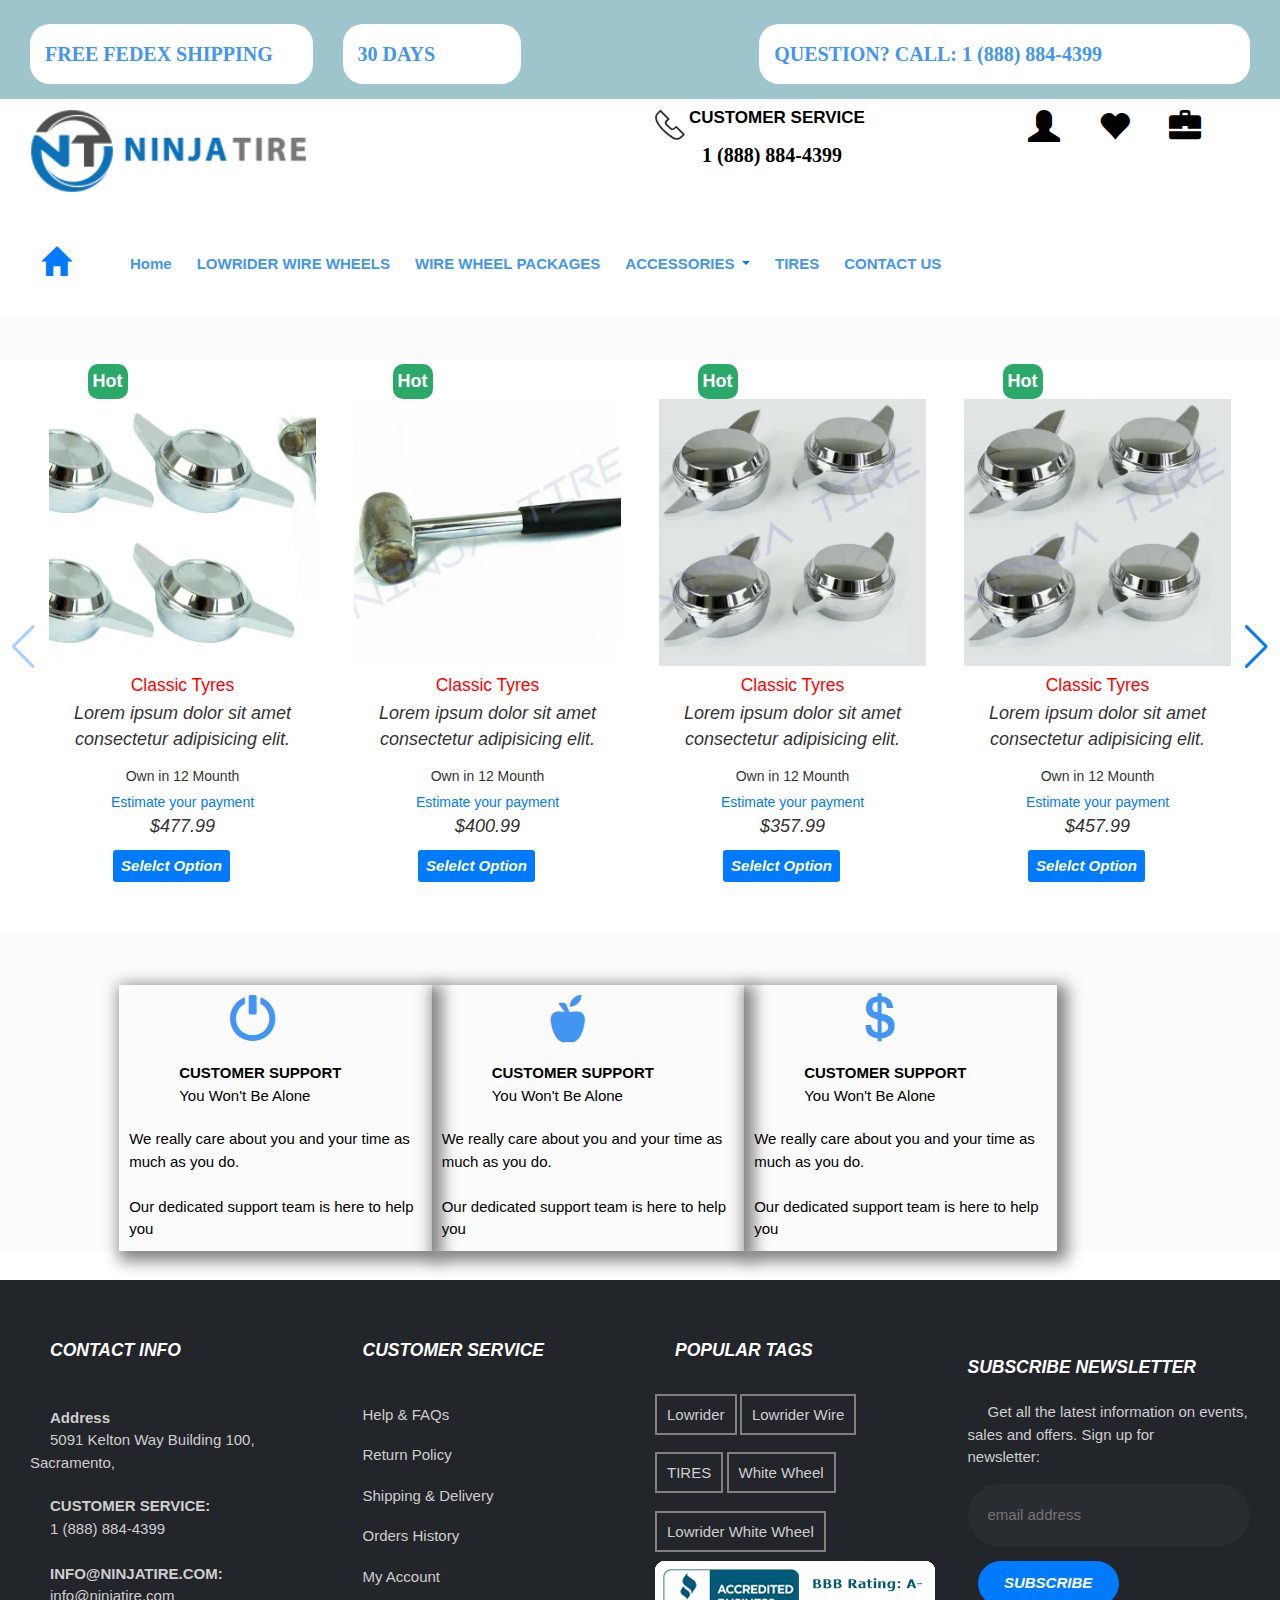
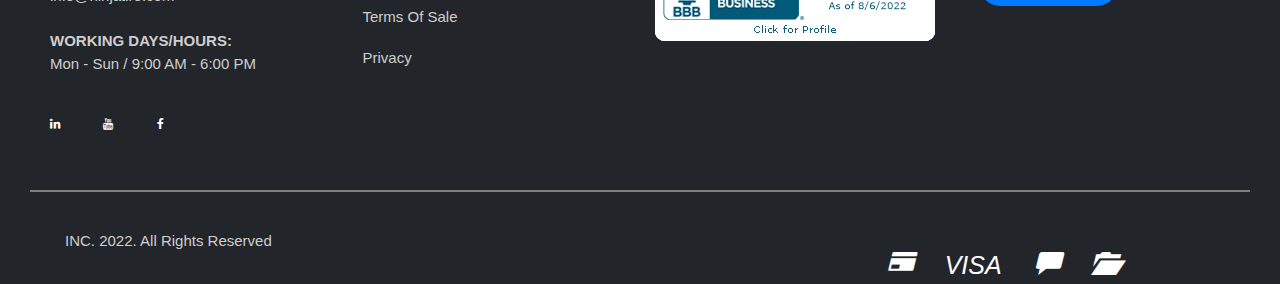
<file: index5.html>
<!DOCTYPE html>
<html lang="en">
<head>
    <meta charset="UTF-8">
    <meta http-equiv="X-UA-Compatible" content="IE=edge">
    <meta name="viewport" content="width=device-width, initial-scale=1.0">
    <title>Document</title>

    <link rel="stylesheet" href="https://cdn.jsdelivr.net/npm/bootstrap@3.4.1/dist/css/bootstrap.min.css">
    <link rel="stylesheet" href="https://cdn.jsdelivr.net/npm/bootstrap@4.0.0/dist/css/bootstrap.min.css" integrity="sha384-Gn5384xqQ1aoWXA+058RXPxPg6fy4IWvTNh0E263XmFcJlSAwiGgFAW/dAiS6JXm" crossorigin="anonymous">
    <link rel="stylesheet" href="css/style.css">
    <link rel="stylesheet" href="ism/css/my-slider.css"/>
    <link rel="stylesheet" href="https://cdnjs.cloudflare.com/ajax/libs/font-awesome/4.7.0/css/font-awesome.min.css">


    <!-- Link Swiper's CSS -->
       <link
       rel="stylesheet"
       href="https://cdn.jsdelivr.net/npm/swiper/swiper-bundle.min.css"
     />
 
     <!-- Demo styles -->
    <link rel="stylesheet" href="css/my-slider.css"/>
    <link rel="stylesheet" href="css/my-slider.css"/>


</head>
<body>
    
  <!-- start of header -->
<div class="">
    <div class="">


<div class="col-md-12 abc9">
    <div class="col-md-3  ">
  <div class="abc10">
    <small class="abc11">FREE FEDEX SHIPPING</small>
  </div>
    </div>

    <div class="col-md-2 ">
        <div class="abc10">
          <small class="abc11">30 DAYS</small>
        </div>
          </div>

          <div class="col-md-2"></div>
          <div class="col-md-5 ">
            <div class="abc10">
              <small class="abc11">QUESTION? CALL: 1 (888) 884-4399</small>
            </div>
              </div>
</div>

<div class="col-md-12">
    <div class="col-md-3">
        <img src="images/img.jpg.jpg" class="abc1" alt="">
        
    </div>
    <div class="col-md-3"></div>
    <div class="col-md-3 ">
        <div class="spacer"></div>
        <img src="images/img.jpg" class="abc3" alt="">
        <strong class="abc3">
            CUSTOMER SERVICE</strong><br>
            <strong class="abc5">1 (888) 884-4399</strong>
    </div>


    <div class="col-md-3 ">
        <div class="spacer"></div>
        <a href="#" class="abc4">
     <span class="glyphicon glyphicon-user abc4"></span> <span class="glyphicon glyphicon-heart abc4"></span>  <span class="glyphicon glyphicon-briefcase abc4"></span>
    </a>
    </div>

    <div class="col-md-2 ">
        <a href="#">
       
    </a>   
    </div>
</div>
    
        </div>

    </div>
</div>

<div class="col-md-12">
    <div class="space"></div>
    <nav class="navbar navbar-expand-lg   abc57  ">
        <a class="navbar-brand" href="#">
            <span class="
            glyphicon glyphicon-home abc7"></span>
        </a>
        <button class="navbar-toggler" type="button" data-toggle="collapse" data-target="#navbarSupportedContent" aria-controls="navbarSupportedContent" aria-expanded="false" aria-label="Toggle navigation">
          <span class="
          glyphicon glyphicon-tasks abc13"></span>
          
        </button>
      
        <div class="collapse navbar-collapse" id="navbarSupportedContent">
          <ul class="navbar-nav mr-auto">
            <li class="nav-item active">
              <a class="nav-link" href="index.html"><strong class="abc6">Home</strong> </a>
            </li>
            <li class="nav-item">
              <a class="nav-link" href="index2.html"><strong class="abc6">LOWRIDER WIRE WHEELS</strong></a>
            </li>
            <li class="nav-item">
                <a class="nav-link" href="index3.html"><strong class="abc6" >WIRE WHEEL PACKAGES</strong></a>
              </li>
            <li class="nav-item dropdown">
              <a class="nav-link dropdown-toggle" href="index4.html" role="button" data-toggle="dropdown" aria-expanded="false">
              <strong class="abc6">  ACCESSORIES</strong>
              </a>
              <div class="dropdown-menu">
                <a class="dropdown-item" href="index5.html"><strong class="abc6 ab10">LOWRIDER CAPS</strong></a>
                <a class="dropdown-item" href="index6.html"><strong class="abc6 ab10">LOWRIDER ADAPTERS</strong></a>
             
            </li>
            <li class="nav-item">
              <a class="nav-link" href="index7.html"><strong class="abc6">TIRES</strong></a>
            </li>
            <li class="nav-item">
                <a class="nav-link" href="index8.html"><strong class="abc6">CONTACT US</strong></a>
              </li>
              <li class="nav-item">
               
             
                
              </li>
              
          </ul>
    
        </div>
      </nav>
</div>

<!-- End of header -->




<div class="space abc34"></div>
<div class="col-md-12 abc34">
<h2 class="abc33 slide-right"></h2>
<div class="space abc34"></div>
</div>
<!-- slider for mobile -->

    <!-- Swiper -->
    <div class="col-md-12 abc30">
    <div class="swiper mySwiper">
      <div class="swiper-wrapper">
        <div class="swiper-slide">
          <div class=""></div>
          <div class="col-md-12">
            <div class="col-md-3 abc21 parent">
              <div class="">
                <div class="">
                  <div class="col-xs-6  thumbnail abc24">
                    <button class=" text-left abc22">Hot</button>
                    <img src="images/img30.jpg" class="abc21 abc23" id="ab1" alt="...">
                    <div class="caption">
                      <h3 class="abc28">Classic Tyres</h3>
                      <p class="abc25" >Lorem ipsum dolor sit amet consectetur adipisicing elit.<br></p> <small class="abc27">Own in 12 Mounth</small><br><a href="#" class="abc27">Estimate your payment</a>
                      <p class="abc25">$357.99</p>
                      <p><a href="#" class="btn btn-primary abc26" role="button">Selelct Option</a> <a href="#" class="btn btn-default" role="button"></a></p>
                    </div>
                  </div>
                </div>
              </div>
            </div>
            <div class="col-md-3 parent  abc21">
              <div class="">
                <div class="">
                  <div class=" col-xs-6  thumbnail abc24">
                    <button class=" text-left abc22">Hot</button>
                    <img src="images/img31.jpg" class="abc21 abc23" alt="...">
                    <div class="caption">
                      <h3 class="abc28">Classic Tyres</h3>
                      <p class="abc25" >Lorem ipsum dolor sit amet consectetur adipisicing elit.<br></p> <small class="abc27">Own in 12 Mounth</small><br><a href="#" class="abc27">Estimate your payment</a>
                      <p class="abc25">$307.99</p>
                      <p><a href="#" class="btn btn-primary abc26" role="button">Selelct Option</a> <a href="#" class="btn btn-default" role="button"></a></p>
                    </div>
                  </div>
                </div>
              </div>
            </div>
            
  
          </div>

          
        </div>
        <div class="swiper-slide">
          <div class="col-md-12">
            <div class="col-md-3 abc21 parent">
              <div class="">
                <div class="">
                  <div class="col-xs-6  thumbnail abc24">
                    <button class=" text-left abc22">Hot</button>
                    <img src="images/img32.jpg" class="abc21 abc23" id="ab2" alt="...">
                    <div class="caption">
                      <h3 class="abc28">Classic Tyres</h3>
                      <p class="abc25" >Lorem ipsum dolor sit amet consectetur adipisicing elit.<br></p> <small class="abc27">Own in 12 Mounth</small><br><a href="#" class="abc27">Estimate your payment</a>
                      <p class="abc25">$400.99</p>
                      <p><a href="#" class="btn btn-primary abc26" role="button">Selelct Option</a> <a href="#" class="btn btn-default" role="button"></a></p>
                    </div>
                  </div>
                </div>
              </div>
            </div>
            <div class="col-md-3 parent  abc21">
              <div class="">
                <div class="">
                  <div class=" col-xs-6  thumbnail abc24">
                    <button class=" text-left abc22">Hot</button>
                    <img src="images/img33.jpg" class="abc21 abc23" alt="...">
                    <div class="caption">
                      <h3 class="abc28">Classic Tyres</h3>
                      <p class="abc25" >Lorem ipsum dolor sit amet consectetur adipisicing elit.<br></p> <small class="abc27">Own in 12 Mounth</small><br><a href="#" class="abc27">Estimate your payment</a>
                      <p class="abc25">$299.99</p>
                      <p><a href="#" class="btn btn-primary abc26" role="button">Selelct Option</a> <a href="#" class="btn btn-default" role="button"></a></p>
                    </div>
                  </div>
                </div>
              </div>
            </div>
            
  
          </div>
          
        </div>
        <div class="swiper-slide">
          <div class="col-md-12">
            <div class="col-md-3 abc21 parent">
              <div class="">
                <div class="">
                  <div class="col-xs-6  thumbnail abc24">
                    <button class=" text-left abc22">Hot</button>
                    <img src="images/img34.jpg" class="abc21 abc23" alt="...">
                    <div class="caption">
                      <h3 class="abc28">Classic Tyres</h3>
                      <p class="abc25" >Lorem ipsum dolor sit amet consectetur adipisicing elit.<br></p> <small class="abc27">Own in 12 Mounth</small><br><a href="#" class="abc27">Estimate your payment</a>
                      <p class="abc25">$570.99</p>
                      <p><a href="#" class="btn btn-primary abc26" role="button">Selelct Option</a> <a href="#" class="btn btn-default" role="button"></a></p>
                    </div>
                  </div>
                </div>
              </div>
            </div>
            <div class="col-md-3 parent  abc21">
              <div class="">
                <div class="">
                  <div class=" col-xs-6  thumbnail abc24">
                    <button class=" text-left abc22">Hot</button>
                    <img src="images/img32.jpg" class="abc21 abc23" id="ab3" alt="...">
                    <div class="caption">
                      <h3 class="abc28">Classic Tyres</h3>
                      <p class="abc25" >Lorem ipsum dolor sit amet consectetur adipisicing elit.<br></p> <small class="abc27">Own in 12 Mounth</small><br><a href="#" class="abc27">Estimate your payment</a>
                      <p class="abc25">$334.99</p>
                      <p><a href="#" class="btn btn-primary abc26" role="button">Selelct Option</a> <a href="#" class="btn btn-default" role="button"></a></p>
                    </div>
                  </div>
                </div>
              </div>
            </div>
            
  
          </div>
        </div>

       
      </div>
      <div class="swiper-button-next"></div>
      <div class="swiper-button-prev"></div>
    </div>
  </div>
    <!-- Swiper JS -->
<!-- slider for mobile -->


<!-- slider for laptop -->
        <!-- Swiper -->
        <div class="col-md-12 abc20">
          <div class="swiper mySwiper">
            <div class="swiper-wrapper">
              <div class="swiper-slide">
                <div class=""></div>
                <div class="col-md-12">
                  <div class="col-md-3 abc21 parent">
                    <div class="">
                      <div class="">
                        <div class="  thumbnail abc24">
                          <button class=" text-left abc22">Hot</button>
                          <img src="images/img30.jpg" class="abc21 abc23" id="ab4" alt="...">
                          <div class="caption">
                            <h3 class="abc28">Classic Tyres</h3>
                            <p class="abc25" >Lorem ipsum dolor sit amet consectetur adipisicing elit.<br></p> <small class="abc27">Own in 12 Mounth</small><br><a href="#" class="abc27">Estimate your payment</a>
                            <p class="abc25">$477.99</p>
                            <p><a href="#" class="btn btn-primary abc26" role="button">Selelct Option</a> <a href="#" class="btn btn-default" role="button"></a></p>
                          </div>
                        </div>
                      </div>
                    </div>
                  </div>
                  <div class="col-md-3 parent  abc21">
                    <div class="">
                      <div class="">
                        <div class="   thumbnail abc24">
                          <button class=" text-left abc22">Hot</button>
                          <img src="images/img31.jpg" class="abc21 abc23" alt="...">
                          <div class="caption">
                            <h3 class="abc28">Classic Tyres</h3>
                            <p class="abc25" >Lorem ipsum dolor sit amet consectetur adipisicing elit.<br></p> <small class="abc27">Own in 12 Mounth</small><br><a href="#" class="abc27">Estimate your payment</a>
                            <p class="abc25">$400.99</p>
                            <p><a href="#" class="btn btn-primary abc26" role="button">Selelct Option</a> <a href="#" class="btn btn-default" role="button"></a></p>
                          </div>
                        </div>
                      </div>
                    </div>
                  </div>
                  
                  <div class="col-md-3 parent  abc21">
                    <div class="">
                      <div class="">
                        <div class="   thumbnail abc24">
                          <button class=" text-left abc22">Hot</button>
                          <img src="images/img33.jpg" class="abc21 abc23" id="ab5" alt="...">
                          <div class="caption">
                            <h3 class="abc28">Classic Tyres</h3>
                            <p class="abc25" >Lorem ipsum dolor sit amet consectetur adipisicing elit.<br></p> <small class="abc27">Own in 12 Mounth</small><br><a href="#" class="abc27">Estimate your payment</a>
                            <p class="abc25">$357.99</p>
                            <p><a href="#" class="btn btn-primary abc26" role="button">Selelct Option</a> <a href="#" class="btn btn-default" role="button"></a></p>
                          </div>
                        </div>
                      </div>
                    </div>
                  </div>

                  <div class="col-md-3 parent  abc21">
                    <div class="">
                      <div class="">
                        <div class="   thumbnail abc24">
                          <button class=" text-left abc22">Hot</button>
                          <img src="images/img33.jpg" class="abc21 abc23" alt="...">
                          <div class="caption">
                            <h3 class="abc28">Classic Tyres</h3>
                            <p class="abc25" >Lorem ipsum dolor sit amet consectetur adipisicing elit.<br></p> <small class="abc27">Own in 12 Mounth</small><br><a href="#" class="abc27">Estimate your payment</a>
                            <p class="abc25">$457.99</p>
                            <p><a href="#" class="btn btn-primary abc26" role="button">Selelct Option</a> <a href="#" class="btn btn-default" role="button"></a></p>
                          </div>
                        </div>
                      </div>
                    </div>
                  </div>
        
                </div>
      
                
              </div>
              <div class="swiper-slide">
                <div class="col-md-12">
                  <div class="col-md-3 abc21 parent">
                    <div class="">
                      <div class="">
                        <div class="  thumbnail abc24">
                          <button class=" text-left abc22">Hot</button>
                          <img src="images/img34.jpg" class="abc21 abc23" alt="...">
                          <div class="caption">
                            <h3 class="abc28">Classic Tyres</h3>
                            <p class="abc25" >Lorem ipsum dolor sit amet consectetur adipisicing elit.<br></p> <small class="abc27">Own in 12 Mounth</small><br><a href="#" class="abc27">Estimate your payment</a>
                            <p class="abc25">$200.99</p>
                            <p><a href="#" class="btn btn-primary abc26" role="button">Selelct Option</a> <a href="#" class="btn btn-default" role="button"></a></p>
                          </div>
                        </div>
                      </div>
                    </div>
                  </div>
                  <div class="col-md-3 parent  abc21">
                    <div class="">
                      <div class="">
                        <div class="   thumbnail abc24">
                          <button class=" text-left abc22">Hot</button>
                          <img src="images/img30.jpg" class="abc21 abc23 "id="ab6" alt="...">
                          <div class="caption">
                            <h3 class="abc28">Classic Tyres</h3>
                            <p class="abc25" >Lorem ipsum dolor sit amet consectetur adipisicing elit.<br></p> <small class="abc27">Own in 12 Mounth</small><br><a href="#" class="abc27">Estimate your payment</a>
                            <p class="abc25">$367.99</p>
                            <p><a href="#" class="btn btn-primary abc26" role="button">Selelct Option</a> <a href="#" class="btn btn-default" role="button"></a></p>
                          </div>
                        </div>
                      </div>
                    </div>
                  </div>
                  
                  <div class="col-md-3 parent  abc21">
                    <div class="">
                      <div class="">
                        <div class="   thumbnail abc24">
                          <button class=" text-left abc22">Hot</button>
                          <img src="images/img31.jpg" class="abc21 abc23" alt="...">
                          <div class="caption">
                            <h3 class="abc28">Classic Tyres</h3>
                            <p class="abc25" >Lorem ipsum dolor sit amet consectetur adipisicing elit.<br></p> <small class="abc27">Own in 12 Mounth</small><br><a href="#" class="abc27">Estimate your payment</a>
                            <p class="abc25">$497.99</p>
                            <p><a href="#" class="btn btn-primary abc26" role="button">Selelct Option</a> <a href="#" class="btn btn-default" role="button"></a></p>
                          </div>
                        </div>
                      </div>
                    </div>
                  </div>

                  <div class="col-md-3 parent  abc21">
                    <div class="">
                      <div class="">
                        <div class="   thumbnail abc24">
                          <button class=" text-left abc22">Hot</button>
                          <img src="images/img32.jpg" class="abc21 abc23" id="ab7" alt="...">
                          <div class="caption">
                            <h3 class="abc28">Classic Tyres</h3>
                            <p class="abc25" >Lorem ipsum dolor sit amet consectetur adipisicing elit.<br></p> <small class="abc27">Own in 12 Mounth</small><br><a href="#" class="abc27">Estimate your payment</a>
                            <p class="abc25">$465.99</p>
                            <p><a href="#" class="btn btn-primary abc26" role="button">Selelct Option</a> <a href="#" class="btn btn-default" role="button"></a></p>
                          </div>
                        </div>
                      </div>
                    </div>
                  </div>
        
                </div>
      
                
              </div>
              </div>
            
            </div>
            <div class="swiper-button-next"></div>
            <div class="swiper-button-prev"></div>
          </div>
          
        </div>

<!-- slider for laptop -->
















<!-- start of footer -->


<div class="col-md-12 abc34">
    <div class="space abc34" ></div>
    <div class="col-md-1"></div>
    
    <div class="col-md-3  abc42">
      <span class="glyphicon glyphicon-off abc40 "></span><br>
      <strong class="abc41 text-center">CUSTOMER SUPPORT</strong><br>
      <small class="abc41 text-center">   You Won't Be Alone </small><br><br>
      <small class="abc41"> We really care about you and your time as much as you do. <br> <br>
        Our dedicated support team is here to help you</small>
    </div>
  
      
    <div class="col-md-3 abc42 ">
      <span class="
      glyphicon glyphicon-apple abc40 "></span><br>
      <strong class="abc41 text-center">CUSTOMER SUPPORT</strong><br>
      <small class="abc41 text-center">   You Won't Be Alone </small><br><br>
      <small class="abc41"> We really care about you and your time as much as you do. <br> <br>
        Our dedicated support team is here to help you</small>
    </div>
  
      
    <div class="col-md-3 abc42">
      <span class="
      glyphicon glyphicon-usd abc40 "></span><br>
      <strong class="abc41 text-center">CUSTOMER SUPPORT</strong><br>
      <small class="abc41 text-center">   You Won't Be Alone </small><br><br>
      <small class="abc41"> We really care about you and your time as much as you do. <br> <br>
        Our dedicated support team is here to help you</small>
        
    </div>
  
  </div>
  
  
  
  
  <div class=" col-md-12 bg abc53">
    <div class="space "></div>
    <div class="col-md-3">
  
      <h3 class="abc45">CONTACT INFO</h3><br>
  <strong  class="abc44">Address</strong><br>
  <small  class="abc44">5091 Kelton Way Building 100, Sacramento,</small><br><br>
  
  <strong  class="abc44">CUSTOMER SERVICE:</strong><br>
  <small  class="abc44">1 (888) 884-4399<small><br><br>
  
  <strong  class="abc44">INFO@NINJATIRE.COM:</strong><br>
  <a href="#" class="abc44">info@ninjatire.com</a><br><br>
  
  <strong  class="abc44">WORKING DAYS/HOURS:</strong><br>
  <small  class="abc44">Mon - Sun / 9:00 AM - 6:00 PM<small><br><br>
  
      
    <a title="Linkedin" target="_blank" href="#"><i class="fa fa-linkedin abc50"></i></a>
    
    <a title="Youtube" target="_blank" href="#"><i class="fa fa-youtube abc50"></i></a>
    
      
      <a title="Facebook" target="_blank" href="#"><i class="fa fa-facebook abc50"></i></a>
  
    </div>
  <div class="col-md-3">
  
    <h3 class="abc45">CUSTOMER SERVICE</h3><br>
  
    <a href="#" class="abc44">Help & FAQs</a><br><br>
    <a href="#" class="abc44" >Return Policy</a><br><br>
    <a href="#" class="abc44">Shipping & Delivery</a><br><br>
    <a href="#" class="abc44">Orders History</a><br><br>
    <a href="#" class="abc44">My Account</a><br><br>
    <a href="#" class="abc44">Terms Of Sale</a><br><br>
    <a href="#" class="abc44">Privacy</a><br><br>
    
  
  </div>
  
  <div class="col-md-3">
    <h3 class="abc45">POPULAR TAGS</h3><br>
  <a href="#" class="" ><small class="abc46">Lowrider</small></a>
  
  <a href="#" class="" ><small class="abc46">Lowrider Wire </small></a><br><br>
  <br>
  <a href="#" class="" ><small class="abc46">TIRES</small></a>
  <a href="#" class="" ><small class="abc46">White Wheel</small></a><br><br>
  <br>
  
  <a href="#" class="" ><small class="abc46">Lowrider White Wheel</small></a><br><br>
  
  <img src="images/img29.jpg" alt="">
  
  </div>
  <div class="col-md-3">
    <h3 class="abc51">  SUBSCRIBE NEWSLETTER</h3><br>
    <small class="abc44 ">Get all the latest information on events, sales and offers. Sign up for newsletter:</small><br>
  <input type="email" class="abc48" placeholder="email address"><br>
  <button type="submit" class="btn btn-primary abc49">SUBSCRIBE</button>
  </div>
  
  <div class="col-md-12 ">
    <div class="space"></div>
    <div class="space ab9"></div>
   
    <div class="col-md-8">
      <small class="abc44">INC. 2022. All Rights Reserved</small>
    
    
    </div>
    <div class="col-md-4 ">
      <span class="glyphicon glyphicon-credit-card abc55"></span>
      <a href="#" class="abc55">VISA</a>
      <span class="
      glyphicon glyphicon-comment abc55"></span>
      <span class="
      glyphicon glyphicon-folder-open abc55"></span>
    </div>
  </div>
  
  </div>
  
  
  <!-- End of footer -->
  
  
  
  <script src="ism/js/ism-2.2.min.js"></script>
  
      
  
  <script src="js/ism-2.2.min.js"></script>
      <script src="https://ajax.googleapis.com/ajax/libs/jquery/3.6.0/jquery.min.js"></script>
      <script src="css/index.js"></script>
    <script src="https://code.jquery.com/jquery-3.2.1.slim.min.js" integrity="sha384-KJ3o2DKtIkvYIK3UENzmM7KCkRr/rE9/Qpg6aAZGJwFDMVNA/GpGFF93hXpG5KkN" crossorigin="anonymous"></script>
    <script src="https://cdn.jsdelivr.net/npm/popper.js@1.12.9/dist/umd/popper.min.js" integrity="sha384-ApNbgh9B+Y1QKtv3Rn7W3mgPxhU9K/ScQsAP7hUibX39j7fakFPskvXusvfa0b4Q" crossorigin="anonymous"></script>
    <script src="https://cdn.jsdelivr.net/npm/bootstrap@4.0.0/dist/js/bootstrap.min.js" integrity="sha384-JZR6Spejh4U02d8jOt6vLEHfe/JQGiRRSQQxSfFWpi1MquVdAyjUar5+76PVCmYl" crossorigin="anonymous"></script>
      <!-- Swiper JS -->
      <script src="https://cdn.jsdelivr.net/npm/swiper/swiper-bundle.min.js"></script>
      
      <script src="js/ism-2.2.min.js"></script>
      <!-- Initialize Swiper -->
      <script>
        var swiper = new Swiper(".mySwiper", {
          navigation: {
            nextEl: ".swiper-button-next",
            prevEl: ".swiper-button-prev",
          },
        });
      </script>
  
  
  
  <script>
  $(document).ready(function(){
    $("#ab1").mouseenter(function(){
      $("#ab1").attr('src','images/img33.jpg')
    })
    $("#ab1").mouseleave(function(){
      $("#ab1").attr('src','images/img30.jpg')
    })
  
    $("#ab2").mouseenter(function(){
      $("#ab2").attr('src','images/img34.jpg')
    })
    $("#ab2").mouseleave(function(){
      $("#ab2").attr('src','images/img32.jpg')
    })
  
    $("#ab3").mouseenter(function(){
      $("#ab3").attr('src','images/img30.jpg')
    })
    $("#ab3").mouseleave(function(){
      $("#ab3").attr('src','images/img32.jpg')
    })
    $("#ab4").mouseenter(function(){
      $("#ab4").attr('src','images/img31.jpg')
    })
    $("#ab4").mouseleave(function(){
      $("#ab4").attr('src','images/img30.jpg')
    })
    $("#ab5").mouseenter(function(){
      $("#ab5").attr('src','images/img34.jpg')
    })
    $("#ab5").mouseleave(function(){
      $("#ab5").attr('src','images/img33.jpg')
    })
    $("#ab6").mouseenter(function(){
      $("#ab6").attr('src','images/img34.jpg')
    })
    $("#ab6").mouseleave(function(){
      $("#ab6").attr('src','images/img30.jpg')
    })
    $("#ab7").mouseenter(function(){
      $("#ab7").attr('src','images/img30.jpg')
    })
    $("#ab7").mouseleave(function(){
      $("#ab7").attr('src','images/img32.jpg')
    })
  })
    
    
    
    </script>
  </body>
  </html>
</file>
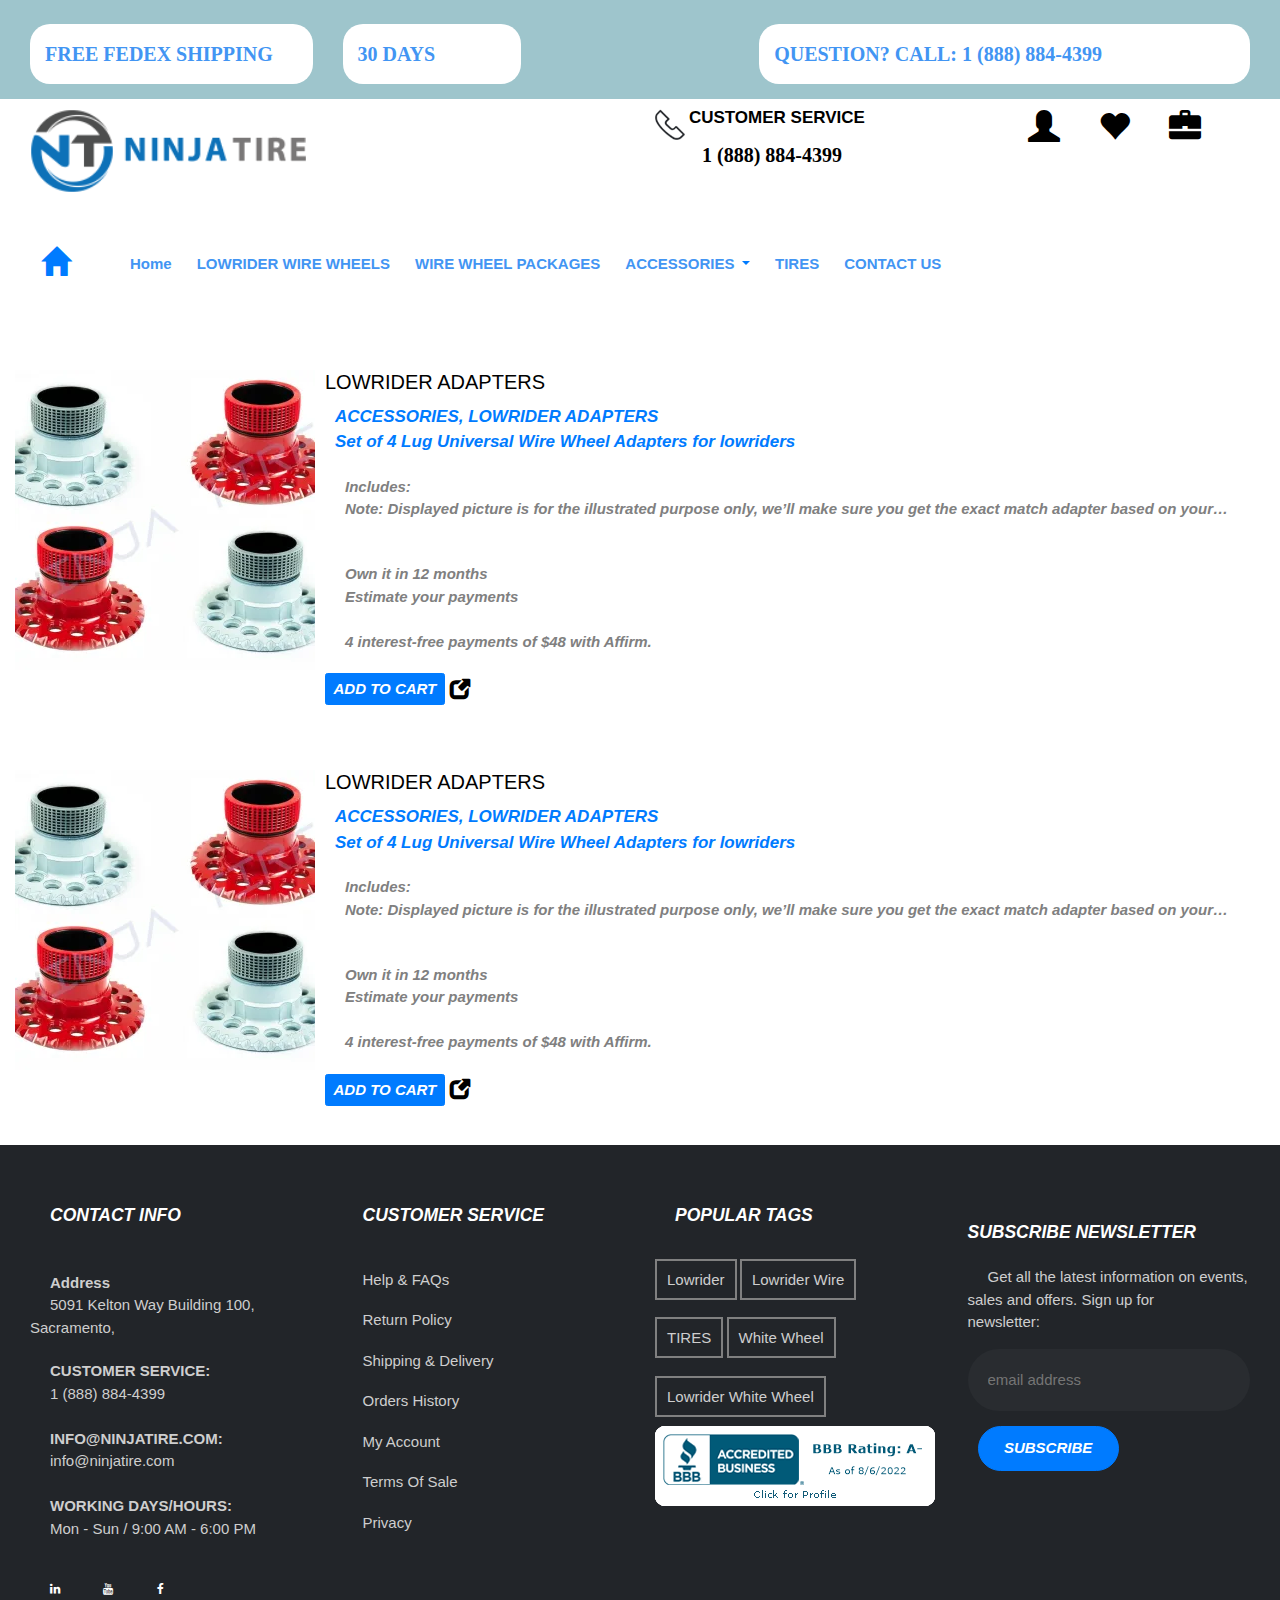
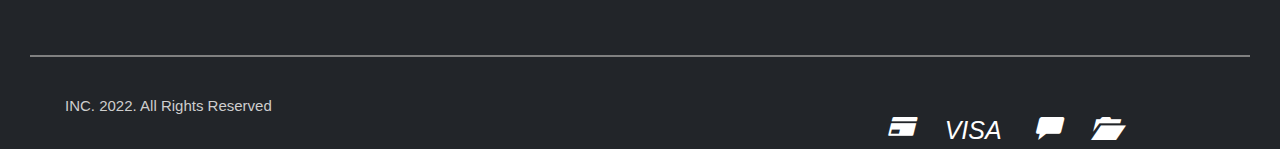
<file: index6.html>
<!DOCTYPE html>
<html lang="en">
<head>
    <meta charset="UTF-8">
    <meta http-equiv="X-UA-Compatible" content="IE=edge">
    <meta name="viewport" content="width=device-width, initial-scale=1.0">
    <title>Document</title>

    <link rel="stylesheet" href="https://cdn.jsdelivr.net/npm/bootstrap@3.4.1/dist/css/bootstrap.min.css">
    <link rel="stylesheet" href="https://cdn.jsdelivr.net/npm/bootstrap@4.0.0/dist/css/bootstrap.min.css" integrity="sha384-Gn5384xqQ1aoWXA+058RXPxPg6fy4IWvTNh0E263XmFcJlSAwiGgFAW/dAiS6JXm" crossorigin="anonymous">
    <link rel="stylesheet" href="css/style.css">
    <link rel="stylesheet" href="ism/css/my-slider.css"/>
    <link rel="stylesheet" href="https://cdnjs.cloudflare.com/ajax/libs/font-awesome/4.7.0/css/font-awesome.min.css">


    <!-- Link Swiper's CSS -->
       <link
       rel="stylesheet"
       href="https://cdn.jsdelivr.net/npm/swiper/swiper-bundle.min.css"
     />
 
     <!-- Demo styles -->
    <link rel="stylesheet" href="css/my-slider.css"/>
    <link rel="stylesheet" href="css/my-slider.css"/>


</head>
<body>
    
  <!-- start of header -->
<div class="">
    <div class="">


<div class="col-md-12 abc9">
    <div class="col-md-3  ">
  <div class="abc10">
    <small class="abc11">FREE FEDEX SHIPPING</small>
  </div>
    </div>

    <div class="col-md-2 ">
        <div class="abc10">
          <small class="abc11">30 DAYS</small>
        </div>
          </div>

          <div class="col-md-2"></div>
          <div class="col-md-5 ">
            <div class="abc10">
              <small class="abc11">QUESTION? CALL: 1 (888) 884-4399</small>
            </div>
              </div>
</div>

<div class="col-md-12">
    <div class="col-md-3">
        <img src="images/img.jpg.jpg" class="abc1" alt="">
        
    </div>
    <div class="col-md-3"></div>
    <div class="col-md-3 ">
        <div class="spacer"></div>
        <img src="images/img.jpg" class="abc3" alt="">
        <strong class="abc3">
            CUSTOMER SERVICE</strong><br>
            <strong class="abc5">1 (888) 884-4399</strong>
    </div>


    <div class="col-md-3 ">
        <div class="spacer"></div>
        <a href="#" class="abc4">
     <span class="glyphicon glyphicon-user abc4"></span> <span class="glyphicon glyphicon-heart abc4"></span>  <span class="glyphicon glyphicon-briefcase abc4"></span>
    </a>
    </div>

    <div class="col-md-2 ">
        <a href="#">
       
    </a>   
    </div>
</div>
    
        </div>

    </div>
</div>

<div class="col-md-12">
    <div class="space"></div>
    <nav class="navbar navbar-expand-lg   abc57  ">
        <a class="navbar-brand" href="#">
            <span class="
            glyphicon glyphicon-home abc7"></span>
        </a>
        <button class="navbar-toggler" type="button" data-toggle="collapse" data-target="#navbarSupportedContent" aria-controls="navbarSupportedContent" aria-expanded="false" aria-label="Toggle navigation">
          <span class="
          glyphicon glyphicon-tasks abc13"></span>
          
        </button>
      
        <div class="collapse navbar-collapse" id="navbarSupportedContent">
          <ul class="navbar-nav mr-auto">
            <li class="nav-item active">
              <a class="nav-link" href="index.html"><strong class="abc6">Home</strong> </a>
            </li>
            <li class="nav-item">
              <a class="nav-link" href="index2.html"><strong class="abc6">LOWRIDER WIRE WHEELS</strong></a>
            </li>
            <li class="nav-item">
                <a class="nav-link" href="index3.html"><strong class="abc6" >WIRE WHEEL PACKAGES</strong></a>
              </li>
            <li class="nav-item dropdown">
              <a class="nav-link dropdown-toggle" href="index4.html" role="button" data-toggle="dropdown" aria-expanded="false">
              <strong class="abc6">  ACCESSORIES</strong>
              </a>
              <div class="dropdown-menu">
                <a class="dropdown-item" href="index5.html"><strong class="abc6 ab10">LOWRIDER CAPS</strong></a>
                <a class="dropdown-item" href="index6.html"><strong class="abc6 ab10">LOWRIDER ADAPTERS</strong></a>
             
            </li>
            <li class="nav-item">
              <a class="nav-link" href="index7.html"><strong class="abc6">TIRES</strong></a>
            </li>
            <li class="nav-item">
                <a class="nav-link" href="index8.html"><strong class="abc6">CONTACT US</strong></a>
              </li>
              <li class="nav-item">
               
             
                
              </li>
              
          </ul>
    
        </div>
      </nav>
</div>

<!-- End of header -->



<div class="abc70">




<div class="col-md-12 abc72">
    <div class="space"></div>
    <div class="media">
        <div class="media-left">
          <a href="#">
            <img class="media-object abc68" src="images/img35.jpg" alt="...">
          </a>
        </div>
        <div class="media-body abc68">
          <h4 class="media-heading abc63" >LOWRIDER ADAPTERS</h4>
        <a href="#" class="abc61"> ACCESSORIES, LOWRIDER ADAPTERS<br></a>
  <a href="#" class="abc61"> Set of 4 Lug Universal Wire Wheel Adapters for lowriders<br></a><br>
         <small class="abc60"> Includes:
           
            
            <br></small>
        <small class="abc60">  
            Note: Displayed picture is for the illustrated purpose only, we’ll make sure you get the exact match adapter based on your…<br><br>
            
       
            </small>
<p class="abc60">
    Own it in 12 months<br>
    Estimate your payments<br><Br>
        4 interest-free payments of $48 with Affirm. 
    </p>
    <button type="submit" class="btn btn-primary abc26">ADD TO CART </button><spanc class="glyphicon glyphicon-new-window abc65"></span>

        </div>
      </div>
</div>




<div class="col-md-12 abc72">
    <div class="space"></div>
    <div class="media">
        <div class="media-left">
          <a href="#">
            <img class="media-object abc68 " src="images/img36.jpg" alt="...">
          </a>
        </div>
        <div class="media-body">
          <h4 class="media-heading abc63" >LOWRIDER ADAPTERS</h4>
        <a href="#" class="abc61"> ACCESSORIES, LOWRIDER ADAPTERS<br></a>
  <a href="#" class="abc61"> Set of 4 Lug Universal Wire Wheel Adapters for lowriders<br></a><br>
         <small class="abc60"> Includes:
           
            
            <br></small>
        <small class="abc60">  
            Note: Displayed picture is for the illustrated purpose only, we’ll make sure you get the exact match adapter based on your…<br><br>
            
       
            </small>
<p class="abc60">
    Own it in 12 months<br>
    Estimate your payments<br><Br>
        4 interest-free payments of $48 with Affirm. 
    </p>
    <button type="submit" class="btn btn-primary abc26">ADD TO CART</button><spanc class="glyphicon glyphicon-new-window abc65"></span>

        </div>
      </div>
</div>

</div>
<!-- for mobile -->






<div class="abc69">

<div class="col-md-12 abc72">
    <div class="space"></div>
    <div class="col-md-4">
        <div class="media">
            <div class="media-left">
              <a href="#">
                <img class="media-object abc68" src="images/img35.jpg" alt="...">
              </a>
            </div>
    </div>
  <div class="col-md-8">
    <div class=" abc71">
        <h4 class="media-heading abc63" >LOWRIDER ADAPTERS</h4>
      <a href="#" class="abc61"> ACCESSORIES, LOWRIDER ADAPTERS<br></a>
<a href="#" class="abc61"> Set of 4 Lug Universal Wire Wheel Adapters for lowriders<br></a><br>
       <small class="abc60"> 
        Includes:
         
          
          <br></small>
      <small class="abc60">  
          Note: Displayed picture is for the illustrated purpose only, we’ll make sure you get the exact match adapter based on your…<br><br>
          
     
          </small>
<p class="abc60">
  Own it in 12 months<br>
  Estimate your payments<br><Br>
      4 interest-free payments of $48 with Affirm. 
  </p>
  <button type="submit" class="btn btn-primary abc26">ADD TO CART </button><spanc class="glyphicon glyphicon-new-window abc65"></span>

      </div>
    </div>
  </div>
</div>




<div class="col-md-12 abc72">
    <div class="space"></div>
    <div class="col-md-4">
        <div class="media">
            <div class="media-left">
              <a href="#">
                <img class="media-object abc68" src="images/img35.jpg" alt="...">
              </a>
            </div>
    </div>
  <div class="col-md-8">
    <div class=" abc71">
        <h4 class="media-heading abc63" >LOWRIDER ADAPTERS</h4>
      <a href="#" class="abc61"> ACCESSORIES, LOWRIDER ADAPTERS<br></a>
<a href="#" class="abc61"> Set of 4 Lug Universal Wire Wheel Adapters for lowriders<br></a><br>
       <small class="abc60"> Includes:
         
          
          <br></small>
      <small class="abc60">  
          Note: Displayed picture is for the illustrated purpose only, we’ll make sure you get the exact match adapter based on your…<br><br>
          
     
          </small>
<p class="abc60">
  Own it in 12 months<br>
  Estimate your payments<br><Br>
      4 interest-free payments of $48 with Affirm. 
  </p>
  <button type="submit" class="btn btn-primary abc26">ADD TO CART </button><spanc class="glyphicon glyphicon-new-window abc65"></span>

      </div>
    </div>
  </div>
</div>

</div>



  
  <!-- for mobile -->
  
<div class=" col-md-12 bg abc53">
    <div class="space "></div>
    <div class="col-md-3">
  
      <h3 class="abc45">CONTACT INFO</h3><br>
  <strong  class="abc44">Address</strong><br>
  <small  class="abc44">5091 Kelton Way Building 100, Sacramento,</small><br><br>
  
  <strong  class="abc44">CUSTOMER SERVICE:</strong><br>
  <small  class="abc44">1 (888) 884-4399<small><br><br>
  
  <strong  class="abc44">INFO@NINJATIRE.COM:</strong><br>
  <a href="#" class="abc44">info@ninjatire.com</a><br><br>
  
  <strong  class="abc44">WORKING DAYS/HOURS:</strong><br>
  <small  class="abc44">Mon - Sun / 9:00 AM - 6:00 PM<small><br><br>
  
      
    <a title="Linkedin" target="_blank" href="#"><i class="fa fa-linkedin abc50"></i></a>
    
    <a title="Youtube" target="_blank" href="#"><i class="fa fa-youtube abc50"></i></a>
    
      
      <a title="Facebook" target="_blank" href="#"><i class="fa fa-facebook abc50"></i></a>
  
    </div>
  <div class="col-md-3">
  
    <h3 class="abc45">CUSTOMER SERVICE</h3><br>
  
    <a href="#" class="abc44">Help & FAQs</a><br><br>
    <a href="#" class="abc44" >Return Policy</a><br><br>
    <a href="#" class="abc44">Shipping & Delivery</a><br><br>
    <a href="#" class="abc44">Orders History</a><br><br>
    <a href="#" class="abc44">My Account</a><br><br>
    <a href="#" class="abc44">Terms Of Sale</a><br><br>
    <a href="#" class="abc44">Privacy</a><br><br>
    
  
  </div>
  
  <div class="col-md-3">
    <h3 class="abc45">POPULAR TAGS</h3><br>
  <a href="#" class="" ><small class="abc46">Lowrider</small></a>
  
  <a href="#" class="" ><small class="abc46">Lowrider Wire </small></a><br><br>
  <br>
  <a href="#" class="" ><small class="abc46">TIRES</small></a>
  <a href="#" class="" ><small class="abc46">White Wheel</small></a><br><br>
  <br>
  
  <a href="#" class="" ><small class="abc46">Lowrider White Wheel</small></a><br><br>
  
  <img src="images/img29.jpg" alt="">
  
  </div>
  <div class="col-md-3">
    <h3 class="abc51">  SUBSCRIBE NEWSLETTER</h3><br>
    <small class="abc44 ">Get all the latest information on events, sales and offers. Sign up for newsletter:</small><br>
  <input type="email" class="abc48" placeholder="email address"><br>
  <button type="submit" class="btn btn-primary abc49">SUBSCRIBE</button>
  </div>
  
  <div class="col-md-12 ">
    <div class="space"></div>
    <div class="space ab9"></div>
   
    <div class="col-md-8">
      <small class="abc44">INC. 2022. All Rights Reserved</small>
    
    
    </div>
    <div class="col-md-4 ">
      <span class="glyphicon glyphicon-credit-card abc55"></span>
      <a href="#" class="abc55">VISA</a>
      <span class="
      glyphicon glyphicon-comment abc55"></span>
      <span class="
      glyphicon glyphicon-folder-open abc55"></span>
    </div>
  </div>
  
  </div>
  
  
  <!-- End of footer -->
  
  
  
  <script src="ism/js/ism-2.2.min.js"></script>
  
      
  
  <script src="js/ism-2.2.min.js"></script>
      <script src="https://ajax.googleapis.com/ajax/libs/jquery/3.6.0/jquery.min.js"></script>
      <script src="css/index.js"></script>
    <script src="https://code.jquery.com/jquery-3.2.1.slim.min.js" integrity="sha384-KJ3o2DKtIkvYIK3UENzmM7KCkRr/rE9/Qpg6aAZGJwFDMVNA/GpGFF93hXpG5KkN" crossorigin="anonymous"></script>
    <script src="https://cdn.jsdelivr.net/npm/popper.js@1.12.9/dist/umd/popper.min.js" integrity="sha384-ApNbgh9B+Y1QKtv3Rn7W3mgPxhU9K/ScQsAP7hUibX39j7fakFPskvXusvfa0b4Q" crossorigin="anonymous"></script>
    <script src="https://cdn.jsdelivr.net/npm/bootstrap@4.0.0/dist/js/bootstrap.min.js" integrity="sha384-JZR6Spejh4U02d8jOt6vLEHfe/JQGiRRSQQxSfFWpi1MquVdAyjUar5+76PVCmYl" crossorigin="anonymous"></script>
      <!-- Swiper JS -->
      <script src="https://cdn.jsdelivr.net/npm/swiper/swiper-bundle.min.js"></script>
      
      <script src="js/ism-2.2.min.js"></script>
      <!-- Initialize Swiper -->
      <script>
        var swiper = new Swiper(".mySwiper", {
          navigation: {
            nextEl: ".swiper-button-next",
            prevEl: ".swiper-button-prev",
          },
        });
      </script>
  
  
  
  <script>
  $(document).ready(function(){
    $("#ab1").mouseenter(function(){
      $("#ab1").attr('src','images/img33.jpg')
    })
    $("#ab1").mouseleave(function(){
      $("#ab1").attr('src','images/img30.jpg')
    })
  
    $("#ab2").mouseenter(function(){
      $("#ab2").attr('src','images/img34.jpg')
    })
    $("#ab2").mouseleave(function(){
      $("#ab2").attr('src','images/img32.jpg')
    })
  
    $("#ab3").mouseenter(function(){
      $("#ab3").attr('src','images/img30.jpg')
    })
    $("#ab3").mouseleave(function(){
      $("#ab3").attr('src','images/img32.jpg')
    })
    $("#ab4").mouseenter(function(){
      $("#ab4").attr('src','images/img31.jpg')
    })
    $("#ab4").mouseleave(function(){
      $("#ab4").attr('src','images/img30.jpg')
    })
    $("#ab5").mouseenter(function(){
      $("#ab5").attr('src','images/img34.jpg')
    })
    $("#ab5").mouseleave(function(){
      $("#ab5").attr('src','images/img33.jpg')
    })
    $("#ab6").mouseenter(function(){
      $("#ab6").attr('src','images/img34.jpg')
    })
    $("#ab6").mouseleave(function(){
      $("#ab6").attr('src','images/img30.jpg')
    })
    $("#ab7").mouseenter(function(){
      $("#ab7").attr('src','images/img30.jpg')
    })
    $("#ab7").mouseleave(function(){
      $("#ab7").attr('src','images/img32.jpg')
    })
  })
    
    
    
    </script>
  </body>
  </html>
</file>
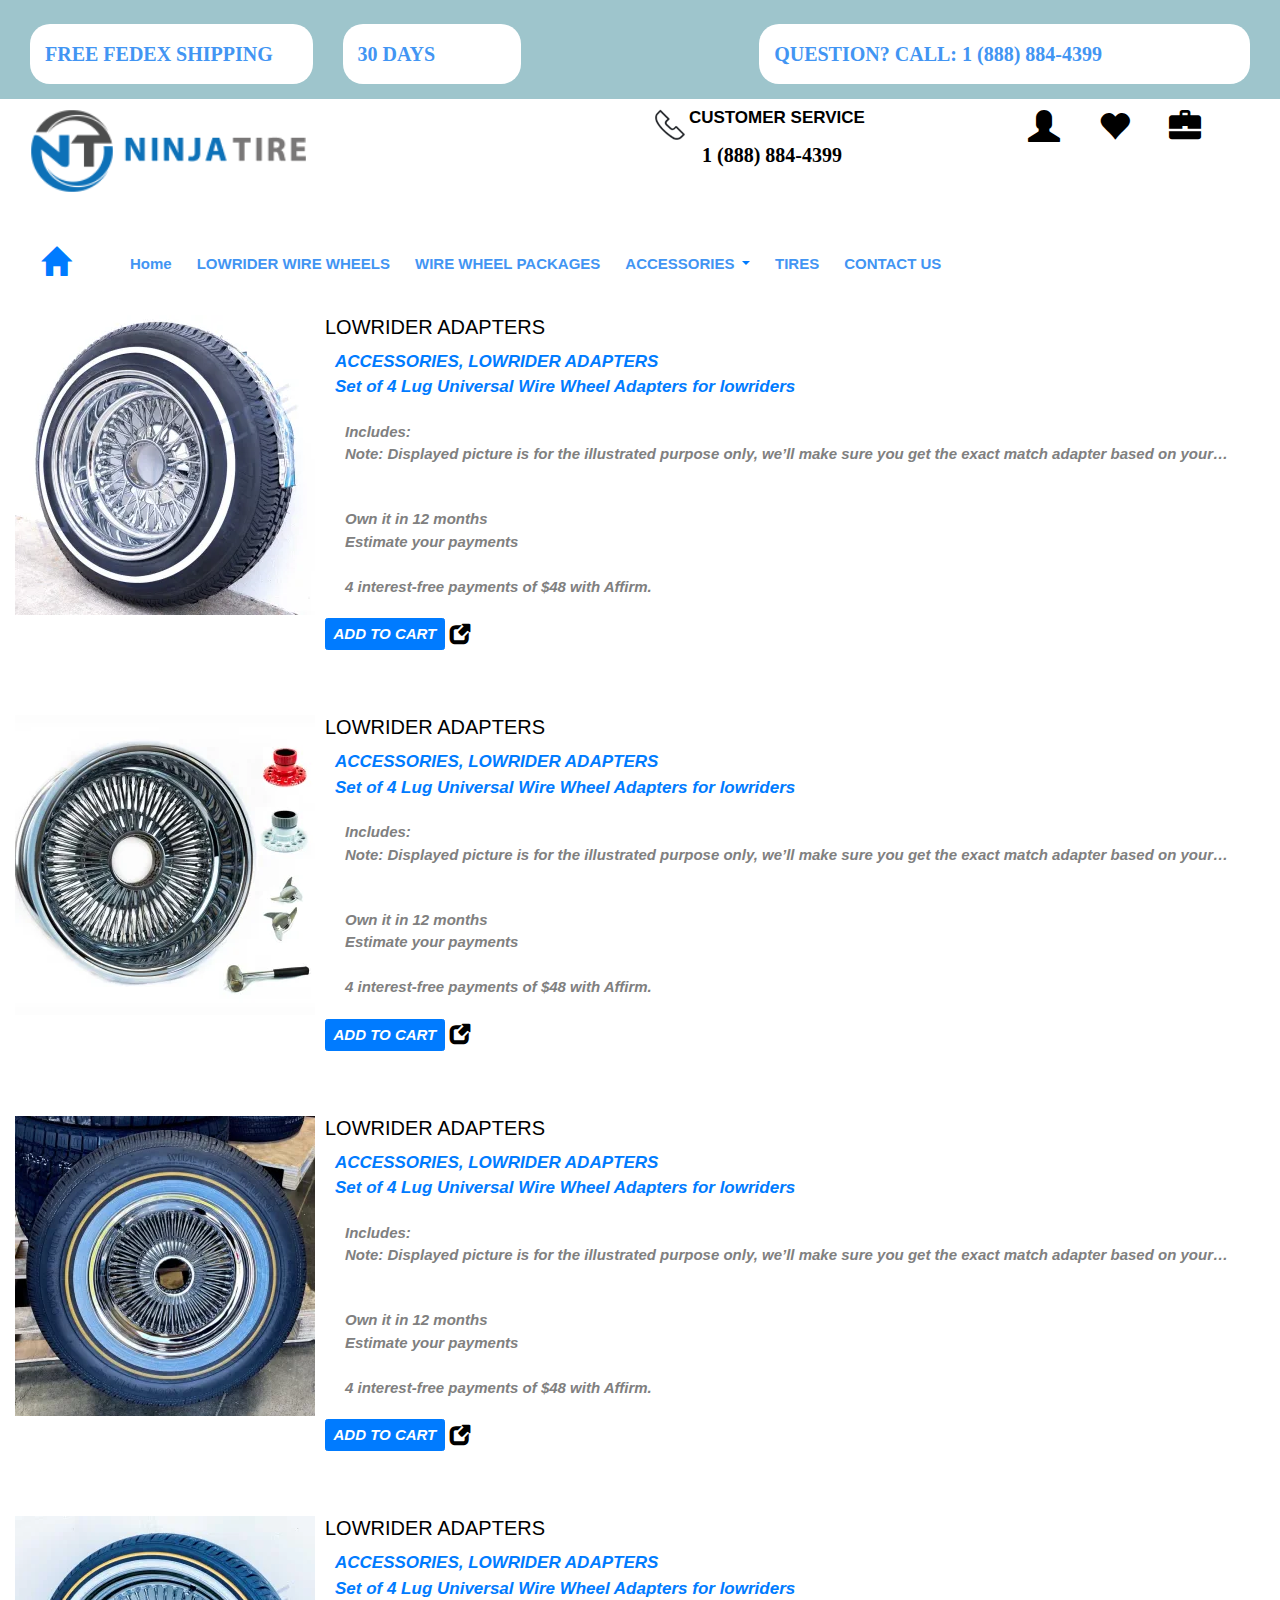
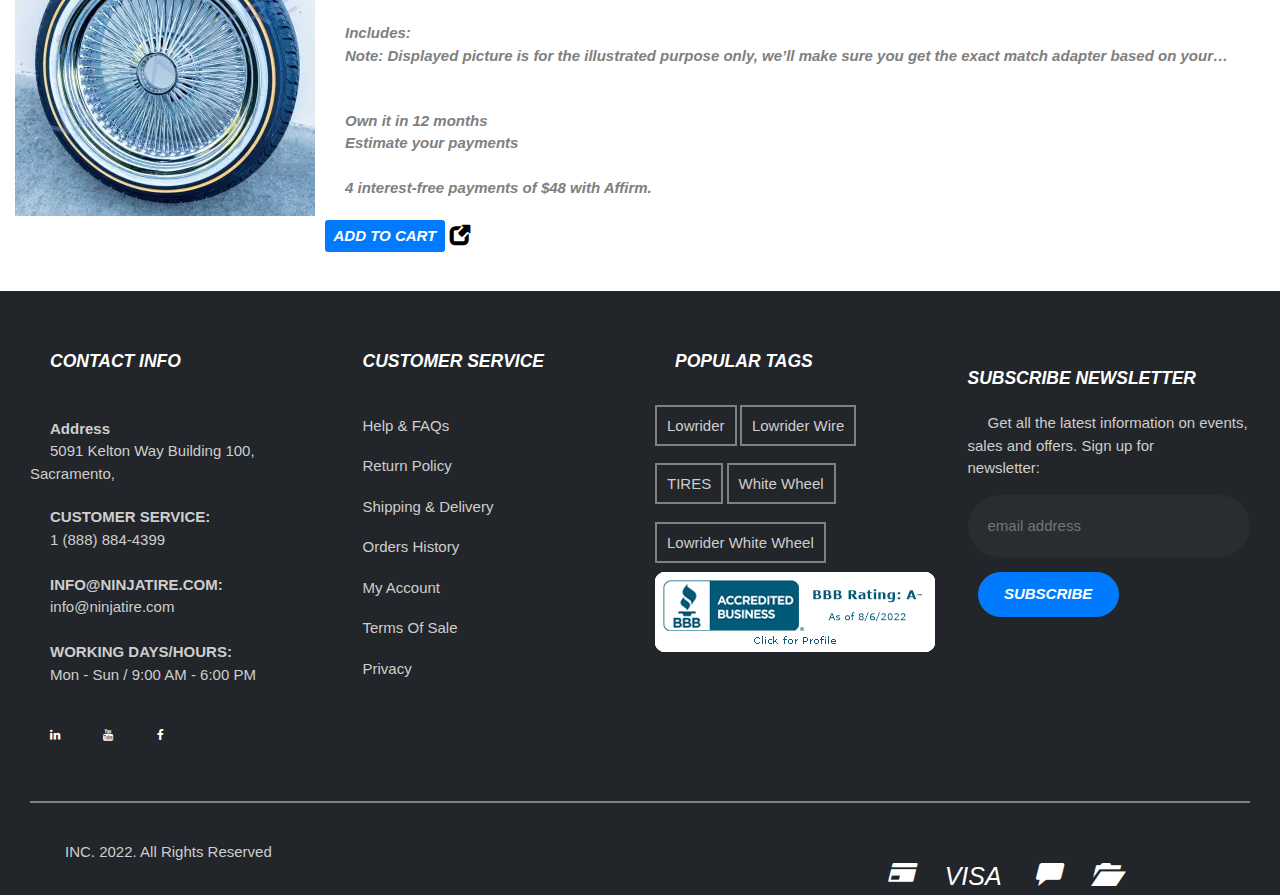
<file: index7.html>
<!DOCTYPE html>
<html lang="en">
<head>
    <meta charset="UTF-8">
    <meta http-equiv="X-UA-Compatible" content="IE=edge">
    <meta name="viewport" content="width=device-width, initial-scale=1.0">
    <title>Document</title>

    <link rel="stylesheet" href="https://cdn.jsdelivr.net/npm/bootstrap@3.4.1/dist/css/bootstrap.min.css">
    <link rel="stylesheet" href="https://cdn.jsdelivr.net/npm/bootstrap@4.0.0/dist/css/bootstrap.min.css" integrity="sha384-Gn5384xqQ1aoWXA+058RXPxPg6fy4IWvTNh0E263XmFcJlSAwiGgFAW/dAiS6JXm" crossorigin="anonymous">
    <link rel="stylesheet" href="css/style.css">
    <link rel="stylesheet" href="ism/css/my-slider.css"/>
    <link rel="stylesheet" href="https://cdnjs.cloudflare.com/ajax/libs/font-awesome/4.7.0/css/font-awesome.min.css">


    <!-- Link Swiper's CSS -->
       <link
       rel="stylesheet"
       href="https://cdn.jsdelivr.net/npm/swiper/swiper-bundle.min.css"
     />
 
     <!-- Demo styles -->
    <link rel="stylesheet" href="css/my-slider.css"/>
    <link rel="stylesheet" href="css/my-slider.css"/>


</head>
<body>
    
  <!-- start of header -->
<div class="">
    <div class="">


<div class="col-md-12 abc9">
    <div class="col-md-3  ">
  <div class="abc10">
    <small class="abc11">FREE FEDEX SHIPPING</small>
  </div>
    </div>

    <div class="col-md-2 ">
        <div class="abc10">
          <small class="abc11">30 DAYS</small>
        </div>
          </div>

          <div class="col-md-2"></div>
          <div class="col-md-5 ">
            <div class="abc10">
              <small class="abc11">QUESTION? CALL: 1 (888) 884-4399</small>
            </div>
              </div>
</div>

<div class="col-md-12">
    <div class="col-md-3">
        <img src="images/img.jpg.jpg" class="abc1" alt="">
        
    </div>
    <div class="col-md-3"></div>
    <div class="col-md-3 ">
        <div class="spacer"></div>
        <img src="images/img.jpg" class="abc3" alt="">
        <strong class="abc3">
            CUSTOMER SERVICE</strong><br>
            <strong class="abc5">1 (888) 884-4399</strong>
    </div>


    <div class="col-md-3 ">
        <div class="spacer"></div>
        <a href="#" class="abc4">
     <span class="glyphicon glyphicon-user abc4"></span> <span class="glyphicon glyphicon-heart abc4"></span>  <span class="glyphicon glyphicon-briefcase abc4"></span>
    </a>
    </div>

    <div class="col-md-2 ">
        <a href="#">
       
    </a>   
    </div>
</div>
    
        </div>

    </div>
</div>

<div class="col-md-12">
    <div class="space"></div>
    <nav class="navbar navbar-expand-lg   abc57  ">
        <a class="navbar-brand" href="#">
            <span class="
            glyphicon glyphicon-home abc7"></span>
        </a>
        <button class="navbar-toggler" type="button" data-toggle="collapse" data-target="#navbarSupportedContent" aria-controls="navbarSupportedContent" aria-expanded="false" aria-label="Toggle navigation">
          <span class="
          glyphicon glyphicon-tasks abc13"></span>
          
        </button>
      
        <div class="collapse navbar-collapse" id="navbarSupportedContent">
          <ul class="navbar-nav mr-auto">
            <li class="nav-item active">
              <a class="nav-link" href="index.html"><strong class="abc6">Home</strong> </a>
            </li>
            <li class="nav-item">
              <a class="nav-link" href="index2.html"><strong class="abc6">LOWRIDER WIRE WHEELS</strong></a>
            </li>
            <li class="nav-item">
                <a class="nav-link" href="index3.html"><strong class="abc6" >WIRE WHEEL PACKAGES</strong></a>
              </li>
            <li class="nav-item dropdown">
              <a class="nav-link dropdown-toggle" href="index4.html" role="button" data-toggle="dropdown" aria-expanded="false">
              <strong class="abc6">  ACCESSORIES</strong>
              </a>
              <div class="dropdown-menu">
                <a class="dropdown-item" href="index5.html"><strong class="abc6 ab10">LOWRIDER CAPS</strong></a>
                <a class="dropdown-item" href="index6.html"><strong class="abc6 ab10">LOWRIDER ADAPTERS</strong></a>
             
            </li>
            <li class="nav-item">
              <a class="nav-link" href="index7.html"><strong class="abc6">TIRES</strong></a>
            </li>
            <li class="nav-item">
                <a class="nav-link" href="index8.html"><strong class="abc6">CONTACT US</strong></a>
              </li>
              <li class="nav-item">
               
             
                
              </li>
              
          </ul>
    
        </div>
      </nav>
</div>

<!-- End of header -->




























<div class="abc70">




    <div class="col-md-12 abc72 ">
        <div class="media">
            <div class="media-left">
              <a href="#">
                <img class="media-object abc68" src="images/img11.jpg" alt="...">
              </a>
            </div>
            <div class="media-body abc68">
              <h4 class="media-heading abc63" >LOWRIDER ADAPTERS</h4>
            <a href="#" class="abc61"> ACCESSORIES, LOWRIDER ADAPTERS<br></a>
      <a href="#" class="abc61"> Set of 4 Lug Universal Wire Wheel Adapters for lowriders<br></a><br>
             <small class="abc60"> Includes:
               
                
                <br></small>
            <small class="abc60">  
                Note: Displayed picture is for the illustrated purpose only, we’ll make sure you get the exact match adapter based on your…<br><br>
                
           
                </small>
    <p class="abc60">
        Own it in 12 months<br>
        Estimate your payments<br><Br>
            4 interest-free payments of $48 with Affirm. 
        </p>
        <button type="submit" class="btn btn-primary abc26">ADD TO CART </button><spanc class="glyphicon glyphicon-new-window abc65"></span>
    
            </div>
          </div>
    </div>
    
    
    
    
    <div class="col-md-12 abc72">
        <div class="space"></div>
        <div class="media">
            <div class="media-left">
              <a href="#">
                <img class="media-object abc68 " src="images/img12.jpg" alt="...">
              </a>
            </div>
            <div class="media-body">
              <h4 class="media-heading abc63" >LOWRIDER ADAPTERS</h4>
            <a href="#" class="abc61"> ACCESSORIES, LOWRIDER ADAPTERS<br></a>
      <a href="#" class="abc61"> Set of 4 Lug Universal Wire Wheel Adapters for lowriders<br></a><br>
             <small class="abc60"> Includes:
               
                
                <br></small>
            <small class="abc60">  
                Note: Displayed picture is for the illustrated purpose only, we’ll make sure you get the exact match adapter based on your…<br><br>
                
           
                </small>
    <p class="abc60">
        Own it in 12 months<br>
        Estimate your payments<br><Br>
            4 interest-free payments of $48 with Affirm. 
        </p>
        <button type="submit" class="btn btn-primary abc26">ADD TO CART</button><spanc class="glyphicon glyphicon-new-window abc65"></span>
    
            </div>
          </div>
    </div>
    




    
    
    <div class="col-md-12 abc72">
        <div class="space"></div>
        <div class="media">
            <div class="media-left">
              <a href="#">
                <img class="media-object abc68 " src="images/img13.jpg" alt="...">
              </a>
            </div>
            <div class="media-body">
              <h4 class="media-heading abc63" >LOWRIDER ADAPTERS</h4>
            <a href="#" class="abc61"> ACCESSORIES, LOWRIDER ADAPTERS<br></a>
      <a href="#" class="abc61"> Set of 4 Lug Universal Wire Wheel Adapters for lowriders<br></a><br>
             <small class="abc60"> Includes:
               
                
                <br></small>
            <small class="abc60">  
                Note: Displayed picture is for the illustrated purpose only, we’ll make sure you get the exact match adapter based on your…<br><br>
                
           
                </small>
    <p class="abc60">
        Own it in 12 months<br>
        Estimate your payments<br><Br>
            4 interest-free payments of $48 with Affirm. 
        </p>
        <button type="submit" class="btn btn-primary abc26">ADD TO CART</button><spanc class="glyphicon glyphicon-new-window abc65"></span>
    
            </div>
          </div>
    </div>








        
    
    <div class="col-md-12 abc72">
        <div class="space"></div>
        <div class="media">
            <div class="media-left">
              <a href="#">
                <img class="media-object abc68 " src="images/img10.jpg" alt="...">
              </a>
            </div>
            <div class="media-body">
              <h4 class="media-heading abc63" >LOWRIDER ADAPTERS</h4>
            <a href="#" class="abc61"> ACCESSORIES, LOWRIDER ADAPTERS<br></a>
      <a href="#" class="abc61"> Set of 4 Lug Universal Wire Wheel Adapters for lowriders<br></a><br>
             <small class="abc60"> Includes:
               
                
                <br></small>
            <small class="abc60">  
                Note: Displayed picture is for the illustrated purpose only, we’ll make sure you get the exact match adapter based on your…<br><br>
                
           
                </small>
    <p class="abc60">
        Own it in 12 months<br>
        Estimate your payments<br><Br>
            4 interest-free payments of $48 with Affirm. 
        </p>
        <button type="submit" class="btn btn-primary abc26">ADD TO CART</button><spanc class="glyphicon glyphicon-new-window abc65"></span>
    
            </div>
          </div>
    </div>


    </div>
    <!-- for mobile -->
    
    
    
    
    
    
    <div class="abc69">
    
    <div class="col-md-12 abc72">
        <div class="space"></div>
        <div class="col-md-4">
            <div class="media">
                <div class="media-left">
                  <a href="#">
                    <img class="media-object abc68" src="images/img11.jpg" alt="...">
                  </a>
                </div>
        </div>
      <div class="col-md-8">
        <div class=" abc71">
            <h4 class="media-heading abc63" >LOWRIDER ADAPTERS</h4>
          <a href="#" class="abc61"> ACCESSORIES, LOWRIDER ADAPTERS<br></a>
    <a href="#" class="abc61"> Set of 4 Lug Universal Wire Wheel Adapters for lowriders<br></a><br>
           <small class="abc60"> Includes:
             
              
              <br></small>
          <small class="abc60">  
              Note: Displayed picture is for the illustrated purpose only, we’ll make sure you get the exact match adapter based on your…<br><br>
              
         
              </small>
    <p class="abc60">
      Own it in 12 months<br>
      Estimate your payments<br><Br>
          4 interest-free payments of $48 with Affirm. 
      </p>
      <button type="submit" class="btn btn-primary abc26">ADD TO CART </button><spanc class="glyphicon glyphicon-new-window abc65"></span>
    
          </div>
        </div>
      </div>
    </div>
    
    
    
    
    <div class="col-md-12 abc72">
        <div class="space"></div>
        <div class="col-md-4">
            <div class="media">
                <div class="media-left">
                  <a href="#">
                    <img class="media-object abc68" src="images/img12.jpg" alt="...">
                  </a>
                </div>
        </div>
      <div class="col-md-8">
        <div class=" abc71">
            <h4 class="media-heading abc63" >LOWRIDER ADAPTERS</h4>
          <a href="#" class="abc61"> ACCESSORIES, LOWRIDER ADAPTERS<br></a>
    <a href="#" class="abc61"> Set of 4 Lug Universal Wire Wheel Adapters for lowriders<br></a><br>
           <small class="abc60"> Includes:
             
              
              <br></small>
          <small class="abc60">  
              Note: Displayed picture is for the illustrated purpose only, we’ll make sure you get the exact match adapter based on your…<br><br>
              
         
              </small>
    <p class="abc60">
      Own it in 12 months<br>
      Estimate your payments<br><Br>
          4 interest-free payments of $48 with Affirm. 
      </p>
      <button type="submit" class="btn btn-primary abc26">ADD TO CART </button><spanc class="glyphicon glyphicon-new-window abc65"></span>
    
          </div>
        </div>
      </div>
    </div>

        
    
    
    <div class="col-md-12 abc72">
        <div class="space"></div>
        <div class="col-md-4">
            <div class="media">
                <div class="media-left">
                  <a href="#">
                    <img class="media-object abc68" src="images/img13.jpg" alt="...">
                  </a>
                </div>
        </div>
      <div class="col-md-8">
        <div class=" abc71">
            <h4 class="media-heading abc63" >LOWRIDER ADAPTERS</h4>
          <a href="#" class="abc61"> ACCESSORIES, LOWRIDER ADAPTERS<br></a>
    <a href="#" class="abc61"> Set of 4 Lug Universal Wire Wheel Adapters for lowriders<br></a><br>
           <small class="abc60"> Includes:
             
              
              <br></small>
          <small class="abc60">  
              Note: Displayed picture is for the illustrated purpose only, we’ll make sure you get the exact match adapter based on your…<br><br>
              
         
              </small>
    <p class="abc60">
      Own it in 12 months<br>
      Estimate your payments<br><Br>
          4 interest-free payments of $48 with Affirm. 
      </p>
      <button type="submit" class="btn btn-primary abc26">ADD TO CART </button><spanc class="glyphicon glyphicon-new-window abc65"></span>
    
          </div>
        </div>
      </div>
    </div>

        
    
    
    <div class="col-md-12 abc72">
        <div class="space"></div>
        <div class="col-md-4">
            <div class="media">
                <div class="media-left">
                  <a href="#">
                    <img class="media-object abc68" src="images/img10.jpg" alt="...">
                  </a>
                </div>
        </div>
      <div class="col-md-8">
        <div class=" abc71">
            <h4 class="media-heading abc63" >LOWRIDER ADAPTERS</h4>
          <a href="#" class="abc61"> ACCESSORIES, LOWRIDER ADAPTERS<br></a>
    <a href="#" class="abc61"> Set of 4 Lug Universal Wire Wheel Adapters for lowriders<br></a><br>
           <small class="abc60"> Includes:
             
              
              <br></small>
          <small class="abc60">  
              Note: Displayed picture is for the illustrated purpose only, we’ll make sure you get the exact match adapter based on your…<br><br>
              
         
              </small>
    <p class="abc60">
      Own it in 12 months<br>
      Estimate your payments<br><Br>
          4 interest-free payments of $48 with Affirm. 
      </p>
      <button type="submit" class="btn btn-primary abc26">ADD TO CART </button><spanc class="glyphicon glyphicon-new-window abc65"></span>
    
          </div>
        </div>
      </div>
    </div>
    
    </div>
    
    
    
      
      <!-- for mobile -->

















      


<div class=" col-md-12  bg abc53">
    <div class="space "></div>
    <div class="col-md-3">
  
      <h3 class="abc45">CONTACT INFO</h3><br>
  <strong  class="abc44">Address</strong><br>
  <small  class="abc44">5091 Kelton Way Building 100, Sacramento,</small><br><br>
  
  <strong  class="abc44">CUSTOMER SERVICE:</strong><br>
  <small  class="abc44">1 (888) 884-4399<small><br><br>
  
  <strong  class="abc44">INFO@NINJATIRE.COM:</strong><br>
  <a href="#" class="abc44">info@ninjatire.com</a><br><br>
  
  <strong  class="abc44">WORKING DAYS/HOURS:</strong><br>
  <small  class="abc44">Mon - Sun / 9:00 AM - 6:00 PM<small><br><br>
  
      
    <a title="Linkedin" target="_blank" href="#"><i class="fa fa-linkedin abc50"></i></a>
    
    <a title="Youtube" target="_blank" href="#"><i class="fa fa-youtube abc50"></i></a>
    
      
      <a title="Facebook" target="_blank" href="#"><i class="fa fa-facebook abc50"></i></a>
  
    </div>
  <div class="col-md-3">
  
    <h3 class="abc45">CUSTOMER SERVICE</h3><br>
  
    <a href="#" class="abc44">Help & FAQs</a><br><br>
    <a href="#" class="abc44" >Return Policy</a><br><br>
    <a href="#" class="abc44">Shipping & Delivery</a><br><br>
    <a href="#" class="abc44">Orders History</a><br><br>
    <a href="#" class="abc44">My Account</a><br><br>
    <a href="#" class="abc44">Terms Of Sale</a><br><br>
    <a href="#" class="abc44">Privacy</a><br><br>
    
  
  </div>
  
  <div class="col-md-3">
    <h3 class="abc45">POPULAR TAGS</h3><br>
  <a href="#" class="" ><small class="abc46">Lowrider</small></a>
  
  <a href="#" class="" ><small class="abc46">Lowrider Wire </small></a><br><br>
  <br>
  <a href="#" class="" ><small class="abc46">TIRES</small></a>
  <a href="#" class="" ><small class="abc46">White Wheel</small></a><br><br>
  <br>
  
  <a href="#" class="" ><small class="abc46">Lowrider White Wheel</small></a><br><br>
  
  <img src="images/img29.jpg" alt="">
  
  </div>
  <div class="col-md-3">
    <h3 class="abc51">  SUBSCRIBE NEWSLETTER</h3><br>
    <small class="abc44 ">Get all the latest information on events, sales and offers. Sign up for newsletter:</small><br>
  <input type="email" class="abc48" placeholder="email address"><br>
  <button type="submit" class="btn btn-primary abc49">SUBSCRIBE</button>
  </div>
  
  <div class="col-md-12 ">
    <div class="space"></div>
    <div class="space ab9"></div>
   
    <div class="col-md-8">
      <small class="abc44">INC. 2022. All Rights Reserved</small>
    
    
    </div>
    <div class="col-md-4 ">
      <span class="glyphicon glyphicon-credit-card abc55"></span>
      <a href="#" class="abc55">VISA</a>
      <span class="
      glyphicon glyphicon-comment abc55"></span>
      <span class="
      glyphicon glyphicon-folder-open abc55"></span>
    </div>
  </div>
  
  </div>
  
  
  <!-- End of footer -->
  
  
  
  <script src="ism/js/ism-2.2.min.js"></script>
  
      
  
  <script src="js/ism-2.2.min.js"></script>
      <script src="https://ajax.googleapis.com/ajax/libs/jquery/3.6.0/jquery.min.js"></script>
      <script src="css/index.js"></script>
    <script src="https://code.jquery.com/jquery-3.2.1.slim.min.js" integrity="sha384-KJ3o2DKtIkvYIK3UENzmM7KCkRr/rE9/Qpg6aAZGJwFDMVNA/GpGFF93hXpG5KkN" crossorigin="anonymous"></script>
    <script src="https://cdn.jsdelivr.net/npm/popper.js@1.12.9/dist/umd/popper.min.js" integrity="sha384-ApNbgh9B+Y1QKtv3Rn7W3mgPxhU9K/ScQsAP7hUibX39j7fakFPskvXusvfa0b4Q" crossorigin="anonymous"></script>
    <script src="https://cdn.jsdelivr.net/npm/bootstrap@4.0.0/dist/js/bootstrap.min.js" integrity="sha384-JZR6Spejh4U02d8jOt6vLEHfe/JQGiRRSQQxSfFWpi1MquVdAyjUar5+76PVCmYl" crossorigin="anonymous"></script>
      <!-- Swiper JS -->
      <script src="https://cdn.jsdelivr.net/npm/swiper/swiper-bundle.min.js"></script>
      
      <script src="js/ism-2.2.min.js"></script>
      <!-- Initialize Swiper -->
      <script>
        var swiper = new Swiper(".mySwiper", {
          navigation: {
            nextEl: ".swiper-button-next",
            prevEl: ".swiper-button-prev",
          },
        });
      </script>
  
  
  
  <script>
  $(document).ready(function(){
    $("#ab1").mouseenter(function(){
      $("#ab1").attr('src','images/img12.jpg')
    })
    $("#ab1").mouseleave(function(){
      $("#ab1").attr('src','images/img8.jpg')
    })
  
    $("#ab2").mouseenter(function(){
      $("#ab2").attr('src','images/img14.jpg')
    })
    $("#ab2").mouseleave(function(){
      $("#ab2").attr('src','images/img10.jpg')
    })
  
    $("#ab3").mouseenter(function(){
      $("#ab3").attr('src','images/img11.jpg')
    })
    $("#ab3").mouseleave(function(){
      $("#ab3").attr('src','images/img13.jpg')
    })
    $("#ab4").mouseenter(function(){
      $("#ab4").attr('src','images/img12.jpg')
    })
    $("#ab4").mouseleave(function(){
      $("#ab4").attr('src','images/img8.jpg')
    })
    $("#ab5").mouseenter(function(){
      $("#ab5").attr('src','images/img14.jpg')
    })
    $("#ab5").mouseleave(function(){
      $("#ab5").attr('src','images/img10.jpg')
    })
    $("#ab6").mouseenter(function(){
      $("#ab6").attr('src','images/img11.jpg')
    })
    $("#ab6").mouseleave(function(){
      $("#ab6").attr('src','images/img13.jpg')
    })
    $("#ab7").mouseenter(function(){
      $("#ab7").attr('src','images/img10.jpg')
    })
    $("#ab7").mouseleave(function(){
      $("#ab7").attr('src','images/img11.jpg')
    })
  })
    
    
    
    </script>
  </body>
  </html>
</file>
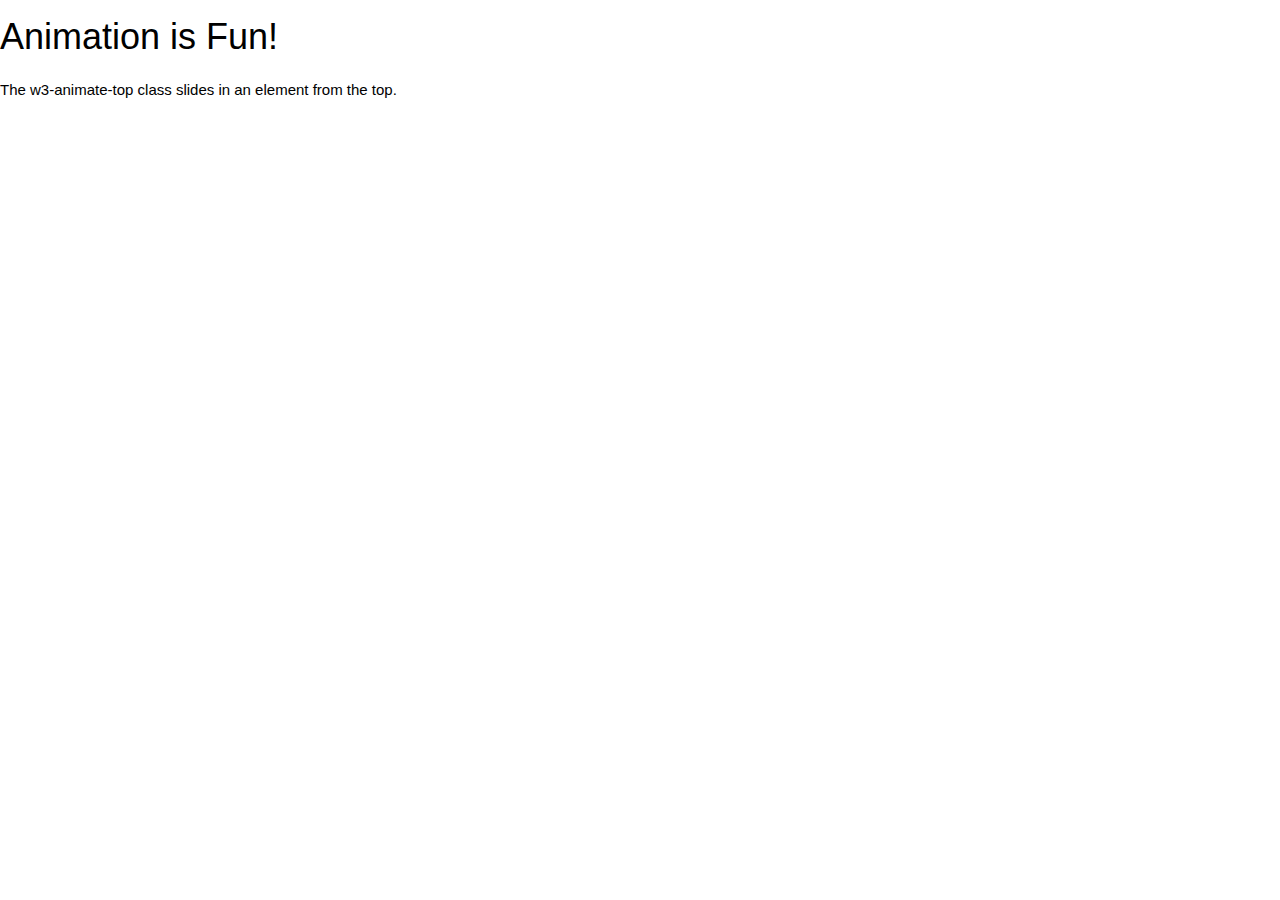
<file: css/index4.html>
<!DOCTYPE html>
<html lang="en">
<head>
    <meta charset="UTF-8">
    <meta http-equiv="X-UA-Compatible" content="IE=edge">
    <meta name="viewport" content="width=device-width, initial-scale=1.0">
    <title>Document</title>
    <link rel="stylesheet" href="https://www.w3schools.com/w3css/4/w3.css">
</head>
<body>
    

    <div class=" w3-animate-left">
        <h1>Animation is Fun!</h1>
        <p>The w3-animate-top class slides in an element from the top.</p>
      </div>
</body>
</html>
</file>
<file: css/style.css>
* {
    margin: 0px;
    padding: 0px;
}

html,
body {
  position: relative;
  height: ;
}

body {
  background:;
  font-family: Helvetica Neue, Helvetica, Arial, sans-serif;
  font-size: 14px;
  color: #000;
  margin: 0;
  padding: 0;
}

.swiper {
  width: 100%;
  height: 100%;
}

.swiper-slide {
  text-align: center;
  font-size: 18px;
  background: #fff;

  /* Center slide text vertically */
  display: -webkit-box;
  display: -ms-flexbox;
  display: -webkit-flex;
  display: flex;
  -webkit-box-pack: center;
  -ms-flex-pack: center;
  -webkit-justify-content: center;
  justify-content: center;
  -webkit-box-align: center;
  -ms-flex-align: center;
  -webkit-align-items: center;
  align-items: center;
}

.swiper-slide img {
  display: block;
  width: 100%;
  height: 100%;
  object-fit: cover;
}

.abc1 {
    width: 100%;
    margin-top: 10px;
}
.abc2 {
    font-size: 13px;

}
.abc3 {
    margin-top: 10px;
    font-size:  17px ;

}
.abc4 {
    font-size: 32px;
    margin-top: 10px;
    padding-left: 30px;
    color: black;


}

.abc5 {
    margin-top: 10px;
    font-size:  20px ;
    margin-left: 47px;
    font-weight: bold;
    font-family: cursive;
}
.abc6 {
    font-size: 15px;
    margin-left: 15px;
    color: rgb(66,149,243);
}
.navbar-toggler-icon {
    color: black;
    background-color: blue;
}
.abc7 {
    font-size: 29px;
    margin-top: 5px;
} 
.abc8 {
    width: 100%;
    height: 400px;
}
.abc9 {
    background-color: rgb(158,197,204);
    padding: 15px;
}
.abc10 {
    background-color: white;
    border-radius: 20px;
    width: px;
    padding: 15px;
    margin-top: 9px;
}
.abc11 {
 font-size: 20px;
 font-weight: bold;
 padding: px;
 color:rgb(66,149,243) ;
 font-family: cursive;
}

.abc13 {
font-size: 25px;
color: rgb(66,149,243);
}


.abc14 {
    margin-top: 20px;
    font-size: 20px;

}
.abc15 {
    font-size: 22px;
    margin-left: 10px;
    margin-top: 5px;
    
    
    font-family: cursive;
}
.abc18 {
    font-size: 17px;
    margin-top: 9px;
    font-family: 'Franklin Gothic Medium', 'Arial Narrow', Arial, sans-serif;
    color: gray;
}
.abc16 {
border-right: 1px solid gray;
margin-top: 10px;
}
.space {
    height: 40px;
}
.abc20 {
    
    
}

.abc21 {
   
   
}

.thumbnail {
    
}
.thumbnail:hover {
    transform: scale(1.03);
    transition: all 0.5 ease-in-out !important;
}
.abc22 {
    background-color: rgb(43,169,104);
    font-weight: bold;
    border-radius: 10px;
    padding: 5px;
    margin-right: 150px;
    color: white;
    border: 0px;
}
.abc24 {
    border: 0px;
}
.abc23:hover {
    filter: brightness();
    filter: contrast(0.9);
}
.abc28 {
    color:red;
}
.abc25 {
    font-style: italic;
}
.abc25:hover {
color: rgb(66,149,243);
}
.abc26 {
    font-size: 15px;
    margin-bottom: 10px;

    font-weight: bold;
    font-style: italic;
} 
.abc26:hover {
    background-color: black;
    border: 2px solid black;
}
.abc27 {
    font-size: 14px;
}
.abc30 {
    display: none;
}
.abc33 {
    color: black;
font-style: italic;
text-align: center;
font-weight: bold;
font-size: 47px;
}
.abc39 {
    width: 100%;
    height: 250px;
    box-shadow: 5px 5px 15px 5px gray;
}
.abc72 {
    
}
.abc72:hover {
    box-shadow: 2px 2px 10px 2px gray;
    transform: scale() !important;
    transition: all 0.5 linear !important;
}
.abc34 {
    background-color: rgb(251,251,251);
}
.abc40 {
    font-size: 47px;
    text-align: center;
    margin-left: 100px;
    color: rgb(66,149,243);
    margin-bottom: 20px;

}
.abc41 {
    font-size: 15px;
}
.text-center {
    margin-left: 50px;
}
.abc42 {
    box-shadow: 5px 5px 15px 5px gray;

    margin-top: 10px;
    padding: 10px;
}
.bg {
    background-color: rgb(34,37,41);
    
}
.abc44 {
    color: rgb(206, 206, 206);
    padding: 20px;
    font-size: 15px;
}
.abc45 {
    padding: 20px;
    color: white;
    font-weight: bold;
    font-style: italic;
}
.abc46 {
    color: rgb(206, 206, 206);
    padding: 10px;
    font-size: 15px;
    border: 2px solid gray;;
}
.abc48 {
    padding: 20px;
    width: 100%;
    margin-top: 15px;
    border-radius: 47px;
    font-size: 15px;
    background-color: rgb(41,44,48);
    border: 0px;
}
.abc49 {
    padding: 10px;
    width: 50%;
    margin-left: 10px;
    margin-top: 15px;
    border-radius: 47px;
    font-weight: bold;
    font-size: 15px;
    font-style: italic;
}

.abc55 {
    font-size: 25px;
    color: white;
    font-style: italic;
    padding-left: 29px;
    cursor: pointer;
    margin-top: 20px;
}
.abc50  {
 padding: 20px;
 font-size: xx-large; 
 color: white;  
}
.abc51 {
    color: white;
    font-weight: bold;
    font-style: italic;
    margin-top: 15px;
}
.abc53 {
    margin-top: 29px;
}
.ab9 {
    border-top: 2px solid gray;
}
.abc60 {
    color: gray;
    font-size: 15px;
    font-style: italic;
    font-weight: bold;
    padding: 10px;
    margin: 10px;
}
.abc61 {
    font-size: 17px;
    font-style: italic;
    font-weight: bold;
margin: 10px;
}
.abc65 {
    font-size: 20px;
    font-weight: bold;
margin-left: 5px;
}
.abc70 {
    margin-right: 15px;
}
.abc68 {}
.abc63 {
    font-size: 20px;
    margin-bottom: 10px;
}
.slide-right {
 
 }
 
 .slide-right  {
    animation: 2s slide-right;
    animation-delay: 2s;
 }
.abc69 {
    display: none;
}
.abc73 {
    font-size: 24px;
  font-weight: bold;
}
.abc74 {
    font-size: 15px;
    margin-left: 25px;

}
.abc76 {
    font-size:15px;
}

.abc77 {
    font-size: 29px;
    font-weight: bold;
}
.abc85 {
    font-size: 29px;
    font-weight: bold;
    margin-bottom: 100px;

}
.abc80 {
    font-size: 18px;
    color: gray;
}

.abc81 {
    width: 100%;
border: 1px solid gray;
height: 75px;
}
.abc86 {
    font-size: 20px;
    font-weight: bold;
    font-style: italic;
}
.abc87 {
 font-size: 20px;   
 font-weight: bold;
 font-style: italic;
}
.abc88 {
    font-size: 15px;
    font-style: italic;
}
.abc78 {
width: 100%;
border: 1px solid gray;
height: 40px;
border-radius: 5px;
}
.abc83 {
    border-top: 1px solid gray;
}
.abc79 {
   font-style: italic;
   font-weight: bolder;
    color: white;
    background-color:rgb(41,44,48);
    border: 4px solid gray ;
    padding: 20px;
    font-size: 20px;
    text-align: center;
    margin-left: 50px;
    width: 15%;
}

#firstname-error {
	color: red;
margin-top: 5px;
	background: white;
	font-size: 15px;
    font-style: italic;
	padding: 5px;
    border: 2px solid red;
    border-radius: 3px;
  
}

#lastname-error {
	color: red;
margin-top: 5px;
	background: white;
    font-size: 15px;
    font-style: italic;
	padding: 5px;
    border: 2px solid red;
    border-radius: 3px;
    
   
}
.abc75 {
    font-size: 29px;
    color: rgb(66,149,243);
    margin-left: 55px;
}
.ab21 {

}


 
 @keyframes slide-right {
     from {
        margin-left: -500px;
     }
 
     to {
        margin-left: 0%;
     }
  }
  
@media (min-width: 320px) and (max-width: 400px) {
    .abc70  {
        display: none;
    }
   

    .abc69 {
        display: block;
    }
    .abc4 {
        margin-top: 10px;
    }
    .abc16 {
        border-right: 1px solid gray;
        margin-top: 10px;
    
        }
        .abc19 {
            display: none;
        }
        .abc30 {
            display: block;
        }
        .ab25 {
            background-color: black;
        }
.spacer {
    height: 40px;
}
.abc20 {
    display: none;
}
.abc39 {
    width: 100%;
    height: 100%;
    box-shadow: 5px 5px 15px 5px gray;
}
.ab2 {
    background-color: black;
}

.abc6 {
    
    color: white;
}
.ab10 {
    color: bla;
}
.abc13 {
color: white;
}
.abc7 {
color: white;
}
.abc68 {
    width: 50%;
    height: 100%;
}
}
</file>
<file: ism/css/my-slider.css>
.ism-slider > ol, .ism-slider > ol > li, .ism-slider > ol > li > img { width: 100%; list-style: none; margin: 0; padding: 0; }
.ism-slider {
  overflow: hidden;
  position: relative;
  padding: 0 !important;
  -webkit-user-select: none;
  -khtml-user-select: none;
  -moz-user-select: none;
  -ms-user-select: none;
  user-select: none;
  cursor: default;
  z-index: 2;
  background-color: rgba(0, 0, 0, 0.1);
  -webkit-animation: ism-fadein 3s;
  -webkit-background-clip: padding-box;
  -moz-background-clip: padding;
  background-clip: padding-box;
}
@-webkit-keyframes ism-fadein {
  from { opacity: 0; }
  to { opacity: 1; }
}
@-webkit-keyframes ism-loading {
  50% { left: 120px; }
}

.ism-slider .ism-slides {
  list-style: none;
  position: absolute;
  height: 100%;
  top: 0;
  padding: 0 !important;
  margin-top: 0;
  margin-bottom: 0;
  z-index: 1;
}

.ism-slider li.ism-slide {
  height: 100%;
  overflow: hidden;
  position: absolute;
  display: block;
  top: 0;
  bottom: 0;
  margin: 0 !important;
  padding: 0 !important;
  background-color: #d5d5d5;
  text-align: center;
}

.ism-slider .ism-img-frame {
  display: block;
  position: absolute;
  width: 100%;
  height: 100%;
}

.ism-slider a.ism-image-link {
  position: absolute;
  color: inherit;
  text-decoration: none;
  display: block;
  top: 0;
  left: 0;
  width: 100%;
  height: 100%;
}

.ism-slider .ism-img {
  display: block;
  border: none;
  position: absolute;
  pointer-events: none;
}

.ism-button, .ism-pause-button {
  position: absolute;
  display: block;
  -webkit-box-sizing: border-box; -moz-box-sizing: border-box; box-sizing: border-box;
  border: none;
  outline: none;
  text-align:center;
  z-index: 6;
  cursor: pointer;
  padding: 0;
  background-repeat: no-repeat;
  background-position: center center;
}

.ism-pause-button {
  display: none;
  left: 50%;
}

.ism-slider:hover .ism-pause-button {
  display: block;
}

.ism-caption {
  -webkit-box-sizing: border-box; -moz-box-sizing: border-box; box-sizing: border-box;
  padding: 0 1em;
  text-shadow: none;
  line-height: 1.2em;
  padding: 0.25em 0.5em;
  width: auto;
  height: auto;
  text-align: center;
  visibility: hidden;
}

a.ism-image-link .ism-caption, a.ism-caption {
  text-decoration: none;
  font-weight: normal;
}

a.ism-caption:hover {
  text-decoration: underline;
}

.ism-caption-0 {
  z-index: 3;
}

.ism-caption-1 {
  z-index: 4;
}

.ism-caption-2 {
  z-index: 5;
}

.ism-radios {
  margin: 0;
  padding: 0;
  list-style: none;
  color: #fff;
  font-size: 1px;
}

.ism-slider .ism-radios {
  position: absolute;
  -webkit-box-sizing: border-box; -moz-box-sizing: border-box; box-sizing: border-box;
  z-index: 6;
  bottom: 5px;
  left: 0;
  right: 0;
  width: auto;
  background-color: rgba(255, 255, 255, 0.0);
  padding: 0 7px;
  height: 0;
  overflow: visible;
}

.ism-slider .ism-radios.ism-radios-as-thumbnails {
  bottom: 5px;
}

.ism-radios li {
  position: relative;
  display: inline-block;
  margin: 0 3px;
  padding: 0;
}

.ism-radios input.ism-radio {
  display: none;
}

.ism-radios label {
  display: block;
  -webkit-box-sizing: border-box; -moz-box-sizing: border-box; box-sizing: border-box;
  margin: 0;
  text-decoration: none;
  cursor: pointer;
}

.ism-radios-as-thumbnails label {
  -webkit-background-size: 120% auto; -moz-background-size: 120% auto; -o-background-size: 120% auto; background-size: 120% auto;
  background-position: center center;
  background-repeat: no-repeat;
  border: 2px solid rgba(255, 255, 255, 0.6);
  opacity: 0.8;
}

.ism-radios-as-thumbnails label:hover {
  border: 2px solid #fff;
  opacity: 1;
}

.ism-radios-as-thumbnails li.active label {
  border: 2px solid rgba(255, 255, 255, 1.0);
  opacity: 1;
}

p.ism-badge {
  margin: 0 auto;
  text-align: right;
  font-size: 10px;
  padding-top: 1px;
  color: #ccc;
  font-family: sans-serif;
  font-weight: normal;
}

p.ism-badge a.ism-link {
  color: inherit;
  text-decoration: none;
  margin-right: 0.25em;
}

p.ism-badge a.ism-link:hover {
  color: #aaa;
  text-decoration: underline;
}

.ism-zoom-in {
  -webkit-animation: zoomin 0.81s linear 1;
  animation: zoomin 0.81s linear 1;
}

@-webkit-keyframes zoomin {
  0% { -webkit-transform: scale(1.0); transform: scale(1.0); }
  100% { -webkit-transform: scale(3.0); transform: scale(3.0); }
}
@keyframes zoomin {
  0% { -webkit-transform: scale(1.0); transform: scale(1.0); }
  100% { -webkit-transform: scale(3.0); transform: scale(3.0); }
}

@-webkit-keyframes fadein {
  0% { opacity: 0; }
 100% { opacity: 1; }
}
@keyframes fadein {
  0% { opacity: 0; }
 100% { opacity: 1; }
}

@-webkit-keyframes slidein {
  0% { -webkit-transform: translate(-1200px, 0); transform: translate(-1200px, 0); }
  100% { -webkit-transform: translate(0, 0); transform: translate(0, 0); }
}
@keyframes slidein {
  0% { -webkit-transform: translate(-1200px, 0); transform: translate(-1200px, 0); }
  100% { -webkit-transform: translate(0, 0); transform: translate(0, 0); }
}

@-webkit-keyframes popin {
  50% { -webkit-transform: scale(1.2); transform: scale(1.2); }
}
@keyframes popin {
  50% { -webkit-transform: scale(1.2); transform: scale(1.2); }
}

.ism-zoom-pan {
  -webkit-animation: zoompan 20.0s linear 1;
  animation: zoompan 20.0s linear 1;
}
@-webkit-keyframes zoompan {
  0% { -webkit-transform: translate(0, 0) scale(1.0); transform: translate(0, 0) scale(1.0); }
  50% { -webkit-transform: translate(-5%, -5%) scale(1.3); transform: translate(-5%, -5%) scale(1.3); }
  100% { -webkit-transform: translate(0, 0) scale(1.0); transform: translate(0, 0) scale(1.0); }
}
@keyframes zoompan {
  0% { -webkit-transform: translate(0, 0) scale(1.0); transform: translate(0, 0) scale(1.0); }
  50% { -webkit-transform: translate(-5%, -5%) scale(1.3); transform: translate(-5%, -5%) scale(1.3); }
  100% { -webkit-transform: translate(0, 0) scale(1.0); transform: translate(0, 0) scale(1.0); }
}

.ism-zoom-rotate {
  -webkit-animation: zoomrotate 20.0s linear 1;
  animation: zoomrotate 20.0s linear 1;
}
@-webkit-keyframes zoomrotate {
  0% { -webkit-transform: rotate(0) scale(1.0); transform: rotate(0) scale(1.0); }
  50% { -webkit-transform: rotate(-5deg) scale(1.3); transform: rotate(-5deg) scale(1.3); }
  100% { -webkit-transform: rotate(0) scale(1.0); transform: rotate(0) scale(1.0); }
}
@keyframes zoomrotate {
  0% { -webkit-transform: rotate(0) scale(1.0); transform: rotate(0) scale(1.0); }
  50% { -webkit-transform: rotate(-5deg) scale(1.3); transform: rotate(-5deg) scale(1.3); }
  100% { -webkit-transform: rotate(0) scale(1.0); transform: rotate(0) scale(1.0); }
}
/* SLIDER */

#my-slider {
    width: 50%;
position: relative;
right: 15px;
    -webkit-border-radius: 5px; border-radius: 5px; 
}

#my-slider-ism-badge {
    width: 100%;
}

#my-slider:before {
    content: ''; display: block; padding-top: 61%;
}

#my-slider .ism-frame {
    position: absolute; top: 0; bottom: 0; left: 0; width: 100%;
}

#my-slider .ism-button {
    display: block;
    border-radius: 25px;
    width: 50px; height: 50px; background-size: 16px 16px; top: 50%; margin-top: -25px;
    color: #fff; background-color: rgba(0, 0, 0, 0.3);
    display: block; visibility: visible;
}

#my-slider .ism-button-prev {
    background-image: url([data-uri]);
    left: 10px;
}

#my-slider .ism-button-next {
    background-image: url([data-uri]);
    right: 10px;
}

#my-slider .ism-pause-button {
    width: 50px; height: 50px; background-size: 16px 16px; top: 50%; margin-top: -25px; border-radius: 25px; margin-left: -25px;
    color: #fff; background-color: rgba(0, 0, 0, 0.3); background-image: url([data-uri]);
}

#my-slider .ism-pause-button.ism-play {
    background-image: url([data-uri]);
}

#my-slider .ism-button:hover {
    background-color: rgba(0, 0, 0, 0.6);
}

#my-slider .ism-pause-button:hover {
    background-color: rgba(0, 0, 0, 0.6);
}

#my-slider .ism-radios {
    display: block;
    height: 20px;
    text-align: center;
}

#my-slider .ism-radios label {
    width: 20px; height: 20px;
    border-radius: 3px;
    color: #000; background-color: rgba(255, 255, 255, 0.5);
}

#my-slider .ism-radios li.active label {
    background-color: rgba(255, 255, 255, 1.0);
}

#my-slider .ism-radios label:hover {
    background-color: rgba(255, 255, 255, 0.8);
}


/* SLIDES */

#my-slider .ism-slide-0 .ism-img-frame {
    width: 100%;
}

#my-slider .ism-slide-0 .ism-img {
    width: 100%;
    top: 50%; -webkit-transform: translateY(-50%); -moz-transform: translateY(-50%); -ms-transform: translateY(-50%); transform: translateY(-50%);
}

#my-slider .ism-slide-1 .ism-img-frame {
    width: 100%;
}

#my-slider .ism-slide-1 .ism-img {
    width: 100%;
    top: 50%; -webkit-transform: translateY(-50%); -moz-transform: translateY(-50%); -ms-transform: translateY(-50%); transform: translateY(-50%);
}

#my-slider .ism-slide-2 .ism-img-frame {
    width: 100%;
}

#my-slider .ism-slide-2 .ism-img {
    width: 100%;
    top: 50%; -webkit-transform: translateY(-50%); -moz-transform: translateY(-50%); -ms-transform: translateY(-50%); transform: translateY(-50%);
}


/* CAPTIONS */

#my-slider .ism-slide-0 .ism-caption-0.ism-caption-anim {
    -webkit-animation: fadein 0.5s; animation: fadein 0.5s;
}

#my-slider .ism-slide-0 .ism-caption-1.ism-caption-anim {
    -webkit-animation: fadein 0.5s; animation: fadein 0.5s;
}

#my-slider .ism-slide-0 .ism-caption-2.ism-caption-anim {
    -webkit-animation: fadein 0.5s; animation: fadein 0.5s;
}

#my-slider .ism-slide-1 .ism-caption-0.ism-caption-anim {
    -webkit-animation: fadein 0.5s; animation: fadein 0.5s;
}

#my-slider .ism-slide-1 .ism-caption-1.ism-caption-anim {
    -webkit-animation: fadein 0.5s; animation: fadein 0.5s;
}

#my-slider .ism-slide-1 .ism-caption-2.ism-caption-anim {
    -webkit-animation: fadein 0.5s; animation: fadein 0.5s;
}

#my-slider .ism-slide-2 .ism-caption-0.ism-caption-anim {
    -webkit-animation: fadein 0.5s; animation: fadein 0.5s;
}

#my-slider .ism-slide-2 .ism-caption-1.ism-caption-anim {
    -webkit-animation: fadein 0.5s; animation: fadein 0.5s;
}

#my-slider .ism-slide-2 .ism-caption-2.ism-caption-anim {
    -webkit-animation: fadein 0.5s; animation: fadein 0.5s;
}

#my-slider .ism-slide-0 .ism-caption-0 {
    font-size: 1.25em;
    font-family: sans-serif;
    position: absolute; top: 10%;
    left: 5%;
    border-radius: 4px;
    border: none;
    color: #fff; background-color: rgba(0, 0, 0, 0.70);
}

#my-slider .ism-slide-0 .ism-caption-1 {
    font-size: 1.25em;
    font-family: sans-serif;
    position: absolute; top: 60%;
    left: 40%;
    border-radius: 4px;
    border: none;
    color: #fff; background-color: rgba(0, 0, 0, 0.70);
}

#my-slider .ism-slide-0 .ism-caption-2 {
    font-size: 1.25em;
    font-family: sans-serif;
    position: absolute; top: 20%;
    left: 60%;
    border-radius: 4px;
    border: none;
    color: #fff; background-color: rgba(0, 0, 0, 0.70);
}

#my-slider .ism-slide-1 .ism-caption-0 {
    font-size: 1.25em;
    font-family: sans-serif;
    position: absolute; top: 10%;
    left: 5%;
    border-radius: 4px;
    border: none;
    color: #fff; background-color: rgba(0, 0, 0, 0.70);
}

#my-slider .ism-slide-1 .ism-caption-1 {
    font-size: 1.25em;
    font-family: sans-serif;
    position: absolute; top: 60%;
    left: 40%;
    border-radius: 4px;
    border: none;
    color: #fff; background-color: rgba(0, 0, 0, 0.70);
}

#my-slider .ism-slide-1 .ism-caption-2 {
    font-size: 1.25em;
    font-family: sans-serif;
    position: absolute; top: 20%;
    left: 60%;
    border-radius: 4px;
    border: none;
    color: #fff; background-color: rgba(0, 0, 0, 0.70);
}

#my-slider .ism-slide-2 .ism-caption-0 {
    font-size: 1.25em;
    font-family: sans-serif;
    position: absolute; top: 10%;
    left: 5%;
    border-radius: 4px;
    border: none;
    color: #fff; background-color: rgba(0, 0, 0, 0.70);
}

#my-slider .ism-slide-2 .ism-caption-1 {
    font-size: 1.25em;
    font-family: sans-serif;
    position: absolute; top: 60%;
    left: 40%;
    border-radius: 4px;
    border: none;
    color: #fff; background-color: rgba(0, 0, 0, 0.70);
}

#my-slider .ism-slide-2 .ism-caption-2 {
    font-size: 1.25em;
    font-family: sans-serif;
    position: absolute; top: 20%;
    left: 60%;
    border-radius: 4px;
    border: none;
    color: #fff; background-color: rgba(0, 0, 0, 0.70);
}
</file>
<file: css/my-slider.css>
.ism-slider > ol, .ism-slider > ol > li, .ism-slider > ol > li > img { width: 100%; list-style: none; margin: 0; padding: 0; }
.ism-slider {
  overflow: hidden;
  position: relative;
  padding: 0 !important;
  -webkit-user-select: none;
  -khtml-user-select: none;
  -moz-user-select: none;
  -ms-user-select: none;
  user-select: none;
  cursor: default;
  z-index: 2;
  background-color: rgba(0, 0, 0, 0.1);
  -webkit-animation: ism-fadein 3s;
  -webkit-background-clip: padding-box;
  -moz-background-clip: padding;
  background-clip: padding-box;
  height: 350px;

  

}
@media (min-width: 320px) and (max-width: 400px){
  .ism-slider {
    overflow: hidden;
    position: relative;
    padding: 0 !important;
    -webkit-user-select: none;
    -khtml-user-select: none;
    -moz-user-select: none;
    -ms-user-select: none;
    user-select: none;
    cursor: default;
    z-index: 2;
    background-color: rgba(0, 0, 0, 0.1);
    -webkit-animation: ism-fadein 3s;
    -webkit-background-clip: padding-box;
    -moz-background-clip: padding;
    background-clip: padding-box;
    height: 200px;
  
  }
}
@-webkit-keyframes ism-fadein {
  from { opacity: 0; }
  to { opacity: 1; }
}
@-webkit-keyframes ism-loading {
  50% { left: 120px; }
}

.ism-slider .ism-slides {
  list-style: none;
  position: absolute;
  height: 100%;
  top: 0;
  padding: 0 !important;
  margin-top: 0;
  margin-bottom: 0;
  z-index: 1;
}

.ism-slider li.ism-slide {
  height: 100%;
  overflow: hidden;
  position: absolute;
  display: block;
  top: 0;
  bottom: 0;
  margin: 0 !important;
  padding: 0 !important;
  background-color: #d5d5d5;
  text-align: center;
}

.ism-slider .ism-img-frame {
  display: block;
  position: absolute;
  width: 100%;
  height: 100%;
}

.ism-slider a.ism-image-link {
  position: absolute;
  color: inherit;
  text-decoration: none;
  display: block;
  top: 0;
  left: 0;
  width: 100%;
  height: 100%;
}

.ism-slider .ism-img {
  display: block;
  border: none;
  position: absolute;
  pointer-events: none;
}

.ism-button, .ism-pause-button {
  position: absolute;
  display: block;
  -webkit-box-sizing: border-box; -moz-box-sizing: border-box; box-sizing: border-box;
  border: none;
  outline: none;
  text-align:center;
  z-index: 6;
  cursor: pointer;
  padding: 0;
  background-repeat: no-repeat;
  background-position: center center;
}

.ism-pause-button {
  display: none;
  left: 50%;
}

.ism-slider:hover .ism-pause-button {
  display: block;
}

.ism-caption {
  -webkit-box-sizing: border-box; -moz-box-sizing: border-box; box-sizing: border-box;
  padding: 0 1em;
  text-shadow: none;
  line-height: 1.2em;
  padding: 0.25em 0.5em;
  width: auto;
  height: auto;
  text-align: center;
  visibility: hidden;
}

a.ism-image-link .ism-caption, a.ism-caption {
  text-decoration: none;
  font-weight: normal;
}

a.ism-caption:hover {
  text-decoration: underline;
}

.ism-caption-0 {
  z-index: 3;
}

.ism-caption-1 {
  z-index: 4;
}

.ism-caption-2 {
  z-index: 5;
}

.ism-radios {
  margin: 0;
  padding: 0;
  list-style: none;
  color: #fff;
  font-size: 1px;
}

.ism-slider .ism-radios {
  position: absolute;
  -webkit-box-sizing: border-box; -moz-box-sizing: border-box; box-sizing: border-box;
  z-index: 6;
  bottom: 5px;
  left: 0;
  right: 0;
  width: auto;
  background-color: rgba(255, 255, 255, 0.0);
  padding: 0 7px;
  height: 0;
  overflow: visible;
}

.ism-slider .ism-radios.ism-radios-as-thumbnails {
  bottom: 5px;
}

.ism-radios li {
  position: relative;
  display: inline-block;
  margin: 0 3px;
  padding: 0;
}

.ism-radios input.ism-radio {
  display: none;
}

.ism-radios label {
  display: block;
  -webkit-box-sizing: border-box; -moz-box-sizing: border-box; box-sizing: border-box;
  margin: 0;
  text-decoration: none;
  cursor: pointer;
}

.ism-radios-as-thumbnails label {
  -webkit-background-size: 120% auto; -moz-background-size: 120% auto; -o-background-size: 120% auto; background-size: 120% auto;
  background-position: center center;
  background-repeat: no-repeat;
  border: 2px solid rgba(255, 255, 255, 0.6);
  opacity: 0.8;
}

.ism-radios-as-thumbnails label:hover {
  border: 2px solid #fff;
  opacity: 1;
}

.ism-radios-as-thumbnails li.active label {
  border: 2px solid rgba(255, 255, 255, 1.0);
  opacity: 1;
}

p.ism-badge {
  margin: 0 auto;
  text-align: right;
  font-size: 10px;
  padding-top: 1px;
  color: #ccc;
  font-family: sans-serif;
  font-weight: normal;
}

p.ism-badge a.ism-link {
  color: inherit;
  text-decoration: none;
  margin-right: 0.25em;
}

p.ism-badge a.ism-link:hover {
  color: #aaa;
  text-decoration: underline;
}

.ism-zoom-in {
  -webkit-animation: zoomin 0.81s linear 1;
  animation: zoomin 0.81s linear 1;
}

@-webkit-keyframes zoomin {
  0% { -webkit-transform: scale(1.0); transform: scale(1.0); }
  100% { -webkit-transform: scale(3.0); transform: scale(3.0); }
}
@keyframes zoomin {
  0% { -webkit-transform: scale(1.0); transform: scale(1.0); }
  100% { -webkit-transform: scale(3.0); transform: scale(3.0); }
}

@-webkit-keyframes fadein {
  0% { opacity: 0; }
 100% { opacity: 1; }
}
@keyframes fadein {
  0% { opacity: 0; }
 100% { opacity: 1; }
}

@-webkit-keyframes slidein {
  0% { -webkit-transform: translate(-1200px, 0); transform: translate(-1200px, 0); }
  100% { -webkit-transform: translate(0, 0); transform: translate(0, 0); }
}
@keyframes slidein {
  0% { -webkit-transform: translate(-1200px, 0); transform: translate(-1200px, 0); }
  100% { -webkit-transform: translate(0, 0); transform: translate(0, 0); }
}

@-webkit-keyframes popin {
  50% { -webkit-transform: scale(1.2); transform: scale(1.2); }
}
@keyframes popin {
  50% { -webkit-transform: scale(1.2); transform: scale(1.2); }
}

.ism-zoom-pan {
  -webkit-animation: zoompan 20.0s linear 1;
  animation: zoompan 20.0s linear 1;
}
@-webkit-keyframes zoompan {
  0% { -webkit-transform: translate(0, 0) scale(1.0); transform: translate(0, 0) scale(1.0); }
  50% { -webkit-transform: translate(-5%, -5%) scale(1.3); transform: translate(-5%, -5%) scale(1.3); }
  100% { -webkit-transform: translate(0, 0) scale(1.0); transform: translate(0, 0) scale(1.0); }
}
@keyframes zoompan {
  0% { -webkit-transform: translate(0, 0) scale(1.0); transform: translate(0, 0) scale(1.0); }
  50% { -webkit-transform: translate(-5%, -5%) scale(1.3); transform: translate(-5%, -5%) scale(1.3); }
  100% { -webkit-transform: translate(0, 0) scale(1.0); transform: translate(0, 0) scale(1.0); }
}

.ism-zoom-rotate {
  -webkit-animation: zoomrotate 20.0s linear 1;
  animation: zoomrotate 20.0s linear 1;
}
@-webkit-keyframes zoomrotate {
  0% { -webkit-transform: rotate(0) scale(1.0); transform: rotate(0) scale(1.0); }
  50% { -webkit-transform: rotate(-5deg) scale(1.3); transform: rotate(-5deg) scale(1.3); }
  100% { -webkit-transform: rotate(0) scale(1.0); transform: rotate(0) scale(1.0); }
}
@keyframes zoomrotate {
  0% { -webkit-transform: rotate(0) scale(1.0); transform: rotate(0) scale(1.0); }
  50% { -webkit-transform: rotate(-5deg) scale(1.3); transform: rotate(-5deg) scale(1.3); }
  100% { -webkit-transform: rotate(0) scale(1.0); transform: rotate(0) scale(1.0); }
}
/* SLIDER */

#my-slider {
    width: 100%;
    -webkit-border-radius: 5px; border-radius: 5px; 
}

#my-slider-ism-badge {
    width: 100%;
}

#my-slider:before {
    content: ''; display: block; padding-top: 40%;
}

#my-slider .ism-frame {
    position: absolute; top: 0; bottom: 0; left: 0; width: 100%;
}

#my-slider .ism-button {
    display: block;
    border-radius: 25px;
    width: 50px; height: 50px; background-size: 16px 16px; top: 50%; margin-top: -25px;
    color: #fff; background-color: rgba(0, 0, 0, 0.3);
    display: block; visibility: visible;
}

#my-slider .ism-button-prev {
    background-image: url([data-uri]);
    left: 10px;
}

#my-slider .ism-button-next {
    background-image: url([data-uri]);
    right: 10px;
}

#my-slider .ism-pause-button {
    width: 50px; height: 50px; background-size: 16px 16px; top: 50%; margin-top: -25px; border-radius: 25px; margin-left: -25px;
    color: #fff; background-color: rgba(0, 0, 0, 0.3); background-image: url([data-uri]);
}

#my-slider .ism-pause-button.ism-play {
    background-image: url([data-uri]);
}

#my-slider .ism-button:hover {
    background-color: rgba(0, 0, 0, 0.6);
}

#my-slider .ism-pause-button:hover {
    background-color: rgba(0, 0, 0, 0.6);
}

#my-slider .ism-radios {
    display: block;
    height: 20px;
    text-align: center;
}

#my-slider .ism-radios label {
    width: 20px; height: 20px;
    border-radius: 3px;
    color: #000; background-color: rgba(255, 255, 255, 0.5);
}

#my-slider .ism-radios li.active label {
    background-color: rgba(255, 255, 255, 1.0);
}

#my-slider .ism-radios label:hover {
    background-color: rgba(255, 255, 255, 0.8);
}


/* SLIDES */

#my-slider .ism-slide-0 .ism-img-frame {
    width: 100%;
}

#my-slider .ism-slide-0 .ism-img {
    width: 100%;
    top: 50%; -webkit-transform: translateY(-50%); -moz-transform: translateY(-50%); -ms-transform: translateY(-50%); transform: translateY(-50%);
}

#my-slider .ism-slide-1 .ism-img-frame {
    width: 100%;
}

#my-slider .ism-slide-1 .ism-img {
    width: 100%;
    top: 50%; -webkit-transform: translateY(-50%); -moz-transform: translateY(-50%); -ms-transform: translateY(-50%); transform: translateY(-50%);
}

#my-slider .ism-slide-2 .ism-img-frame {
    width: 100%;
}

#my-slider .ism-slide-2 .ism-img {
    width: 100%;
    top: 50%; -webkit-transform: translateY(-50%); -moz-transform: translateY(-50%); -ms-transform: translateY(-50%); transform: translateY(-50%);
}


/* CAPTIONS */

#my-slider .ism-slide-0 .ism-caption-0.ism-caption-anim {
    -webkit-animation: fadein 0.5s; animation: fadein 0.5s;
}

#my-slider .ism-slide-0 .ism-caption-1.ism-caption-anim {
    -webkit-animation: fadein 0.5s; animation: fadein 0.5s;
}

#my-slider .ism-slide-0 .ism-caption-2.ism-caption-anim {
    -webkit-animation: fadein 0.5s; animation: fadein 0.5s;
}

#my-slider .ism-slide-1 .ism-caption-0.ism-caption-anim {
    -webkit-animation: fadein 0.5s; animation: fadein 0.5s;
}

#my-slider .ism-slide-1 .ism-caption-1.ism-caption-anim {
    -webkit-animation: fadein 0.5s; animation: fadein 0.5s;
}

#my-slider .ism-slide-1 .ism-caption-2.ism-caption-anim {
    -webkit-animation: fadein 0.5s; animation: fadein 0.5s;
}

#my-slider .ism-slide-2 .ism-caption-0.ism-caption-anim {
    -webkit-animation: fadein 0.5s; animation: fadein 0.5s;
}

#my-slider .ism-slide-2 .ism-caption-1.ism-caption-anim {
    -webkit-animation: fadein 0.5s; animation: fadein 0.5s;
}

#my-slider .ism-slide-2 .ism-caption-2.ism-caption-anim {
    -webkit-animation: fadein 0.5s; animation: fadein 0.5s;
}

#my-slider .ism-slide-0 .ism-caption-0 {
    font-size: 1.25em;
    font-family: sans-serif;
    position: absolute; top: 10%;
    left: 5%;
    border-radius: 4px;
    border: none;
    color: #fff; background-color: rgba(0, 0, 0, 0.70);
}

#my-slider .ism-slide-0 .ism-caption-1 {
    font-size: 1.25em;
    font-family: sans-serif;
    position: absolute; top: 60%;
    left: 40%;
    border-radius: 4px;
    border: none;
    color: #fff; background-color: rgba(0, 0, 0, 0.70);
}

#my-slider .ism-slide-0 .ism-caption-2 {
    font-size: 1.25em;
    font-family: sans-serif;
    position: absolute; top: 20%;
    left: 60%;
    border-radius: 4px;
    border: none;
    color: #fff; background-color: rgba(0, 0, 0, 0.70);
}

#my-slider .ism-slide-1 .ism-caption-0 {
    font-size: 1.25em;
    font-family: sans-serif;
    position: absolute; top: 10%;
    left: 5%;
    border-radius: 4px;
    border: none;
    color: #fff; background-color: rgba(0, 0, 0, 0.70);
}

#my-slider .ism-slide-1 .ism-caption-1 {
    font-size: 1.25em;
    font-family: sans-serif;
    position: absolute; top: 60%;
    left: 40%;
    border-radius: 4px;
    border: none;
    color: #fff; background-color: rgba(0, 0, 0, 0.70);
}

#my-slider .ism-slide-1 .ism-caption-2 {
    font-size: 1.25em;
    font-family: sans-serif;
    position: absolute; top: 20%;
    left: 60%;
    border-radius: 4px;
    border: none;
    color: #fff; background-color: rgba(0, 0, 0, 0.70);
}

#my-slider .ism-slide-2 .ism-caption-0 {
    font-size: 1.25em;
    font-family: sans-serif;
    position: absolute; top: 10%;
    left: 5%;
    border-radius: 4px;
    border: none;
    color: #fff; background-color: rgba(0, 0, 0, 0.70);
}

#my-slider .ism-slide-2 .ism-caption-1 {
    font-size: 1.25em;
    font-family: sans-serif;
    position: absolute; top: 60%;
    left: 40%;
    border-radius: 4px;
    border: none;
    color: #fff; background-color: rgba(0, 0, 0, 0.70);
}

#my-slider .ism-slide-2 .ism-caption-2 {
    font-size: 1.25em;
    font-family: sans-serif;
    position: absolute; top: 20%;
    left: 60%;
    border-radius: 4px;
    border: none;
    color: #fff; background-color: rgba(0, 0, 0, 0.70);
}
</file>
